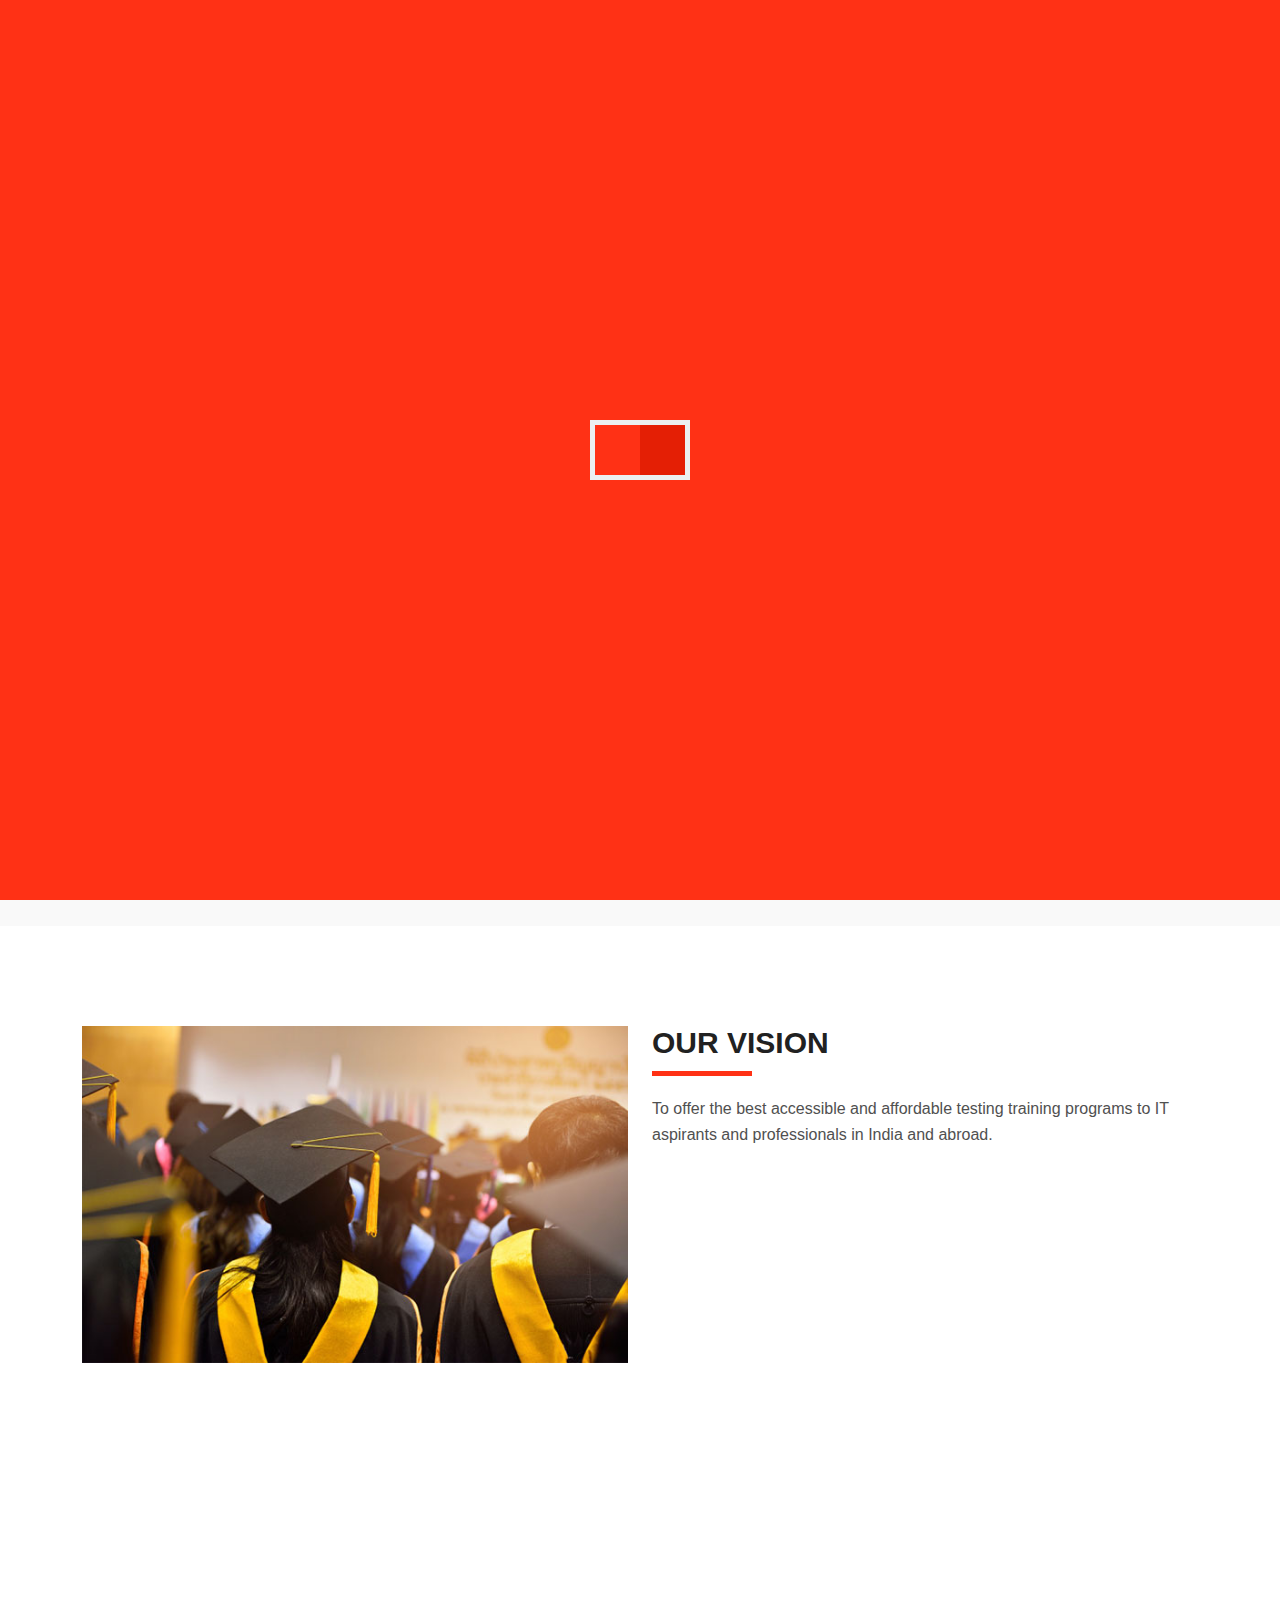
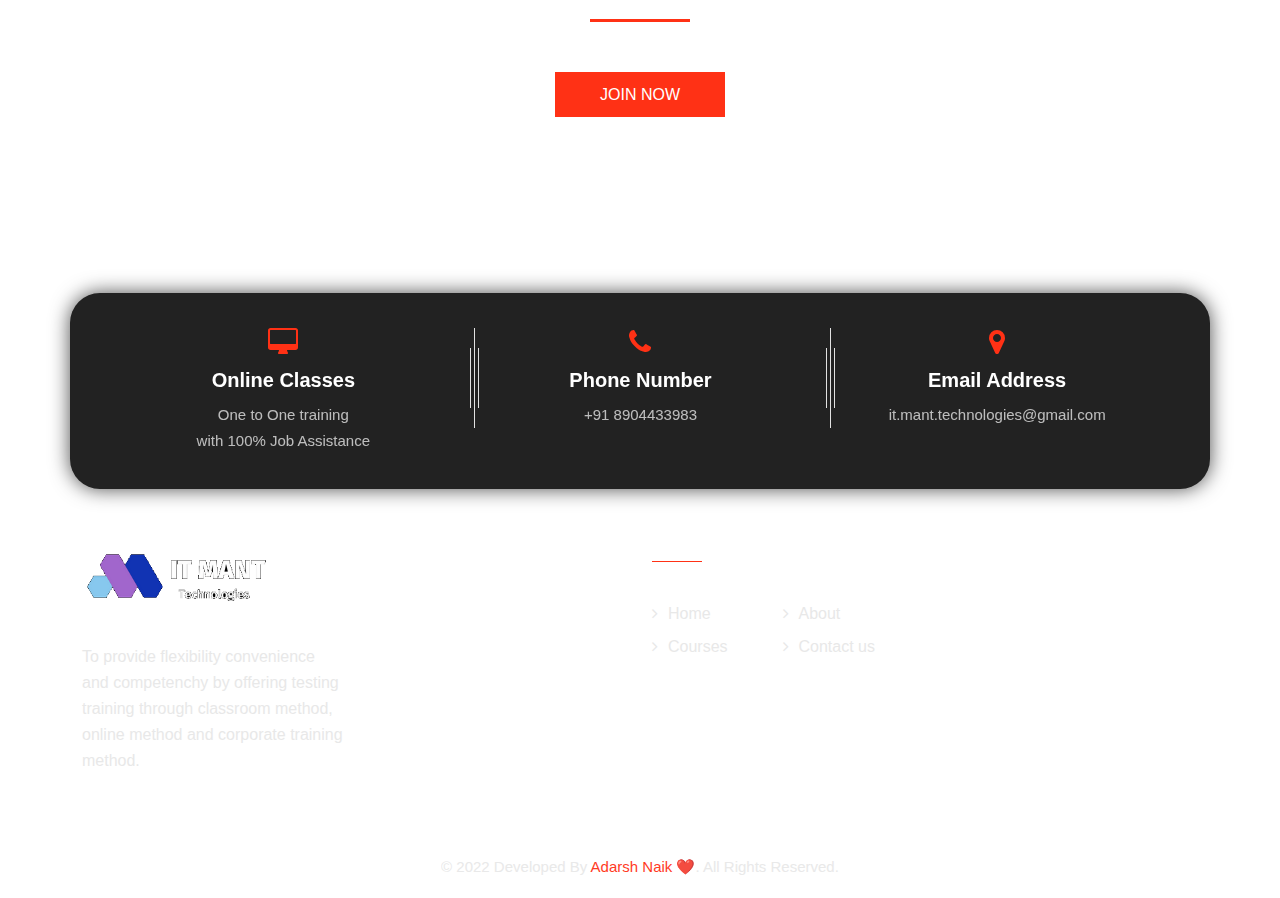
<file: about.html>
<!DOCTYPE html>
<html lang="zxx">
    <head>
        <!-- meta tag -->
        <meta charset="utf-8">
        <title>IT Mant Technologies</title>
        <meta name="description" content="">
        <!-- responsive tag -->
        <meta http-equiv="x-ua-compatible" content="ie=edge">
        <meta name="viewport" content="width=device-width, initial-scale=1">
        <!-- favicon -->
        <link rel="apple-touch-icon" href="apple-touch-icon.png">
        <link rel="shortcut icon" type="image/x-icon" href="images/favit.png">
        <!-- bootstrap v4 css -->
        <link rel="stylesheet" type="text/css" href="css/bootstrap.min.css">
        <!-- font-awesome css -->
        <link rel="stylesheet" type="text/css" href="css/font-awesome.min.css">
        <!-- animate css -->
        <link rel="stylesheet" type="text/css" href="css/animate.css">
        <!-- owl.carousel css -->
        <link rel="stylesheet" type="text/css" href="css/owl.carousel.css">
		<!-- slick css -->
        <link rel="stylesheet" type="text/css" href="css/slick.css">
        <!-- rsmenu CSS -->
        <link rel="stylesheet" type="text/css" href="css/rsmenu-main.css">
        <!-- rsmenu transitions CSS -->
        <link rel="stylesheet" type="text/css" href="css/rsmenu-transitions.css">
        <!-- magnific popup css -->
        <link rel="stylesheet" type="text/css" href="css/magnific-popup.css">
		<!-- flaticon css  -->
        <link rel="stylesheet" type="text/css" href="fonts/flaticon.css">
        <!-- style css -->
        <link rel="stylesheet" type="text/css" href="style.css">
        <!-- responsive css -->
        <link rel="stylesheet" type="text/css" href="css/responsive.css">
        <!--[if lt IE 9]>
            <script src="https://oss.maxcdn.com/html5shiv/3.7.2/html5shiv.min.js"></script>
            <script src="https://oss.maxcdn.com/respond/1.4.2/respond.min.js"></script>
        <![endif]-->
    </head>
    <body class="inner-page">
        <!--Preloader area start here-->
        <div class="book_preload">
            <div class="book">
                <div class="book__page"></div>
                <div class="book__page"></div>
                <div class="book__page"></div>
            </div>
        </div>
		<!--Preloader area end here-->
		
        <!--Full width header Start-->
		<div class="full-width-header">

			<!-- Toolbar Start -->
			<div class="rs-toolbar">
				<div class="container">
					<div class="row">
						<div class="col-md-6">
							<div class="rs-toolbar-left">
								<div class="welcome-message">
									<i class="fa fa-bank"></i><span>Welcome to IT Mant Technologies</span> 
								</div>
							</div>
						</div>
						<div class="col-md-6">
							<!-- <div class="rs-toolbar-right">
								<div class="toolbar-share-icon">
									<ul>
										<li><a href="#"><i class="fa fa-facebook"></i></a></li>
										<li><a href="#"><i class="fa fa-twitter"></i></a></li>
										<li><a href="#"><i class="fa fa-google-plus"></i></a></li>
										<li><a href="#"><i class="fa fa-linkedin"></i></a></li>
									</ul>
								</div>
								<a href="#" class="apply-btn">Apply Now</a>
							</div> -->
						</div>
					</div>
				</div>
			</div>
			<!-- Toolbar End -->
		
			<!--Header Start-->
			<header id="rs-header-2" class="rs-header-2">
				<!-- Menu Start -->
				<div class="menu-area menu-sticky">
					<div class="container">
						<div class="row rs-vertical-middle">
							<div class="col-lg-3 col-md-12">
								<div class="logo-area">
									<a href="index.html"><img src="images/logob3.png" alt="logo"></a>
								</div>
							</div>
							<div class="col-lg-9 col-md-12 relative">
								<div class="main-menu">
									<a class="rs-menu-toggle"><i class="fa fa-bars"></i>Menu</a>
									<nav class="rs-menu">
										<ul class="nav-menu">
											<!-- Home -->
											<li class="menu-item-has-children"> <a href="index.html" class="home">Home</a>
    											
											</li>
											<!-- End Home --> 
                                            
                                            <!--About Menu Start-->
                                            <li class="current-menu-item current_page_item menu-item-has-children"><a href="about.html">About Us</a>
                                                
                                            </li>
                                            <!--About Menu End--> 

                                            <!-- Drop Down -->
											
											<!--End Icons -->
                                            
											<!--Courses Menu Start-->
		                                    <li class="menu-item-has-children"> <a href="courses.html">Courses</a>
		                                      
		                                    </li>
		                                  
                                            
											<!--Contact Menu Start-->
											<li> <a href="contact.html">Contact Us</a></li>
								            <!--Contact Menu End-->
										</ul>
									</nav>
								</div>
								<!-- <div class="searce-box">
                                    <a class="rs-search" data-target=".search-modal" data-toggle="modal" href="#"><i class="fa fa-search"></i></a>
                                </div> -->
							</div>												
						</div>
					</div>
				</div>
				<!-- Menu End -->
			</header>
			<!--Header End-->

		</div>
        <!--Full width header End-->
		
		<!-- Breadcrumbs Start -->
		<div class="rs-breadcrumbs bg7 breadcrumbs-overlay">
		    <div class="breadcrumbs-inner">
		        <div class="container">
		            <div class="row">
		                <div class="col-md-12 text-center">
		                    <h1 class="page-title">About Us</h1>
		                    
		                        
	
		                </div>
		            </div>
		        </div>
		    </div>
		</div>
		<!-- Breadcrumbs End -->
		
		

        <!-- Mission Start -->
        <div class="rs-mission sec-color sec-spacer">
            <div class="container">
                <div class="row">
                    <div class="col-lg-6 col-md-12 mobile-mb-50">
		                <div class="abt-title">
		                    <h2>OUR MISSION</h2>
		                </div>
                    	<div class="about-desc">
                			<p>To provide flexibility convenience and competenchy by offering testing training through classroom method, online method and corporate training method.</p>

                			
                    	</div>
                    </div>
                    <div class="col-lg-6 col-md-12">
                    	<div class="row">
                    		<div class="col-md-6 mobile-mb-30">
                    			<a href="#">
									<img src="images/about/mission1.jpg" alt="Mission Image"/>
		                    	</a> 
                    		</div>
                    		<div class="col-md-6">
		                    	<a href="#">
									<img src="images/about/mission2.jpg" alt="Mission Image"/>
		                    	</a>                 			
                    		</div>
                    	</div>
                    </div>
                </div>
            </div>
        </div>
        <!-- Mission End -->

        <!-- Vision Start -->
        <div class="rs-vision sec-spacer">
            <div class="container">
                <div class="row">
                    <div class="col-lg-6 col-md-12 mobile-mb-50">
                        <div class="vision-img rs-animation-hover">
							<img src="images/about/vision.jpg" alt="img02"/>
							<!-- <a class="popup-youtube rs-animation-fade" href="https://www.youtube.com/watch?v=3f9CAMoj3Ec" title="Video Icon">
							</a> -->
							<div class="overly-border"></div>
						</div>
                    </div>
                    <div class="col-lg-6 col-md-12">
		                <div class="abt-title">
		                    <h2>OUR VISION</h2>
		                </div>
                    	<div class="vision-desc">
                			<p>To offer the best accessible and affordable testing training programs to IT aspirants and professionals in India and abroad.</p>

                			
                    	</div>
                    </div>
                </div>
            </div>
        </div>
        <!-- Vision End -->

        <!-- Calltoaction Start -->
        <div id="rs-calltoaction" class="rs-calltoaction sec-spacer bg4">
            <div class="container">
                <div class="rs-cta-inner text-center">
                    <div class="sec-title mb-50 text-center">
                        <h2 class="white-color">WEB DESIGN &amp; DEVLOPMENT COURSE</h2>      
                        <!-- <p class="white-color">Fusce sem dolor, interdum in efficitur at, faucibus nec lorem.</p> -->
                    </div>
				    <a class="cta-button" href="https://forms.gle/n5ebi4RvfbBKWMr2A" target="_blank">Join Now</a>
				</div>
            </div>
        </div>
        <!-- Calltoaction End -->

		    <br>
            <br>
            <br>
        
        <!-- Footer Start -->
        <footer id="rs-footer" class="bg3 rs-footer">
			<div class="container">
				<!-- Footer Address -->
				<div>
					<div class="row footer-contact-desc">
						<div class="col-md-4">
							<div class="contact-inner">
								<i class="fa fa-desktop"></i>
								<h4 class="contact-title">Online Classes</h4>
								<p class="contact-desc">
									One to One training <br>
									with 100% Job Assistance
								</p>
							</div>
						</div>
						<div class="col-md-4">
							<div class="contact-inner">
								<i class="fa fa-phone"></i>
								<h4 class="contact-title">Phone Number</h4>
								<p class="contact-desc">
									+91 8904433983<br>
									
								</p>
							</div>
						</div>
						<div class="col-md-4">
							<div class="contact-inner">
								<i class="fa fa-map-marker"></i>
								<h4 class="contact-title">Email Address</h4>
								<p class="contact-desc">
									it.mant.technologies@gmail.com<br>
									
								</p>
							</div>
						</div>
					</div>					
				</div>
			</div>
			
			<!-- Footer Top -->
            <div class="footer-top">
                <div class="container">
                    <div class="row">
                        <div class="col-lg-3 col-md-12">
                            <div class="about-widget">
                                <img src="images/logob2.png" alt="Footer Logo">
                                <p>To provide flexibility convenience and competenchy by offering testing 
									training through classroom method, online method and corporate training method.</p>
                                <!-- <p class="margin-remove">We create Unique and Easy To Use Flexible Html Themes.</p> -->
                            </div>
                        </div>
                        <div class="col-lg-3 col-md-12">

							<p><div class="whatsapp">
								<a href="https://api.whatsapp.com/send?phone=91 8904433983" target="_blank">    
								<h5><i class="fa fa-whatsapp fa-3x " aria-hidden="true"></i></h5></a>
												</div></p>
                            
                        </div>
                        <div class="col-lg-3 col-md-12">
                            <h5 class="footer-title">OUR SITEMAP</h5>
                            <ul class="sitemap-widget">
                                <li class="active"><a href="index.html"><i class="fa fa-angle-right" aria-hidden="true"></i>Home</a></li>
                                <li ><a href="about.html"><i class="fa fa-angle-right" aria-hidden="true"></i>About</a></li>
                                <li><a href="courses.html"><i class="fa fa-angle-right" aria-hidden="true"></i>Courses</a></li>
                    			<li><a href="contact.html"><i class="fa fa-angle-right" aria-hidden="true"></i>Contact us</a></li>                              
                 
                            </ul>
                        </div>
                       
                    <!-- <div class="footer-share">
                        <ul>
                            <li><a href="#"><i class="fa fa-facebook"></i></a></li>
                            <li><a href="#"><i class="fa fa-google-plus"></i></a></li>
                            <li><a href="#"><i class="fa fa-twitter"></i></a></li>
                            <li><a href="#"><i class="fa fa-pinterest-p"></i></a></li>
                            <li><a href="#"><i class="fa fa-vimeo"></i></a></li>    
                        </ul>
                    </div>                                 -->
                </div>
            </div>

            <!-- Footer Bottom -->
            <div class="footer-bottom">
                <div class="container">
                    <div class="copyright">
                        <p>© 2022 Developed By <a href="https://www.instagram.com/nqvadi/"> Adarsh Naik ❤️</a>. All Rights Reserved.</p>
                    </div>
                </div>
            </div>
        </footer>
        <!-- Footer End -->



        <!-- start scrollUp  -->
        <div id="scrollUp">
            <i class="fa fa-angle-up"></i>
        </div>
        
        <!-- Search Modal Start -->
        <div aria-hidden="true" class="modal fade search-modal" role="dialog" tabindex="-1">
        	<button type="button" class="close" data-dismiss="modal" aria-label="Close">
	          <span aria-hidden="true" class="fa fa-close"></span>
	        </button>
            <div class="modal-dialog modal-dialog-centered">
                <div class="modal-content">
                    <div class="search-block clearfix">
                        <form>
                            <div class="form-group">
                                <input class="form-control" placeholder="eg: Computer Technology" type="text">
                            </div>
                        </form>
                    </div>
                </div>
            </div>
        </div>
        <!-- Search Modal End -->
         

        <!-- modernizr js -->
        <script src="js/modernizr-2.8.3.min.js"></script>
        <!-- jquery latest version -->
        <script src="js/jquery.min.js"></script>
        <!-- bootstrap js -->
        <script src="js/bootstrap.min.js"></script>
        <!-- owl.carousel js -->
        <script src="js/owl.carousel.min.js"></script>
		<!-- slick.min js -->
        <script src="js/slick.min.js"></script>
        <!-- isotope.pkgd.min js -->
        <script src="js/isotope.pkgd.min.js"></script>
        <!-- imagesloaded.pkgd.min js -->
        <script src="js/imagesloaded.pkgd.min.js"></script>
        <!-- wow js -->
        <script src="js/wow.min.js"></script>
        <!-- counter top js -->
        <script src="js/waypoints.min.js"></script>
        <script src="js/jquery.counterup.min.js"></script>
        <!-- magnific popup -->
        <script src="js/jquery.magnific-popup.min.js"></script>
        <!-- rsmenu js -->
        <script src="js/rsmenu-main.js"></script>
        <!-- plugins js -->
        <script src="js/plugins.js"></script>
		 <!-- main js -->
        <script src="js/main.js"></script>
    </body>
</html>
</file>
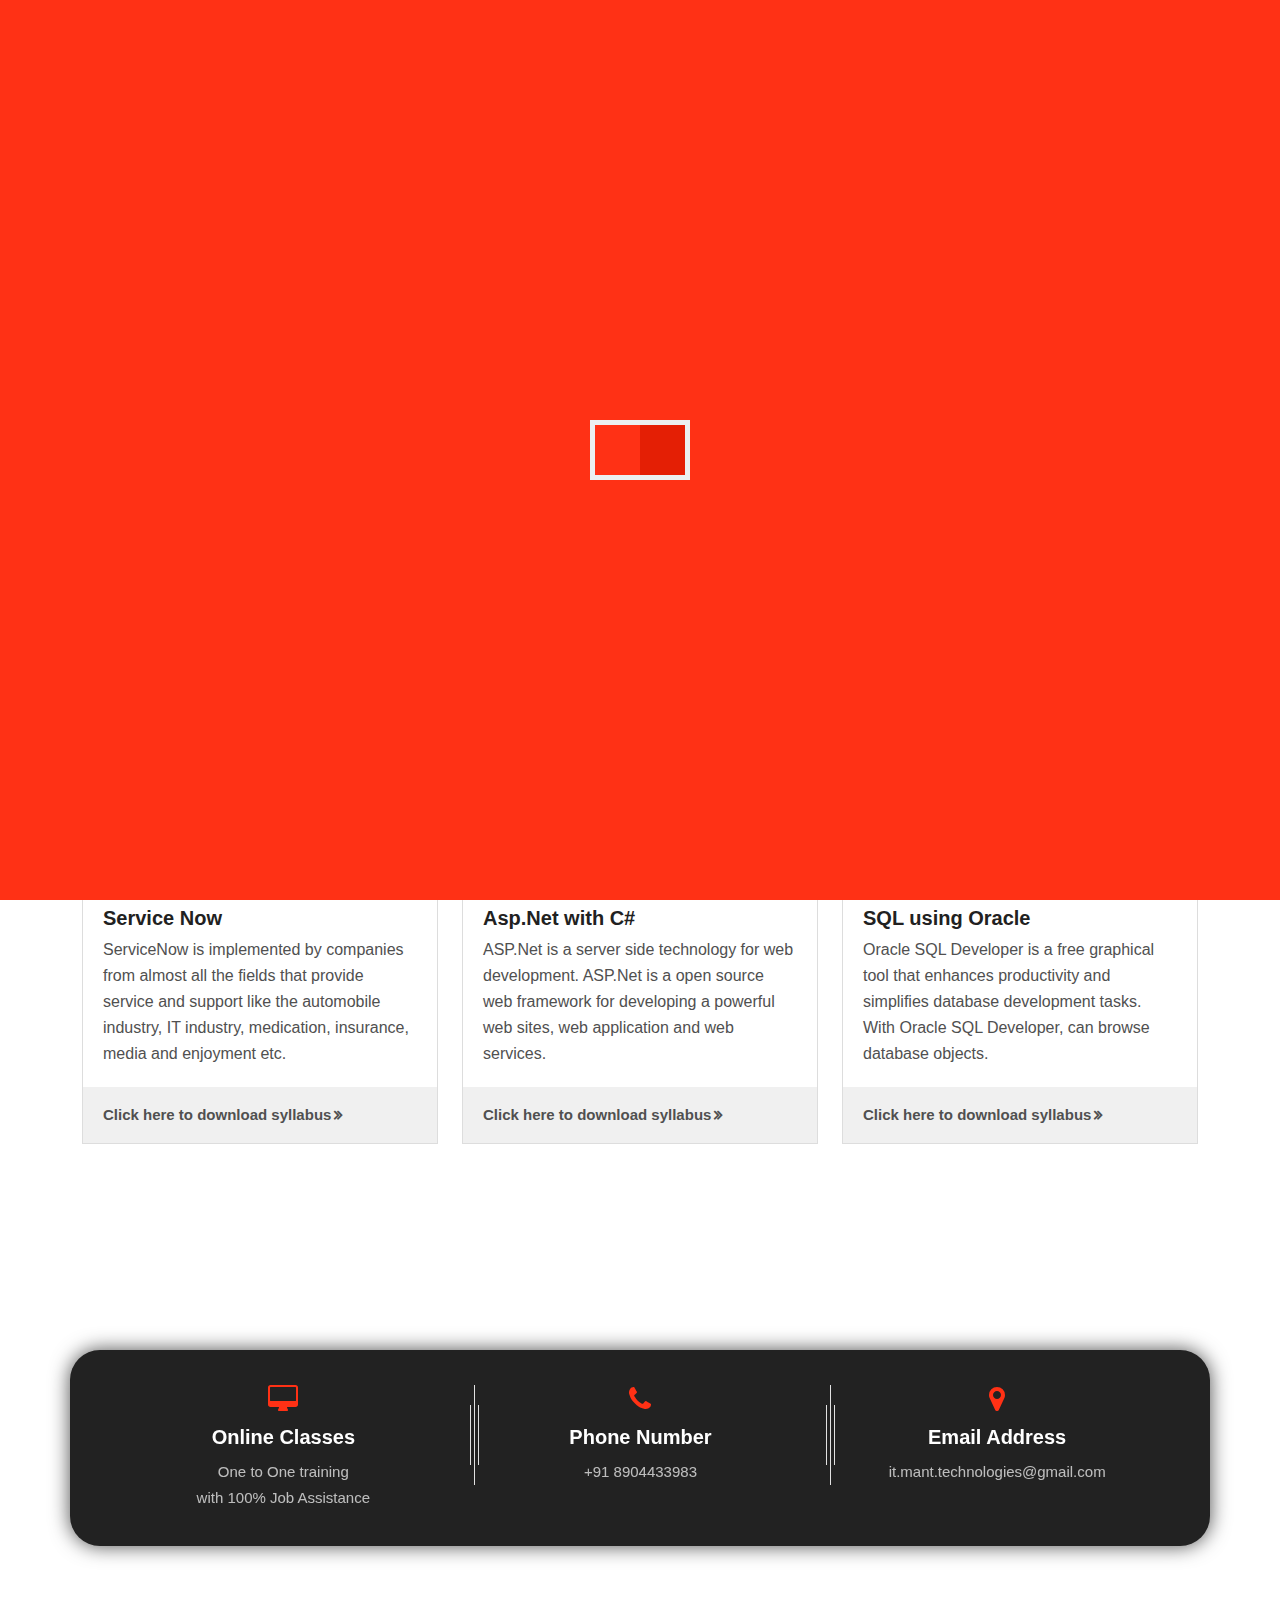
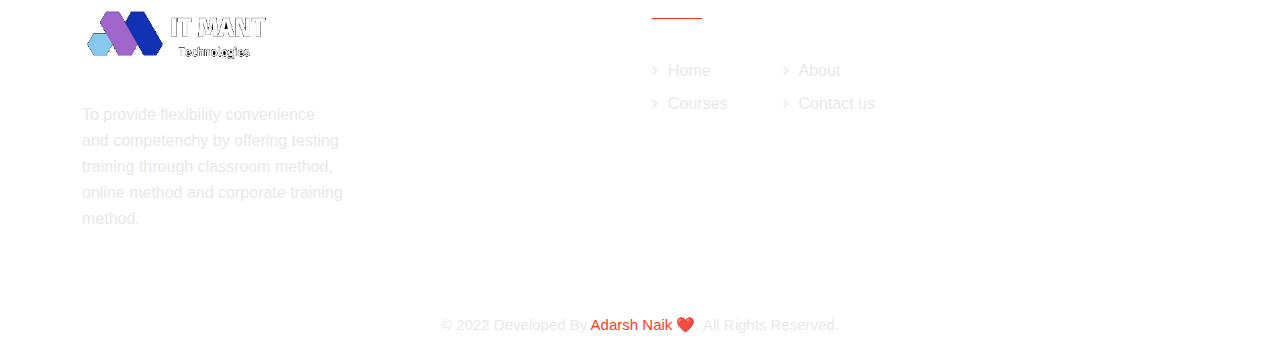
<file: courses.html>
<!DOCTYPE html>
<html lang="zxx">
    <head>
        <!-- meta tag -->
        <meta charset="utf-8">
        <title>i-Koders</title>
        <meta name="description" content="">
        <!-- responsive tag -->
        <meta http-equiv="x-ua-compatible" content="ie=edge">
        <meta name="viewport" content="width=device-width, initial-scale=1">
        <!-- favicon -->
        <link rel="apple-touch-icon" href="apple-touch-icon.png">
        <link rel="shortcut icon" type="image/x-icon" href="images/favikoder.png">
        <!-- bootstrap v4 css -->
        <link rel="stylesheet" type="text/css" href="css/bootstrap.min.css">
        <!-- font-awesome css -->
        <link rel="stylesheet" type="text/css" href="css/font-awesome.min.css">
        <!-- animate css -->
        <link rel="stylesheet" type="text/css" href="css/animate.css">
        <!-- owl.carousel css -->
        <link rel="stylesheet" type="text/css" href="css/owl.carousel.css">
		<!-- slick css -->
        <link rel="stylesheet" type="text/css" href="css/slick.css">
        <!-- rsmenu CSS -->
        <link rel="stylesheet" type="text/css" href="css/rsmenu-main.css">
        <!-- rsmenu transitions CSS -->
        <link rel="stylesheet" type="text/css" href="css/rsmenu-transitions.css">
        <!-- magnific popup css -->
        <link rel="stylesheet" type="text/css" href="css/magnific-popup.css">
		<!-- flaticon css  -->
        <link rel="stylesheet" type="text/css" href="fonts/flaticon.css">
        <!-- timeline css -->
        <link rel="stylesheet" type="text/css" href="css/timeline.css">
        <!-- style css -->
        <link rel="stylesheet" type="text/css" href="style.css">
        <!-- responsive css -->
        <link rel="stylesheet" type="text/css" href="css/responsive.css">
        <!--[if lt IE 9]>
            <script src="https://oss.maxcdn.com/html5shiv/3.7.2/html5shiv.min.js"></script>
            <script src="https://oss.maxcdn.com/respond/1.4.2/respond.min.js"></script>
        <![endif]-->
    </head>
    <body class="inner-page">
        <!--Preloader area start here-->
        <div class="book_preload">
            <div class="book">
                <div class="book__page"></div>
                <div class="book__page"></div>
                <div class="book__page"></div>
            </div>
        </div>
		<!--Preloader area end here-->
		
        <!--Full width header Start-->
		<div class="full-width-header">

			<!-- Toolbar Start -->
			<div class="rs-toolbar">
				<div class="container">
					<div class="row">
						<div class="col-md-6">
							<div class="rs-toolbar-left">
								<div class="welcome-message">
									<i class="fa fa-bank"></i><span>Welcome to i-Koders</span> 
								</div>
							</div>
						</div>
						<div class="col-md-6">
							
						</div>
					</div>
				</div>
			</div>
			<!-- Toolbar End -->
		
			<!--Header Start-->
			<header id="rs-header-2" class="rs-header-2">
				<!-- Menu Start -->
				<div class="menu-area menu-sticky">
					<div class="container">
						<div class="row rs-vertical-middle">
							<div class="col-lg-3 col-md-12">
								<div class="logo-area">
									<a href="index.html"><img src="images/imgbk.png" alt="logo"></a>
								</div>
							</div>
							<div class="col-lg-9 col-md-12 relative">
								<div class="main-menu">
									<a class="rs-menu-toggle"><i class="fa fa-bars"></i>Menu</a>
									<nav class="rs-menu">
										<ul class="nav-menu">
											<!-- Home -->
											<li class="menu-item-has-children"> <a href="index.html" class="home">Home</a>
												 
											</li>
											<!-- End Home --> 
                                            
                                            <!--About Menu Start-->
                                            <li class="menu-item-has-children"><a href="about.html">About Us</a>
                                                
                                            </li>
                                            <!--About Menu End--> 

                                            
											<!--Courses Menu Start-->
		                                    <li class="current-menu-item current_page_item menu-item-has-children"> <a href="courses.html">All Courses</a>
		                                      
		                                    </li>
		                                    <!--Courses Menu End-->
                                            
											
											<!--Contact Menu Start-->
											<li> <a href="contact.html">Contact</a></li>
								            <!--Contact Menu End-->
										</ul>
									</nav>
								</div>
								
							</div>													
						</div>
					</div>
				</div>
				<!-- Menu End -->
			</header>
			<!--Header End-->

		</div>
        <!--Full width header End-->
		
		<!-- Breadcrumbs Start -->
		<div class="rs-breadcrumbs bg7 breadcrumbs-overlay">
		    <div class="breadcrumbs-inner">
		        <div class="container">
		            <div class="row">
		                <div class="col-md-12 text-center">
		                    <h1 class="page-title">OUR COURSES</h1>
		                    
		                </div>
		            </div>
		        </div>
		    </div>
		</div>
		<!-- Breadcrumbs End -->

		<!-- Courses Start -->
        <div id="rs-courses-3" class="rs-courses-3 sec-spacer">
			<div class="container">
				<div class="abt-title">
				    <h2>OUR COURSES</h2>
				</div>
                <div class="gridFilter">
                    <button class="active" data-filter="*">ALL</button>
                    <button data-filter=".filter1">Technical Course</button>
                   <!-- <button data-filter=".filter2">Software Testing</button>-->
                    <!-- <button data-filter=".filter3">HUMANITIES</button>
                    <button data-filter=".filter4">DIPLOMA</button> -->
                </div>
				<div class="row grid">
					<div class="col-lg-4 col-md-6 grid-item filter1">
		                <div class="course-item">
		                    <div class="course-img">
		                        <img src="images/courses/servicenow.png" alt="service now" />
		                        
		                        <div class="course-toolbar">
		                    		<h4 class="course-category"><a href="#">Technical Course</a></h4>
		                        	<!-- <div class="course-date">
		                        		<i class="fa fa-calendar"></i> 28-06-2017
		                        	</div> -->
		                        	<div class="course-duration">
		                        		<i class="fa fa-clock-o"></i> 60 Days
		                        	</div>
		                        </div>
		                    </div>
		                    <div class="course-body">
		                    	<div class="course-desc">
		                    		<h4 class="course-title"><a href="courses.html">Service Now</a></h4>
		                    		<p>
		                    			ServiceNow is implemented by companies from almost all the fields that provide service and support like the automobile industry, IT industry, medication, insurance, media and enjoyment etc. 
		                    		</p>
		                    	</div>
		                    </div>
		                    <div class="course-footer">
		                    	
		                    	<div class="course-button">
		                    		<a href="https://drive.google.com/file/d/1tVwBZxn0wfkqbnMb6LPtrnu6KcVAZOpQ/view?usp=sharing" target="_blank">Click here to download syllabus</a>
		                    	</div>
		                    </div>
		                </div>						
					</div>
					<div class="col-lg-4 col-md-6 grid-item filter1">
		                <div class="course-item">
		                    <div class="course-img">
		                        <img src="images/courses/two.png" alt="" />
		                    
		                        <div class="course-toolbar">
		                    		<h4 class="course-category"><a href="#">Technical Course</a></h4>
		                        	
		                        	<div class="course-duration">
		                        		<i class="fa fa-clock-o"></i> 60 Days
		                        	</div>
		                        </div>
		                    </div>
		                    <div class="course-body">
		                    	<div class="course-desc">
		                    		<h3 class="course-title"><a href="courses-details.html">Asp.Net with C#</a></h3>
		                    		<p>
		                    			ASP.Net is a server side technology for web development.
										 ASP.Net is a open source web framework for developing a powerful web sites, web application and web services. 
		                    		</p>
		                    	</div>
		                    </div>
		                    <div class="course-footer">
		                    	
		                    	<div class="course-button">
		                    		<a href="https://drive.google.com/file/d/1wWQNqx_-zlsQaRn5okRJuOylSCY3lUvk/view?usp=sharing" target ="_blank" >Click here to download syllabus</a>
		                    	</div>
		                    </div>
		                </div>						
					</div>
					<div class="col-lg-4 col-md-6 grid-item filter1">
		                <div class="course-item">
		                    <div class="course-img">
		                        <img src="images/courses/four.png" alt="" />
		                        
		                        <div class="course-toolbar">
		                    		<h4 class="course-category"><a href="#">Technical Course</a></h4>
		                        	
		                        	<div class="course-duration">
		                        		<i class="fa fa-clock-o"></i> 60 Days

		                        	</div>
		                        </div>
		                    </div>
		                    <div class="course-body">
		                    	<div class="course-desc">
		                    		<h3 class="course-title"><a href="courses.html">SQL using Oracle</a></h3>
		                    		<p>
		                    			Oracle SQL Developer is a free graphical tool that enhances productivity and simplifies database development tasks. With Oracle SQL Developer,
										 can browse database objects.
									</p>
		                    	</div>
		                    </div>
		                    <div class="course-footer">
		                    	
		                    	<div class="course-button">
		                    		<a href="https://drive.google.com/file/d/1Rlyx3cocaG0uccOCuZa90jF1EZKvV2Cx/view?usp=sharing" target="_blank">Click here to download syllabus</a>
		                    	</div>
		                    </div>
		                </div>						
					</div>
					<!-- <div class="col-lg-4 col-md-6 grid-item filter2">
		                <div class="course-item">
		                    <div class="course-img">
		                        <img src="images/courses/three.png" alt="" />
		                        //some custom changes
		                        <div class="course-toolbar">
		                    		<h4 class="course-category"><a href="courses.html">Software Testing</a></h4>
		                        	
		                        	<div class="course-duration">
		                        		<i class="fa fa-clock-o"></i> 60 Days
		                        	</div>
		                        </div>
		                    </div>
		                    <div class="course-body">
		                    	<div class="course-desc">
		                    		<h4 class="course-title"><a href="courses.html">Software Testing</a></h4>
		                    		<p>
		                    			Software Testing is a method to check whether the actual software product matches 
										expected requirements and to ensure that software product is Defect free.
		                    		</p>
		                    	</div>
		                    </div>
		                    <div class="course-footer">
		                    	
		                    	<div class="course-button">
		                    		<a href="https://drive.google.com/file/d/1Rlyx3cocaG0uccOCuZa90jF1EZKvV2Cx/view?usp=sharing" target="_blank">Click here to download syllabus</a>
		                    	</div>
		                    </div>
		                </div>						
					</div> -->
									
					
			    </div>

			</div>
        </div>
        <!-- Courses End -->
				
        <!-- Partner Start -->
        <!-- <div id="rs-partner" class="rs-partner pt-70 pb-170 sec-color">
            <div class="container">
				<div class="rs-carousel owl-carousel" data-loop="true" data-items="5" data-margin="80" data-autoplay="true" data-autoplay-timeout="5000" data-smart-speed="2000" data-dots="false" data-nav="false" data-nav-speed="false" data-mobile-device="2" data-mobile-device-nav="false" data-mobile-device-dots="false" data-ipad-device="4" data-ipad-device-nav="false" data-ipad-device-dots="false" data-md-device="5" data-md-device-nav="false" data-md-device-dots="false">
                    <div class="partner-item">
                        <a href="#"><img src="images/partner/1.png" alt="Partner Image"></a>
                    </div>
                    <div class="partner-item">
                        <a href="#"><img src="images/partner/2.png" alt="Partner Image"></a>
                    </div>
                    <div class="partner-item">
                        <a href="#"><img src="images/partner/3.png" alt="Partner Image"></a>
                    </div>
                    <div class="partner-item">
                        <a href="#"><img src="images/partner/4.png" alt="Partner Image"></a>
                    </div>
                    <div class="partner-item">
                        <a href="#"><img src="images/partner/5.png" alt="Partner Image"></a>
                    </div>
                </div>
            </div>
        </div> -->
        <!-- Partner End -->
		<br>
		<br>
		<br>

       
         <!-- Footer Start -->
		 <footer id="rs-footer" class="bg3 rs-footer">
			<div class="container">
				<!-- Footer Address -->
				<div>
					<div class="row footer-contact-desc">
						<div class="col-md-4">
							<div class="contact-inner">
								<i class="fa fa-desktop"></i>
								<h4 class="contact-title">Online Classes</h4>
								<p class="contact-desc">
									One to One training <br>
									with 100% Job Assistance
								</p>
							</div>
						</div>
						<div class="col-md-4">
							<div class="contact-inner">
								<i class="fa fa-phone"></i>
								<h4 class="contact-title">Phone Number</h4>
								<p class="contact-desc">
									+91 8904433983<br>
									
								</p>
							</div>
						</div>
						<div class="col-md-4">
							<div class="contact-inner">
								<i class="fa fa-map-marker"></i>
								<h4 class="contact-title">Email Address</h4>
								<p class="contact-desc">
									it.mant.technologies@gmail.com<br>
									
								</p>
							</div>
						</div>
					</div>					
				</div>
			</div>
			
			<!-- Footer Top -->
            <div class="footer-top">
                <div class="container">
                    <div class="row">
                        <div class="col-lg-3 col-md-12">
                            <div class="about-widget">
                                <img src="images/logob2.png" alt="Footer Logo">
                                <p>To provide flexibility convenience and competenchy by offering testing 
									training through classroom method, online method and corporate training method.</p>
                                <!-- <p class="margin-remove">We create Unique and Easy To Use Flexible Html Themes.</p> -->
                            </div>
                        </div>
                        <div class="col-lg-3 col-md-12">

							<p><div class="whatsapp">
								<a href="https://api.whatsapp.com/send?phone=91 8904433983" target="_blank">    
								<h5><i class="fa fa-whatsapp fa-3x " aria-hidden="true"></i></h5></a>
												</div></p>
                            
                        </div>
                        <div class="col-lg-3 col-md-12">
                            <h5 class="footer-title">OUR SITEMAP</h5>
                            <ul class="sitemap-widget">
                                <li class="active"><a href="index.html"><i class="fa fa-angle-right" aria-hidden="true"></i>Home</a></li>
                                <li ><a href="about.html"><i class="fa fa-angle-right" aria-hidden="true"></i>About</a></li>
                                <li><a href="courses.html"><i class="fa fa-angle-right" aria-hidden="true"></i>Courses</a></li>
                    			<li><a href="contact.html"><i class="fa fa-angle-right" aria-hidden="true"></i>Contact us</a></li>                              
                 
                            </ul>
                        </div>
                       
                    <!-- <div class="footer-share">
                        <ul>
                            <li><a href="#"><i class="fa fa-facebook"></i></a></li>
                            <li><a href="#"><i class="fa fa-google-plus"></i></a></li>
                            <li><a href="#"><i class="fa fa-twitter"></i></a></li>
                            <li><a href="#"><i class="fa fa-pinterest-p"></i></a></li>
                            <li><a href="#"><i class="fa fa-vimeo"></i></a></li>    
                        </ul>
                    </div>                                 -->
                </div>
            </div>

            <!-- Footer Bottom -->
            <div class="footer-bottom">
                <div class="container">
                    <div class="copyright">
                        <p>© 2022 Developed By <a href="https://www.instagram.com/nqvadi/"> Adarsh Naik ❤️</a>. All Rights Reserved.</p>
                    </div>
                </div>
            </div>
        </footer>
        <!-- Footer End -->


        <!-- start scrollUp  -->
        <div id="scrollUp">
            <i class="fa fa-angle-up"></i>
        </div>
        
        <!-- Search Modal Start -->
        <div aria-hidden="true" class="modal fade search-modal" role="dialog" tabindex="-1">
        	<button type="button" class="close" data-dismiss="modal" aria-label="Close">
	          <span aria-hidden="true" class="fa fa-close"></span>
	        </button>
            <div class="modal-dialog modal-dialog-centered">
                <div class="modal-content">
                    <div class="search-block clearfix">
                        <form>
                            <div class="form-group">
                                <input class="form-control" placeholder="eg: Computer Technology" type="text">
                            </div>
                        </form>
                    </div>
                </div>
            </div>
        </div>
        <!-- Search Modal End -->

        <!-- modernizr js -->
        <script src="js/modernizr-2.8.3.min.js"></script>
        <!-- jquery latest version -->
        <script src="js/jquery.min.js"></script>
        <!-- bootstrap js -->
        <script src="js/bootstrap.min.js"></script>
        <!-- owl.carousel js -->
        <script src="js/owl.carousel.min.js"></script>
		<!-- slick.min js -->
        <script src="js/slick.min.js"></script>
        <!-- isotope.pkgd.min js -->
        <script src="js/isotope.pkgd.min.js"></script>
        <!-- imagesloaded.pkgd.min js -->
        <script src="js/imagesloaded.pkgd.min.js"></script>
        <!-- wow js -->
        <script src="js/wow.min.js"></script>
        <!-- counter top js -->
        <script src="js/waypoints.min.js"></script>
        <script src="js/jquery.counterup.min.js"></script>
        <!-- magnific popup -->
        <script src="js/jquery.magnific-popup.min.js"></script>
        <!-- rsmenu js -->
        <script src="js/rsmenu-main.js"></script>
        <!-- plugins js -->
        <script src="js/plugins.js"></script>
		 <!-- main js -->
        <script src="js/main.js"></script>
    </body>
</html>
</file>
<file: css/rsmenu-main.css>
/*
Author: Mad rs Themes
Author URI: http://madrsthemes.com
Description: rs Menu is a fully responsive, easy-to-use, highly customized and creative Mega Menu
Version: 1.0.0
*/
/*-----------------------------------------------------------------------------------*/
/*	GLOBAL CSS THAT ARE APPLIED FOR ALL SCREEN SIZES
/*-----------------------------------------------------------------------------------*/
.rs-menu {
   float: left;
   clear: both;
   width: 100%;
   font-size: 0;
   position: relative;
   /*background: #1c1c1c;
   -webkit-box-shadow: 0 2px 5px rgba(0, 0, 0, .2);
   -moz-box-shadow: 0 2px 5px rgba(0, 0, 0, .2);
   box-shadow: 0 2px 5px rgba(0, 0, 0, .2);*/
}

.rs-menu ul,
.rs-menu li,
.rs-menu p,
.rs-menu a,
.rs-menu div,
.rs-menu i {
   border: 0;
   margin: 0;
   padding: 0;
}

.rs-menu li {
   display: block;
   vertical-align: top;
   position: relative;
}

.rs-menu a {
   display: block;
   padding: 16px;
}

.rs-menu .row {
    float: left;
    width: 100%;
    position: relative;
}

/*-----------------------------------------------------------------------------------*/
/*	SUB-MENUS SETTINGS 
/*-----------------------------------------------------------------------------------*/
/* Hide sub-menus */
.rs-menu ul ul {
	position: absolute;
	top: 100%;
	width: 100%;
	display: none;
	background-color: #111111; 
}
.home5 .rs-menu ul ul {
	background-color: #00bcd4; 
}
.home5 .rs-menu ul ul li {
    border-bottom:1px solid #048d9e;
}
.home5 .rs-menu a{
    color: #fff;
}
.rs-menu ul ul.visible, .rs-menu ul .rs-mega-menu ul.visible ul.sub-menu {	
	display:block;
   z-index: 17;
}

/* Adjust position of mega-menu */
.rs-menu li:hover > ul.mega-menu > li > ul {
    position:relative;
}

/*-----------------------------------------------------------------------------------*/
/*	SUB-MENUS APPEARANCE 
/*-----------------------------------------------------------------------------------*/
/* Place border bottom */
.rs-menu ul ul li {
    border-bottom:1px solid #222;
}

.rs-menu ul ul li:last-child,
.rs-menu ul ul li.mega-menu-container{
    border-bottom: 0;
}

/* Remove border bottom on last li*/
.rs-menu ul ul li:last-child {
    border-bottom:none;
}

/* Puts shadow on sub-menus */
.rs-menu .sub-menu, .mega-menu {
	-webkit-box-shadow: 0px 4px 13px -3px #232323;
    -moz-box-shadow: 0px 4px 13px -3px #232323;
    -ms-box-shadow: 0px 4px 13px -3px #232323;
    -o-box-shadow: 0px 4px 13px -3px #232323;
    box-shadow: 0px 4px 13px -3px #232323;
}
.mega-rs h2{
	position: absolute;
	bottom: 30px;
	margin: 0 !important;
	padding: 5px 28px;
	left: 25px;
	background: rgba(0,0,0,.8);
	color: #fff;
}
.mega-rs ul li a{
	position: relative;
}
#inner .rs-menu li a {
    color: #000;
}
#inner .rs-menu li li a{
	color: #fff;
}


/*-----------------------------------------------------------------------------------*/
/*  APPEARANCE SETTINGS 
/*-----------------------------------------------------------------------------------*/
.rs-menu a {
    color:#bbb;
	
	/* Remove the blue Webkit background when element is tapped */
	-webkit-tap-highlight-color:rgba(0,0,0,0);
}

.multi ul ul{
	background: transparent !important;
}

.multi ul li a{
	font-weight: 400 !important;
	font-size: 13px !important;
}

.nav-menu > li > a { 
	font-size: 14px;
	text-transform: uppercase;
	font-weight: 500;
	height: 55px;
	line-height: 55px;
}

/*home 1*/

.rs-menu a {    
	padding: 0px 20px;
}
.inner-page .rs-menu ul.nav-menu > li > a,    
.home3 .rs-menu ul.nav-menu > li > a,    
.home1 .rs-menu ul.nav-menu > li > a {    
	padding: 0;
}
.inner-page .rs-menu ul.nav-menu > li,
.home3 .rs-menu ul.nav-menu > li,
.home1 .rs-menu ul.nav-menu > li{
    margin-right: 40px
}
.home1 .rs-menu ul.nav-menu > li:last-child{
    margin-right: 0;
}
.inner-page .rs-menu ul{
    margin-right: 13px;
}

/*home 4*/
.home4 .rs-menu a,
.home5 .rs-menu a {    
	padding: 35px 14px 35px;
}


/* Modifies position of icons on the menu */
.rs-menu li i {
	margin-right:10px;
	font-size:16px;
	/* Make the font smoother for Chrome */
	transform:translate3d(0, 0, 0);    
}

/* Put down arrows */
.nav-menu .rs-mega-menu > a span:after, .nav-menu > .menu-item-has-children > a span:after {
    content:"\f107";
    font-family:FontAwesome;
    float:right;
    margin:2px 0 0 5px;
}

.mega-menu h1, .mega-menu h2, .mega-menu h3 {
	margin-bottom:24px;
}

.nav-menu > li > a {
	/*-webkit-box-shadow: -1px 0 0 0 rgba(0,0,0,.1);
	-moz-box-shadow: -1px 0 0 0 rgba(0,0,0,.1);
	box-shadow: -1px 0 0 0 rgba(0,0,0,.1);*/
}

.nav-menu li .mega-menu li a {    
    padding:0;
	width:auto;
	display:inline-block;
}

/*-----------------------------------------------------------------------------------*/
/*  Typography
/*-----------------------------------------------------------------------------------*/
.rs-menu ul,
.home1 .rs-menu ul,
.home4 .rs-menu ul{
	text-align: left;
}
.rs-menu li {
    font-size:14px;
}

.rs-menu .sub-menu li a {
	padding: 10px 14px;
}

/*.home2 .rs-menu {
	background-color: #111111;
	text-align: left;
	z-index: 11;
	position: absolute;
}*/
.home2 .rs-menu ul {
	text-align: left;
}

.home2 .rs-menu > ul > li:first-child > a{
	padding-left: 40px;
}
.home2 .rs-menu > ul > li{
	padding-right: 40px;
}
.home2 .rs-menu > ul > li > a {
	padding: 0px;
}

/* Sub-menus - font size and text alignment*/
.rs-menu ul ul a {   
    font-size: 15px;	
    text-align: left;
}

.mega-menu p {
	margin:12px 0;
}

.mega-menu li p a {
	font-size:16px;
    font-family: "Open Sans",sans-serif;
}

/*-----------------------------------------------------------------------------------*/
/*  MEGA MENU
/*-----------------------------------------------------------------------------------*/
.nav-menu {
    position:relative;
}

.nav-menu .rs-mega-menu {
    position: relative;
}

.nav-menu .mega-menu {
    left:0;
    width:100%;
	position:absolute;   
}

.nav-menu .mega-menu .mega-menu-container {
	float:left;
	width:100%;
	position:relative;
    padding: 0 6px;
}

.nav-menu .mega-menu .sub-menu {
    display:block;
    position:relative;
	width:auto;
    padding:0;
    min-height:initial;
    box-shadow:none;   
}

.nav-menu .mega-menu .sub-menu a {
	padding:12px;
}

.nav-menu .mega-menu .sub-menu li, .nav-menu .mega-menu .sub-menu a {
    width:100%;
}

/*-----------------------------------------------------------------------------------*/
/*  MEGA MENU - IMAGES
/*-----------------------------------------------------------------------------------*/
.nav-menu .mega-menu li div.mega-menu-img a {
	float:left;
	width:100%;
	min-height:230px;
	padding:12px;
}

/*Hover Effect Images*/
.nav-menu .mega-menu li div.mega-menu-img a:hover img {
    -webkit-transform: scale(1.1);
    -moz-transform: scale(1.1);
    -o-transform: scale(1.1);
    -ms-transform: scale(1.1);
    transform: scale(1.1);
}

.multi .sub-menu li img{
    width: 50px;
    transition: all 0.5s ease 0s;
    border-radius: 100%;
}
.multi .sub-menu li:hover img{
	transform: rotate(100deg);
}
.multi .sub-menu li{
	margin-bottom: 15px;
}
.multi .sub-menu li{
	padding-bottom: 15px;
}
.multi .col-3 .sub-menu li a{
	display: inline;
}
.nav-menu .mega-menu-img h2 {
	font-size:16px;
	margin:12px 0 0 0;
	letter-spacing: 1px;
	text-transform: uppercase;
}

.nav-menu .mega-menu > li .mega-menu-img-meta {
    padding:0;
    width:auto;
    position:relative;
    height:auto;
    overflow:hidden;
    -webkit-backface-visibility:hidden;
}

/*-----------------------------------------------------------------------------------*/
/*  MEGA MENU - MAP
/*-----------------------------------------------------------------------------------*/
#map {
	height:500px;
}

/*-----------------------------------------------------------------------------------*/
/*  TRANSITIONS AND EFECTS
/*-----------------------------------------------------------------------------------*/
.nav-menu ul {
    -webkit-transition:all .3s ease-in-out;
    -moz-transition:all .3s ease-in-out;
    -ms-transition:all .3s ease-in-out;
    -o-transition:all .3s ease-in-out;
    transition:all .3s ease-in-out
}

.mega-menu-img-meta img {
    -webkit-transition:-webkit-transform .3s ease-in-out;
    -moz-transition:-moz-transform .3s ease-in-out;
    -o-transition:-o-transform .3s ease-in-out;
    -ms-transition:-ms-transform .3s ease-in-out;
    transition:transform .3s ease-in-out
}

/*-----------------------------------------------------------------------------------*/
/*  LINE
/*-----------------------------------------------------------------------------------*/
.rs-menu .line {
	padding-bottom:12px;
	border-bottom:1px solid rgba(0, 0, 0, .05);
	margin-top: 20px;
	text-align: left;
	color: #fff;
	padding-left: 15px;
}

/*-----------------------------------------------------------------------------------*/
/*  RESPONSIVE IMAGES
/*-----------------------------------------------------------------------------------*/
.rs-menu img {
	max-width:100%;	
    height:auto;
    -ms-interpolation-mode:bicubic
}

/*-----------------------------------------------------------------------------------*/
/*  MEDIA QUERIES
/*-----------------------------------------------------------------------------------*/
@media screen and (min-width: 500px) {
	.rs-menu h1 {
		font-size: 3.8rem;
		line-height: 1.2em;
	}

	.rs-menu h2 {
		font-size: 2rem;
		line-height: 1.2em;
	}

	.rs-menu h3 {
		font-size: 3.3rem;
	}

	.rs-menu h4 {
		font-size: 2.8rem;
	}
}

@media screen and (min-width: 992px) {
	.rs-menu {
		/*border:1px solid #000;*/    
		height: auto !important;
	}
	
	.rs-menu h1 {
		font-size: 3.2rem;
		line-height: 1.2em;
	}

	.rs-menu h2 {
		font-size: 2.5rem;
		line-height: 1.2em;
	}

	.rs-menu h3 {
		font-size: 2rem;
	}
	
	.rs-menu h4 {
		font-size: 1rem;
	}
	
	/* Grid */
   .rs-menu .row [class*="col-"] {
      display: block;
      width: 100%;
      min-height: 5px;
      -webkit-box-sizing: border-box;
      -moz-box-sizing: border-box;
      -ms-box-sizing: border-box;
      box-sizing: border-box;
      float: left;
      margin-left: 2.5%;
   }

   .rs-menu .row [class*="col-"]:first-child {
      margin-left: 0 !important;
   }

   .rs-menu .row .col-12 {
      width: 100%;
   }

   .rs-menu .row .col-11 {
      width: 91.45833333333334%;
   }

   .rs-menu .row .col-10 {
      width: 82.91666666666667%;
   }

   .rs-menu .row .col-9 {
      width: 74.375%;
   }

   .rs-menu .row .col-8 {
      width: 65.83333333333334%;
   }

   .rs-menu .row .col-7 {
      width: 57.29166666666667%;
   }

   .rs-menu .row .col-6 {
     width: 48.75%;
   }

   .rs-menu .row .col-5 {
     width: 40.208333333333336%;
   }

   .rs-menu .row .col-4 {
      width: 31.666666666666668%;
   }

   .rs-menu .row .col-3 {
      width: 23.125%;
   }

   .rs-menu .row .col-2 {
      width: 14.583333333333334%;
   }

   .rs-menu .row .col-1 {
      width: 6.041666666666667%;
   }
	/*-----------------------------------------------------------------------------------*/
	/*  RESPONSE MENU
	/*-----------------------------------------------------------------------------------*/
	.rs-menu li {
    	display:inline-block;
	}
	
	.nav-menu .rs-mega-menu {
    	position: static;
	}
	
	.rs-menu ul ul.visible {
		visibility: hidden;
    	opacity:0;
	}
	
	/* Remove arrows if not in mobile */
	.nav-menu .menu-item-has-children > span, .nav-menu .rs-mega-menu > span {
		display:none;
	}
	
	/* Remove Menu Toggle if not in mobile */	
	.rs-menu-toggle {
		display:none;
	}
	
	/* Remove Menu Close if not in mobile */
	.nav-menu div.sub-menu-close {
		display:none;
	}
	
	
	/* Show sub-menus in hover */
	.rs-menu li:active > ul, .rs-menu li:focus > ul, .rs-menu li:hover > ul, .rs-menu li:hover > ul.mega-menu > li > ul, .rs-menu li:hover ul.mega-menu .sub-menu {		
		display:block;
		z-index: 17;	
	}

	/* Adjust position the sub-menus in the left */
	.rs-menu ul ul li > ul {
		left:100%;
	}
	
	/* Adjust position the sub-menus on the top */
	.rs-menu ul ul ul {
		top: 0;
	}	
	
	.rs-menu ul ul {
		width:auto;
	}
	
	/* Sub-menus - width */
	.rs-menu ul ul a {
		width:285px;	/* <- Modify for width change */
	}
	
	.nav-menu .mega-menu li div.mega-menu-img a {	
		width:25%;
	}
    .nav-menu .mega-menu li div.mega-menu-innner .single-magemenu {
        width: 25%;
        float: left;
        padding: 0 12px;
    }
		
}

/*-----------------------------------------------------------------------------------*/
/*  ARROWS FIXES IN IE
/*-----------------------------------------------------------------------------------*/
@media screen and (min-width:0\0) {
	.rs-menu img {
    	width:100%;    	
	}
	
    .nav-menu .menu-item-has-children a, .nav-menu .rs-mega-menu a {
        padding-right:24px
    }
	
    .nav-menu .menu-item-has-children a:after, .nav-menu .rs-mega-menu a:after {
        position:static;
        float:right;
        margin:0 -16px 0 0
    }   
}

@media only screen and (max-width: 991px) {
   .rs-menu .row [class*="col-"] {
       float: left!important;
       width: 100%!important;
       margin-left: 0!important;
       margin-right: 0!important;
    }
   
	.nav-menu > li > a {
		border-bottom:1px solid #131313;
		color: #fff !important;
		text-align: left;
	}
	
	.nav-menu > li:last-child > a {
    	border-bottom:none;
	}
	
	.nav-menu span.rs-menu-parent i { 
		margin:0;
	}
	
	.nav-menu > .menu-item-has-children > span.rs-menu-parent, .nav-menu .rs-mega-menu > span.rs-menu-parent {		
		display: block;
		position: absolute;
		right: 0;
		top: 0;
		padding: 20px;	
		cursor:pointer;
		line-height: 15px;
		background: #181818;
		border-left: 1px solid #131313;		
		
		/* Remove the blue Webkit background when element is tapped */
		-webkit-tap-highlight-color:rgba(0,0,0,0);    
	}	
	
	.nav-menu > .menu-item-has-children > span.rs-menu-parent:hover, .nav-menu .rs-mega-menu > span.rs-menu-parent:hover {	
		color: #fff;
	}
	
	.nav-menu > .menu-item-has-children .sub-menu .menu-item-has-children span.rs-menu-parent {		
		display: block;
		position: absolute;
		right: 0;
		top: 0;
		padding: 20px;	
		cursor:pointer;
		line-height: 15px;
		border-left:1px solid rgba(0, 0, 0, .05);		
		
		/* Remove the blue Webkit background when element is tapped */
		-webkit-tap-highlight-color:rgba(0,0,0,0);    
	}

	/*Options Menu Closed*/
	.nav-menu div.sub-menu-close {
		float:left;
		width:100%;
		padding:16px;
		cursor:pointer;
		background:#f6f3ed;
		
		color:#000;
		font-size:14px;
		text-align:center;		
	}
	
	.nav-menu div.sub-menu-close i {		
		font-size:16px;
		margin-right: 5px;
	}
	
	.rs-menu .sub-menu {
		-webkit-box-shadow: 0 0 20px rgba(0,0,0,.15);
		-moz-box-shadow: 0 0 20px rgba(0,0,0,.15);
		-ms-box-shadow:  0 0 20px rgba(0,0,0,.15);
		-o-box-shadow:  0 0 20px rgba(0,0,0,.15);
		box-shadow:  0 0 20px rgba(0,0,0,.15);
	}
	
	.rs-menu-close {
    	height: 0;		
    	overflow: hidden!important;
	}
	
	/*Menu Toggle Appearance*/
	.rs-menu-toggle {      
		padding: 14.5px;
		display: block;
		background: #222;
		border-left: 1px solid #222;
		position: relative;
		cursor:pointer;		
		color: #eee;
		font-size: 15px;
		text-transform: uppercase;
		
		-webkit-tap-highlight-color:rgba(0,0,0,0);
	}
	
	.rs-menu-toggle i {
		margin-right:10px; 
	}


	
}

@media only screen and (max-width: 1080px) {	
	.nav-menu > li > a i {
		display:none;
	}
}


@media only screen and (min-width: 992px) {

	.home5 .rs-menu > ul > li > a,
	.instructor-home .rs-menu > ul > li > a{
		padding: 0;
		height: 80px;
		line-height: 80px;
		padding-right: 20px;
	}
	.instructor-home .searce-box a,
	.home5 .sticky4 .rs-menu > ul > li:first-child a{
		padding-left: 0;
	}
	.home5 #rs-header .middle-header-home5 .sticky4 .header-bottom-area .navbar ul li:first-child{
		margin-left: 0;
	}
	
}
</file>
<file: css/rsmenu-transitions.css>
/*
Theme Name: rs Menu
Description: rs Menu is a fully responsive, easy-to-use, highly customized and creative Mega Menu
Author: Rs Themes
*/

/************************************************
	Transitions
************************************************/
@media screen and (min-width: 992px) {
	.rs-menu ul ul {
		opacity: 0;
		display: block;
		visibility: hidden;	
		transform: translateY(10px);
	}

	.rs-menu li:active > ul, 
	.rs-menu li:focus > ul, 
	.rs-menu li:hover > ul, 
	.rs-menu li:hover > ul.mega-menu > li > ul, 
	.rs-menu li:hover ul.mega-menu .sub-menu {    
		 opacity: 1;
		 visibility:visible;		
		 transform: translateY(0px);
	}	
}
</file>
<file: fonts/flaticon.css>
/*
  	Flaticon icon font: Flaticon
  	Creation date: 02/02/2018 08:55
  	*/

@font-face {
  font-family: "Flaticon";
  src: url("Flaticon.eot");
  src: url("Flaticon-1.eot") format("embedded-opentype"),
       url("Flaticon.woff") format("woff"),
       url("Flaticon.ttf") format("truetype"),
       url("Flaticon.svg") format("svg");
  font-weight: normal;
  font-style: normal;
}

@media screen and (-webkit-min-device-pixel-ratio:0) {
  @font-face {
    font-family: "Flaticon";
    src: url("Flaticon.svg") format("svg");
  }
}

[class^="flaticon-"]:before, [class*=" flaticon-"]:before,
[class^="flaticon-"]:after, [class*=" flaticon-"]:after {   
  font-family: Flaticon;
  font-style: normal;
}

.flaticon-tool-2:before { content: "\f100"; }
.flaticon-ribbon:before { content: "\f101"; }
.flaticon-school-1:before { content: "\f102"; }
.flaticon-graduation:before { content: "\f103"; }
.flaticon-school:before { content: "\f104"; }
.flaticon-document:before { content: "\f105"; }
.flaticon-book-1:before { content: "\f106"; }
.flaticon-tool-1:before { content: "\f107"; }
.flaticon-tool:before { content: "\f108"; }
.flaticon-book:before { content: "\f109"; }
.flaticon-people:before { content: "\f10a"; }
.flaticon-diploma:before { content: "\f10b"; }
</file>
<file: style.css>
@import url('../../../../css');
@charset "utf-8";
/**
*
* -----------------------------------------------------------------------------
*
* Template : Edulearn | Responsive Education HTML5 Template 
* Author : rs-theme
* Author URI : http://www.rstheme.com/
*
* -----------------------------------------------------------------------------
*
**/
/* Table Of Content
---------------------------------------------------------
01. General CSS
02. Global Class
03. Header Section 
04. Sticky Menu
05. Slider Section
06. Breadcrumbs
07. Services
08. About Us
09. Popular Cources
10. Courses Details
11. Rs-counter
12. Upcoming Events
13. Experienced Staffs
14. Staffs Single
15. Calltoaction
16. Latest News
17. Our Publications
18. Testimonial
19. Newsletter
20. Rs-video
21. Why Choose Us
22. Pricing Table
23. Instagram
24. About Us Page
25. Rs Timeline
26. Elements
27. Blog Pages
28. Blog Details
29. Shop Page Start Here
30. Shop Single Page Start Here 
31. Check Out css Start Here
32. Shipping Area Start Here
32. Contact Page Section Start Here
33. Rs Gallery
34. ScrollUp
35. 404 Page Area Start Here 
36. Preloader css
37. Rs Footer

--------------------------------------------------------*/
/**
*
* -----------------------------------------------------------------------------
*
* Template : RS-Construction - Construction HTML5 Template 
* Author : rs-theme
* Author URI : http://www.rstheme.com/
*
* -----------------------------------------------------------------------------
*
**/
/*-----------------------
    Animation
-------------------------*/
[class*='rs-animation-'] {
  -webkit-animation-duration: 0.5s;
  animation-duration: 0.5s;
  -webkit-animation-timing-function: ease-out;
  animation-timing-function: ease-out;
  -webkit-animation-fill-mode: both;
  animation-fill-mode: both;
}
.rs-animation-fade {
  -webkit-animation-name: rs-fade;
  animation-name: rs-fade;
  -webkit-animation-duration: 0.8s;
  animation-duration: 0.8s;
  -webkit-animation-timing-function: linear !important;
  animation-timing-function: linear !important;
}
.rs-animation-slide-top {
  -webkit-animation-name: rs-fade-top;
  animation-name: rs-fade-top;
}
.rs-animation-slide-bottom {
  -webkit-animation-name: rs-fade-bottom;
  animation-name: rs-fade-bottom;
}
.rs-animation-slide-left {
  -webkit-animation-name: rs-fade-left;
  animation-name: rs-fade-left;
}
.rs-animation-slide-right {
  -webkit-animation-name: rs-fade-right;
  animation-name: rs-fade-right;
}
.rs-animation-scale-up {
  -webkit-animation-name: rs-animation-scale-up;
  animation-name: rs-animation-scale-up;
}
.rs-animation-scale-down {
  -webkit-animation-name: rs-animation-scale-down;
  animation-name: rs-animation-scale-down;
}
.rs-animation-shake {
  -webkit-animation-name: rs-shake;
  animation-name: rs-shake;
}
.rs-animation-rotate {
  -webkit-animation-name: rs-rotate;
  animation-name: rs-rotate;
}
.rs-animation-scale {
  -webkit-animation-name: rs-scale;
  animation-name: rs-scale;
}
.rs-animation-hover:not(:hover),
.rs-animation-hover:not(:hover) [class*='rs-animation-'] {
  -webkit-animation-name: none;
  animation-name: none;
}
.rs-animation-reverse {
  -webkit-animation-direction: reverse;
  animation-direction: reverse;
  -webkit-animation-timing-function: ease-in;
  animation-timing-function: ease-in;
}
.rs-image-effect-shine {
  position: relative;
  overflow: hidden;
}
.rs-image-effect-shine::before {
  position: absolute;
  top: 0;
  left: -75%;
  z-index: 2;
  display: block;
  content: '';
  width: 50%;
  height: 100%;
  background: -webkit-linear-gradient(left, rgba(255, 255, 255, 0) 0%, rgba(255, 255, 255, 0.3) 100%);
  background: linear-gradient(to right, rgba(255, 255, 255, 0) 0%, rgba(255, 255, 255, 0.3) 100%);
  -webkit-transform: skewX(-25deg);
  transform: skewX(-25deg);
}
.rs-image-effect-shine:hover::before {
  -webkit-animation: img-shine 1s;
  animation: img-shine 1s;
}
@-webkit-keyframes img-shine {
  100% {
    left: 125%;
  }
}
@keyframes img-shine {
  100% {
    left: 125%;
  }
}
/*-------------------------
    Fade
---------------------------*/
@-webkit-keyframes rs-fade {
  0% {
    opacity: 0;
  }
  100% {
    opacity: 1;
  }
}
@keyframes rs-fade {
  0% {
    opacity: 0;
  }
  100% {
    opacity: 1;
  }
}
/*---------------------------
    Fade Top
------------------------------*/
@-webkit-keyframes rs-fade-top {
  0% {
    opacity: 0;
    -webkit-transform: translateY(-60%);
  }
  100% {
    opacity: 1;
    -webkit-transform: translateY(0);
  }
}
@keyframes rs-fade-top {
  0% {
    opacity: 0;
    transform: translateY(-60%);
  }
  100% {
    opacity: 1;
    transform: translateY(0);
  }
}
/*---------------------------
    Fade Bottom
------------------------------*/
@-webkit-keyframes rs-fade-bottom {
  0% {
    opacity: 0;
    -webkit-transform: translateY(60%);
  }
  100% {
    opacity: 1;
    -webkit-transform: translateY(0);
  }
}
@keyframes rs-fade-bottom {
  0% {
    opacity: 0;
    transform: translateY(60%);
  }
  100% {
    opacity: 1;
    transform: translateY(0);
  }
}
/*---------------------------
    Fade Left
------------------------------*/
@-webkit-keyframes rs-fade-left {
  0% {
    opacity: 0;
    -webkit-transform: translateX(-60%);
  }
  100% {
    opacity: 1;
    -webkit-transform: translateX(0);
  }
}
@keyframes rs-fade-left {
  0% {
    opacity: 0;
    transform: translateX(-60%);
  }
  100% {
    opacity: 1;
    transform: translateX(0);
  }
}
/*---------------------------
    Fade Right
------------------------------*/
@-webkit-keyframes rs-fade-right {
  0% {
    opacity: 0;
    -webkit-transform: translateX(60%);
  }
  100% {
    opacity: 1;
    -webkit-transform: translateX(0);
  }
}
@keyframes rs-fade-right {
  0% {
    opacity: 0;
    transform: translateX(60%);
  }
  100% {
    opacity: 1;
    transform: translateX(0);
  }
}
/*------------------------------
   Scale Up
--------------------------------*/
@-webkit-keyframes rs-animation-scale-up {
  0% {
    opacity: 0;
    -webkit-transform: scale(0.2);
  }
  100% {
    opacity: 1;
    -webkit-transform: scale(1);
  }
}
@keyframes rs-animation-scale-up {
  0% {
    opacity: 0;
    transform: scale(0.2);
  }
  100% {
    opacity: 1;
    transform: scale(1);
  }
}
/*---------------------------
    Scale Down
------------------------------*/
@-webkit-keyframes rs-animation-scale-down {
  0% {
    opacity: 0;
    -webkit-transform: scale(1.6);
  }
  100% {
    opacity: 1;
    -webkit-transform: scale(1);
  }
}
@keyframes rs-animation-scale-down {
  0% {
    opacity: 0;
    transform: scale(1.6);
  }
  100% {
    opacity: 1;
    transform: scale(1);
  }
}
/*---------------------------
    Rotate
------------------------------*/
@-webkit-keyframes rs-rotate {
  0% {
    -webkit-transform: rotate(280deg);
  }
  100% {
    -webkit-transform: rotate(360deg);
  }
}
@keyframes rs-rotate {
  0% {
    transform: rotate(280deg);
  }
  100% {
    transform: rotate(360deg);
  }
}
/*---------------------------
    Shake
------------------------------*/
@-webkit-keyframes rs-shake {
  0%,
  100% {
    -webkit-transform: translateX(0);
  }
  10% {
    -webkit-transform: translateX(-9px);
  }
  20% {
    -webkit-transform: translateX(8px);
  }
  30% {
    -webkit-transform: translateX(-7px);
  }
  40% {
    -webkit-transform: translateX(6px);
  }
  50% {
    -webkit-transform: translateX(-5px);
  }
  60% {
    -webkit-transform: translateX(4px);
  }
  70% {
    -webkit-transform: translateX(-3px);
  }
  80% {
    -webkit-transform: translateX(2px);
  }
  90% {
    -webkit-transform: translateX(-1px);
  }
}
@keyframes rs-shake {
  0%,
  100% {
    transform: translateX(0);
  }
  10% {
    transform: translateX(-9px);
  }
  20% {
    transform: translateX(8px);
  }
  30% {
    transform: translateX(-7px);
  }
  40% {
    transform: translateX(6px);
  }
  50% {
    transform: translateX(-5px);
  }
  60% {
    transform: translateX(4px);
  }
  70% {
    transform: translateX(-3px);
  }
  80% {
    transform: translateX(2px);
  }
  90% {
    transform: translateX(-1px);
  }
}
/*-------------------
    Scale
---------------------*/
@-webkit-keyframes rs-scale {
  0% {
    -webkit-transform: scale(1.2);
  }
  100% {
    -webkit-transform: scale(1);
  }
}
@keyframes rs-scale {
  0% {
    transform: scale(1.2);
  }
  100% {
    transform: scale(1);
  }
}
/* -----------------------------------
    01. General CSS
-------------------------------------*/
html,
body {
  font-size: 16px;
  color: #505050;
  font-family: 'Roboto Condensed', sans-serif;
  vertical-align: baseline;
  line-height: 26px;
  font-weight: 400;
  overflow-x: hidden;
}
img {
  max-width: 100%;
  height: auto;
}
p {
  margin: 0 0 26px;
}
h1,
h2,
h3,
h4,
h5,
h6 {
  font-family: 'Roboto Condensed', sans-serif;
  color: #212121;
  margin: 0 0 26px;
  font-weight: 700;
}
h1 {
  font-size: 36px;
}
h2 {
  font-size: 30px;
}
h3 {
  font-size: 24px;
}
h4 {
  font-size: 20px;
}
h5 {
  font-size: 16px;
}
h6 {
  font-size: 14px;
}
a {
  color: #ff3115;
  transition: all 0.3s ease 0s;
  text-decoration: none !important;
  outline: none !important;
}
a:active,
a:hover {
  text-decoration: none;
  outline: 0 none;
  color: #e41f05;
}
ul {
  list-style: outside none none;
  margin: 0;
  padding: 0;
}
.clear {
  clear: both;
}
::-moz-selection {
  background: #ff3115;
  text-shadow: none;
  color: #ffffff;
}
::selection {
  background: #ff3115;
  text-shadow: none;
  color: #ffffff;
}
.sec-spacer {
  padding: 100px 0;
}
.sec-color {
  background-color: #f9f9f9;
}
.drak-color {
  background-color: #252525;
}
.gray-color {
  background-color: #f0f0f0;
}
.primary-color {
  color: #ff3115;
}
.primary-bg {
  background: #ff3115;
}
.sec-black {
  background: #212121;
}
.bg-fixed {
  background-attachment: fixed;
  background-repeat: no-repeat;
}
.text-right {
  text-align: right;
}
.text-left {
  text-align: left;
}
.text-center {
  text-align: center;
}
.relative {
  position: relative;
}
/*-- Readon Button Css --*/
.readon2 {
  font-size: 14px;
  border: 1px solid #ff3115;
  background: #ff3115;
  display: inline-block;
  padding: 0 35px;
  height: 45px;
  line-height: 45px;
  position: relative;
  color: #fff;
  -webkit-transition: .4s;
  transition: .4s;
  text-transform: uppercase;
  font-weight: 400;
  text-align: center;
  border-radius: 35px;
}
.readon2.transparent {
  border: 1px solid #ff3115;
  color: #ff3115;
  background: transparent;
}
.readon2.transparent:hover {
  background: #ff3115;
  color: #ffffff;
}
.readon2:hover {
  background: #e41f05;
  color: #ffffff;
}
/********************************/
/*       Slides backgrounds     */
/********************************/
.bg1 {
  background-image: url(images/bg/bg1.jpg);
  background-size: cover;
  background-attachment: fixed;
  background-position: center top;
}
.bg2 {
  background-image: url(images/bg/bg2.jpg);
  background-size: cover;
  background-attachment: fixed;
  background-position: center top;
}
.bg3 {
  background-image: url(images/bg/counter-bg.jpg);
  background-size: cover;
  background-attachment: fixed;
  background-position: center top;
}
.bg4 {
  background-image: url(images/bg/cta-bg.jpg);
  background-size: cover;
  background-attachment: fixed;
  background-position: center top;
}
.bg5 {
  background-image: url(images/bg/testimonial-bg.jpg);
  background-size: cover;
  background-attachment: fixed;
  background-position: center top;
}
.bg6 {
  background-image: url(images/slider/home1/slide2.jpg);
  background-size: cover;
  background-attachment: fixed;
  background-position: center top;
}
.bg7 {
  background-image: url(images/bg/bg3.jpg);
  background-size: cover;
  background-position: center;
  background-position: center top;
}
.bg8 {
  background-image: url(images/bg/bg8.jpg);
  background-attachment: fixed;
  background-position: center top;
}
.bg9 {
  background-image: url(images/bg/video-bg2.jpg);
  background-attachment: fixed;
  background-position: center top;
}
.bg10 {
  background-image: url(images/bg/counter-bg-style2.jpg);
  background-size: cover;
  background-attachment: fixed;
  background-position: center top;
}
.bg11 {
  background-image: url(images/bg/home7-style.jpg);
  background-position: center top;
  background-size: cover;
  padding-top: 200px;
  padding-bottom: 130px;
}
.bg12 {
  background-image: url(images/bg/countdown.jpg);
  background-position: center top;
  background-size: cover;
  padding-top: 100px;
  padding-bottom: 100px;
}
.bg13 {
  background-image: url(images/bg/home8-style.jpg);
  background-position: center;
  background-size: cover;
  padding-top: 200px;
  padding-bottom: 250px;
}
.bg14 {
  background-image: url(images/counter/2.jpg);
  background-size: cover;
  background-position: center top;
  padding-bottom: 500px !important;
}
.bg15 {
  background-image: url(images/bg/about-home8-bg.jpg);
  background-repeat: no-repeat;
  background-size: cover;
  background-position: center;
  padding-top: 100px;
  padding-bottom: 100px;
}
.uppercase {
  text-transform: uppercase;
}
/* ------------------------------------
    02. Global Class
---------------------------------------*/
.drak-color .owl-nav .owl-prev,
.drak-color .owl-nav .owl-next,
.drak-color .sec-title h3 {
  color: #ffffff;
}
.sec-title2 h2 {
  font-size: 30px;
  text-transform: uppercase;
  color: #212121;
  font-weight: 700;
  line-height: 40px;
  margin: 0;
}
.sec-title2 span {
  display: block;
  font-size: 18px;
  line-height: 34px;
  color: #ff3115;
  font-weight: 600;
}
.sec-title {
  position: relative;
  margin-bottom: 50px;
  padding-bottom: 20px;
}
.sec-title h2 {
  font-size: 30px;
  line-height: 24px;
  margin-bottom: 15px;
  text-transform: uppercase;
}
.sec-title:after {
  content: "";
  position: absolute;
  left: 0;
  bottom: 0;
  height: 3px;
  width: 100px;
  background: #ff3115;
}
.sec-title.text-center:after {
  left: 50%;
  -webkit-transform: translateX(-50%);
  transform: translateX(-50%);
}
.sec-title.text-right:after {
  left: auto;
  right: 0;
}
.sec-title.text-right .view-more {
  right: auto;
  left: 0;
}
.sec-title p {
  margin-bottom: 0;
  font-size: 16px;
}
.sec-title .view-more {
  position: absolute;
  right: 0;
}
.sec-title .view-more a {
  font-weight: 600;
  font-size: 15px;
}
.sec-title.white-text h2 {
  color: #ffffff;
}
.sec-title.white-text p {
  color: rgba(255, 255, 255, 0.6);
}
.home5 .sec-title h2 {
  color: #92278f;
}
.home5 .sec-title:after {
  background: #92278f;
}
.home5 .sec-title.white-text p {
  color: #ffffff;
}
.sec-title-2 {
  position: relative;
}
.sec-title-2 h2 {
  position: relative;
  font-size: 30px;
  line-height: 24px;
  margin-bottom: 25px;
  padding-bottom: 26px;
  text-transform: uppercase;
}
.sec-title-2 h2:after {
  content: "";
  position: absolute;
  left: 0;
  bottom: 0;
  height: 3px;
  width: 100px;
  background: #ff3115;
}
.sec-title-2 .view-more {
  position: absolute;
  right: 0;
  bottom: 0;
}
.sec-title-2 .view-more a {
  font-weight: 700;
  font-size: 14px;
}
.sec-title-2.text-center h2:after {
  left: 50%;
  -webkit-transform: translateX(-50%);
  transform: translateX(-50%);
}
.sec-title-2.text-right h2:after {
  left: auto;
  right: 0;
}
.sec-title-2.text-right .view-more {
  right: auto;
  left: 0;
}
.sec-title-2 p {
  margin-bottom: 0;
  font-size: 16px;
}
.primary-btn {
  display: inline-block;
  height: 40px;
  line-height: 35px;
  text-align: center;
  min-width: 136px;
  padding: 0 20px;
  border: 2px solid #ff3115;
  color: #212121;
  transition: all 0.3s ease 0s;
  font-weight: 600;
}
.primary-btn:hover {
  background: #ff3115;
  color: #ffffff;
}
.readon {
  position: relative;
  display: inline-block;
  padding: 12px 20px;
  line-height: normal;
  background: #ff3115;
  color: #fff;
  transition: all 0.3s ease 0s;
  border-radius: 2px;
}
.readon:hover,
.readon:focus {
  background: #e41f05;
  color: rgba(255, 255, 255, 0.8);
}
.readon.border {
  background: transparent;
  border: 1px solid #ff3115;
  color: #ff3115;
}
.readon.border:hover {
  color: #fff;
  background: #ff3115;
}
.readon.border.white {
  border-color: #fff;
  color: #fff;
}
.readon.border.white:hover {
  color: #ff3115;
  background: #fff;
}
/*overly border*/
.overly-border::before,
.overly-border::after {
  position: absolute;
  top: 20px;
  right: 20px;
  bottom: 20px;
  left: 20px;
  content: '';
  opacity: 0;
  -webkit-transition: opacity 0.35s, -webkit-transform 0.35s;
  transition: opacity 0.35s, transform 0.35s;
  z-index: 1;
}
.blue-bg {
  position: relative;
}
.blue-bg .blue-overlay {
  position: absolute;
  top: 0;
  left: 0;
  width: 100%;
  height: 100%;
  background: rgba(0, 188, 212, 0.9);
}
.about-img .overly-border::before,
.about-img .overly-border::after {
  top: 50px;
  right: 50px;
  bottom: 50px;
  left: 50px;
}
.overly-border::before {
  border-top: 5px solid #ff3115;
  border-bottom: 5px solid #ff3115;
  -webkit-transform: scale(0, 1);
  transform: scale(0, 1);
}
.rs-blog .blog-item.slick-current .team-content {
  opacity: 1;
  top: 0;
}
.overly-border::after {
  border-right: 5px solid #ff3115;
  border-left: 5px solid #ff3115;
  -webkit-transform: scale(1, 0);
  transform: scale(1, 0);
}
.single-member-area figure .overly-border:before,
.single-member-area figure .overly-border:after,
.rs-blog .blog-item.slick-current .overly-border:before,
.rs-blog .blog-item.slick-current .overly-border:after,
.single-member-area:hover .overly-border:before,
.single-member-area:hover .overly-border:after,
.team-content:hover .overly-border:before,
.team-content:hover .overly-border:after,
.blog-content:hover .overly-border:before,
.blog-content:hover .overly-border:after,
.project-content:hover .overly-border:before,
.project-content:hover .overly-border:after,
.about-img:hover .overly-border:before,
.about-img:hover .overly-border:after {
  opacity: 1;
  -webkit-transform: scale(1);
  transform: scale(1);
}
.right_menu_togle .search-wrap button {
  color: #ff3115;
}
.padding-0 {
  padding: 0 !important;
}
.pt-45 {
  padding-top: 45px !important;
}
.pt-70 {
  padding-top: 70px !important;
}
.pt-50 {
  padding-top: 50px !important;
}
.pt-80 {
  padding-top: 80px !important;
}
.pt-100 {
  padding-top: 100px !important;
}
.pb-40 {
  padding-bottom: 40px !important;
}
.pb-45 {
  padding-bottom: 45px !important;
}
.pb-70 {
  padding-bottom: 70px !important;
}
.pb-80 {
  padding-bottom: 80px !important;
}
.pb-170 {
  padding-bottom: 170px !important;
}
.mt-5 {
  margin-top: 5px !important;
}
.mt-15 {
  margin-top: 15px !important;
}
.sparator-15 {
  height: 15px;
  clear: both;
}
.ml-15 {
  margin-left: 15px !important;
}
.mt-30 {
  margin-top: 30px !important;
}
.mt-45 {
  margin-top: 45px !important;
}
.mt-50 {
  margin-top: 50px !important;
}
.mt-70 {
  margin-top: 70px !important;
}
.mt-80 {
  margin-top: 80px !important;
}
.mt-100 {
  margin-top: 100px !important;
}
.mb-0 {
  margin-bottom: 0px !important;
}
.mb-30 {
  margin-bottom: 30px !important;
}
.mb-45 {
  margin-bottom: 45px !important;
}
.mb-50 {
  margin-bottom: 50px !important;
}
.mb-70 {
  margin-bottom: 70px !important;
}
.mb-100 {
  margin-bottom: 100px !important;
}
.mr-25 {
  margin-right: 25px !important;
}
.mr-30 {
  margin-right: 30px !important;
}
.margin-remove {
  margin: 0 !important;
}
.display-table {
  display: table;
  height: 100%;
  width: 100%;
}
.display-table-cell {
  display: table-cell;
  vertical-align: middle;
}
.white-color {
  color: #fff !important;
}
.rs-vertical-middle .logo-area {
  line-height: 95px;
}
.rs-vertical-middle {
  display: -ms-flexbox;
  display: -webkit-flex;
  display: flex;
  -ms-flex-wrap: wrap;
  -webkit-flex-wrap: wrap;
  flex-wrap: wrap;
  -ms-flex-align: center;
  -webkit-align-items: center;
  align-items: center;
}
.rs-vertical-bottom {
  display: -ms-flexbox;
  display: -webkit-flex;
  display: flex;
  -ms-flex-wrap: wrap;
  -webkit-flex-wrap: wrap;
  flex-wrap: wrap;
  -ms-flex-align: flex-end;
  -webkit-align-items: flex-end;
  align-items: flex-end;
}
/* 
whatsapp icon css  */
.whatsapp {
  position: fixed;
  right: 0px;
  top: 52%;
}
.whatsapp h5 {
  color: white;
  background: #20b20f;
  padding: 12px;
  border-radius: 10px;
}





/* -. Owl Carousel -*/
.owl-nav > div {
  position: absolute;
  top: 50%;
  width: 42px;
  height: 42px;
  line-height: 42px;
  text-align: center;
  background-color: #444;
  color: #fff;
  transform: translateY(-50%);
  font-size: 22px;
  border-radius: 50%;
  opacity: 0;
  -webkit-transition: all 0.3s ease 0s;
  transition: all 0.3s ease 0s;
}
.owl-nav > div:hover {
  background-color: #ff3115;
}
.owl-nav .owl-prev {
  left: -60px;
}
.owl-nav .owl-next {
  right: -60px;
}
.rs-carousel:hover .owl-nav > div {
  opacity: 1;
}
.rs-navigation-2 {
  padding-bottom: 80px;
}
.rs-navigation-2 .owl-nav {
  position: absolute;
  bottom: 0;
  left: 50%;
  transform: translateX(-50%);
}
.rs-navigation-2 .owl-nav > div {
  position: initial;
  display: inline-block;
  transform: none;
  opacity: 1 !important;
}
.rs-navigation-2 .owl-nav .owl-next {
  margin-left: 12px;
}
.rs-navigation-2 .owl-stage-outer {
  padding-bottom: 0 !important;
}
/* ------------------------------------
    03. Header Section  
---------------------------------------*/
.rs-toolbar {
  padding: 4px 0 5px;
  background-color: #111111;
}
.rs-toolbar .rs-toolbar-left .welcome-message {
  font-size: 14px;
}
.rs-toolbar .rs-toolbar-left .welcome-message i {
  color: #ff3115;
  margin-right: 8px;
}
.rs-toolbar .rs-toolbar-left .welcome-message span {
  color: #ffffff;
}
.rs-toolbar .rs-toolbar-right {
  text-align: right;
}
.rs-toolbar .rs-toolbar-right .toolbar-share-icon {
  display: inline-block;
  margin-right: 30px;
}
.rs-toolbar .rs-toolbar-right .toolbar-share-icon ul li {
  display: inline-block;
}
.rs-toolbar .rs-toolbar-right .toolbar-share-icon ul li + li {
  margin-left: 8px;
}
.rs-toolbar .rs-toolbar-right .toolbar-share-icon ul li a {
  font-size: 14px;
  color: #888888;
}
.rs-toolbar .rs-toolbar-right .toolbar-share-icon ul li a:hover,
.rs-toolbar .rs-toolbar-right .toolbar-share-icon ul li a:active,
.rs-toolbar .rs-toolbar-right .toolbar-share-icon ul li a:focus {
  color: #ffffff;
}
.rs-toolbar .rs-toolbar-right .apply-btn {
  font-weight: 500;
  font-size: 14px;
}
/* ------------------------------------
    02. Header Start
---------------------------------------*/
.rs-header .rs-header-top {
  padding: 25px 0 20px;
}
.rs-header .rs-header-top .header-contact {
  float: right;
}
.rs-header .rs-header-top .header-contact .widget-text {
  position: relative;
  padding-left: 55px;
}
.rs-header .rs-header-top .header-contact .widget-text i {
  position: absolute;
  border-radius: 2px;
  text-align: center;
  left: 0;
  line-height: 40px;
  color: #ff3115;
  font-size: 35px;
  -webkit-transition: all .3s ease;
  transition: all .3s ease;
  font-weight: 700;
}
.rs-header .rs-header-top .header-contact .widget-text .info-text a {
  color: #505050;
  font-weight: 400;
  font-size: 16px;
}
.rs-header .rs-header-top .header-contact .widget-text .info-text a:hover {
  color: #ff3115;
}
.rs-header .rs-header-top .header-contact .widget-text .info-text span {
  display: block;
  font-weight: 700;
  color: #101010;
  line-height: 18px;
}
.rs-header .rs-menu-toggle {
  color: #fff !important;
}
.rs-header .rs-menu-toggle:hover {
  color: #ff3115 !important;
}
.rs-header .menu-area .rs-menu li.current_page_item > a,
.rs-header-2 .menu-area .rs-menu li.current_page_item > a,
.rs-header-3 .menu-area .rs-menu li.current_page_item > a,
.rs-header-4 .menu-area .rs-menu li.current_page_item > a,
.rs-header .menu-area .rs-menu li.current-menu-item > a,
.rs-header-2 .menu-area .rs-menu li.current-menu-item > a,
.rs-header-3 .menu-area .rs-menu li.current-menu-item > a,
.rs-header-4 .menu-area .rs-menu li.current-menu-item > a,
.rs-header .menu-area .rs-menu li.active > a,
.rs-header-2 .menu-area .rs-menu li.active > a,
.rs-header-3 .menu-area .rs-menu li.active > a,
.rs-header-4 .menu-area .rs-menu li.active > a,
.rs-header .menu-area .rs-menu li a:hover,
.rs-header-2 .menu-area .rs-menu li a:hover,
.rs-header-3 .menu-area .rs-menu li a:hover,
.rs-header-4 .menu-area .rs-menu li a:hover {
  color: #ff3115 !important;
}
.rs-header-2 {
  position: absolute;
  width: 100%;
  z-index: 999;
}
.rs-header-2 .menu-area {
  padding: 30px 0;
}
.rs-header-2 .menu-area .rs-menu .nav-menu {
  text-align: right;
}
.rs-header-2 .menu-area .rs-menu .nav-menu > li > a {
  color: #ffffff;
}
.rs-header-2 .menu-area .rs-menu .nav-menu > li > a:hover {
  color: #ff3115;
}
@-moz-document url-prefix() {
  .home2 .right-bar-icon .nav-expander {
    position: relative;
    top: -1px;
  }
}
/* ----- Menu -------*/
.nav-menu > li > a {
  font-weight: 500;
  font-size: 16px;
}
.home1 .logo-area {
  padding-top: 3px;
}
.home1 .rs-menu li i {
  margin-right: 0;
  color: #ff3115;
  transition: 0.3s;
  -webkit-transition: 0.3s;
  -ms-transition: 0.3s;
}
.home1 .rs-menu li i:hover {
  color: #e41f05;
}
.home1 .menu-area .rs-menu > ul > li > a {
  color: #bbbbbb;
}
.home1 .menu-area .rs-menu > ul > li > a:hover,
.home1 .menu-area .rs-menu li.current_page_item > a {
  color: #ff3115 !important;
}
.home1 .menu-area {
  background: #212121;
}
.home1 .searce-box {
  position: absolute;
  top: 0;
  right: 23%;
  top: 16px;
}
.home1 .searce-box a.rs-search i {
  color: #ff3115;
}
.home1 .searce-box a.rs-search i:hover {
  color: #ffffff;
}
.home1 .rs-header .rs-header-top .col-md-4:first-child .header-contact {
  float: left;
}
.inner-page .searce-box {
  position: absolute;
  top: 0;
  right: 16px;
  top: 15px;
}
.inner-page .searce-box a.rs-search i {
  color: #ff3115;
}
.home2 .rs-header-top {
  padding: 20px 0 50px;
}
.home2 .menu-area .container {
  position: relative;
}
.home2 .menu-area .main-menu {
  background: #111111;
  position: absolute;
  top: -30px;
  border-radius: 0;
  width: 100%;
  z-index: 999;
  left: 0;
  max-width: 1170px;
  margin: 0 auto;
}
.home2 .menu-area .rs-menu ul > li > a {
  color: #bbbbbb;
}
.home2 .menu-area .rs-menu ul > li > a:hover {
  color: #ff3115;
}
.home2 .menu-area .rs-menu ul > li ul.sub-menu a {
  color: #bbbbbb;
}
.home2 .menu-area.sticky .main-menu {
  position: static;
}
.home2 #rs-slider .container {
  margin-bottom: 100px;
}
.home2 .rs-search {
  position: absolute;
  right: 0;
  z-index: 99;
  top: 0;
  color: #fff;
  font-size: 18px;
  display: inline-block;
  height: 55px;
  width: 60px;
  line-height: 55px;
  padding: 0;
  text-align: center;
  background: #ff3115;
}
.home2 .rs-search:hover {
  background-color: #e41f05;
  color: rgba(255, 255, 255, 0.7);
}
.home2 .sticky .rs-search {
  right: 12px;
}
.home1 .right-bar-icon,
.home2 .right-bar-icon {
  position: absolute;
  right: 0;
}
.home1 .right-bar-icon a,
.home2 .right-bar-icon a {
  display: inline-block;
  height: 55px;
  width: 45px;
  line-height: 55px;
  text-align: center;
  color: #fff;
}
.home1 .right-bar-icon a:hover,
.home2 .right-bar-icon a:hover {
  color: #fff;
}
.home1 .right-bar-icon .rs-search,
.home2 .right-bar-icon .rs-search {
  position: static;
  color: #fff;
  background-color: #ff3115;
  margin-right: -4px;
}
.home1 .right-bar-icon .rs-search:hover,
.home2 .right-bar-icon .rs-search:hover {
  background: #e41f05;
}
.home1 .right-bar-icon .nav-expander,
.home2 .right-bar-icon .nav-expander {
  background: #e41f05;
}
.home1 .right-bar-icon .nav-expander:hover,
.home2 .right-bar-icon .nav-expander:hover {
  background: #ff3115;
}
.home1 .sticky .right-bar-icon,
.home2 .sticky .right-bar-icon {
  right: 12px;
}
.home1 .rs-courses .cource-item {
  border: none;
  background: #fff;
}
.university-home .search-modal .modal-content,
.inner-page .search-modal .modal-content,
.instructor-home .search-modal .modal-content,
.home1 .search-modal .modal-content,
.home2 .search-modal .modal-content,
.home5 .search-modal .modal-content,
.home3 .search-modal .modal-content {
  background: transparent;
  position: initial;
  border: 0;
}
.university-home .search-modal .search-block input,
.inner-page .search-modal .search-block input,
.instructor-home .search-modal .search-block input,
.home1 .search-modal .search-block input,
.home2 .search-modal .search-block input,
.home5 .search-modal .search-block input,
.home3 .search-modal .search-block input {
  height: 60px;
  line-height: 60px;
  padding: 0 15px;
  background: transparent;
  border-width: 0 0 1px 0;
  border-radius: 0;
  border-color: rgba(255, 255, 255, 0.4);
  box-shadow: none;
  color: #ffffff;
  font-weight: 600;
  font-size: 18px;
}
.university-home .search-modal .close,
.inner-page .search-modal .close,
.instructor-home .search-modal .close,
.home1 .search-modal .close,
.home2 .search-modal .close,
.home5 .search-modal .close,
.home3 .search-modal .close {
  color: #ffffff;
  margin-top: 20px;
  font-size: 14px;
  background-color: rgba(255, 255, 255, 0.4);
  height: 40px;
  width: 40px;
  text-align: center;
  line-height: 40px;
  border-radius: 50%;
  opacity: 1;
  outline: none;
  transition: all 0.3s ease 0s;
}
.university-home .search-modal .close:hover,
.inner-page .search-modal .close:hover,
.instructor-home .search-modal .close:hover,
.home1 .search-modal .close:hover,
.home2 .search-modal .close:hover,
.home5 .search-modal .close:hover,
.home3 .search-modal .close:hover {
  background-color: #ff3115;
}
.university-home .modal-backdrop,
.inner-page .modal-backdrop,
.instructor-home .modal-backdrop,
.home1 .modal-backdrop,
.home2 .modal-backdrop,
.home5 .modal-backdrop,
.home3 .modal-backdrop {
  opacity: 0.95;
}
.home3 .rs-header {
  position: absolute;
  width: 100%;
  z-index: 999;
}
#rs-header.rs-transfarent-header-style {
  position: absolute;
  width: 100%;
  z-index: 999;
}
#rs-header.rs-transfarent-header-style .logo-area {
  padding-top: 0;
}
#rs-header.rs-transfarent-header-style .menu-sticky.sticky {
  background: #212121;
  padding-top: 10px;
  padding-bottom: 10px;
}
#rs-header.rs-transfarent-header-style .menu-area {
  background: transparent;
}
#rs-header.rs-transfarent-header-style .menu-area .rs-menu .nav-menu > li > a {
  color: #ffffff;
}
#rs-header.rs-transfarent-header-style .rs-right-btn-inner {
  position: relative;
}
#rs-header.rs-transfarent-header-style .rs-right-btn-inner .searce-box {
  position: absolute;
  top: 0;
  right: 90%;
  top: 7px;
}
#rs-header.rs-transfarent-header-style .rs-right-btn-inner .searce-box .rs-search i {
  color: #ff3115;
}
#rs-header.rs-transfarent-header-style .rs-right-btn-inner .apply-box {
  margin-left: 35px;
}
#rs-header.rs-transfarent-header-style .rs-right-btn-inner .apply-box a {
  padding: 0 28px;
  border-radius: 35px;
  line-height: 40px;
  height: auto;
  color: #ffffff;
  background: #ff3115;
  display: inline-block;
  text-align: center;
  font-size: 14px;
  text-transform: uppercase;
  font-weight: 500;
}
#rs-header.rs-transfarent-header-style .rs-right-btn-inner .apply-box a:hover {
  color: #ffffff;
  background: #e41f05;
}
.home3 .rs-header .menu-area {
  background-color: rgba(37, 37, 37, 0.8);
}
.home3 .rs-header .menu-area .rs-menu .nav-menu > li > a {
  color: #ffffff;
  line-height: 105px;
  height: 105px;
}
.home3 .rs-header .menu-area .rs-menu .nav-menu > li > a:hover {
  color: #ff3115;
}
.home3 .rs-header .menu-area .toggle-btn {
  position: absolute;
  right: 16px;
  top: 44px;
  background-color: transparent;
  cursor: pointer;
}
.home3 .rs-header .menu-area .toggle-btn .border-icon {
  display: block;
  height: 2px;
  margin-bottom: 5px;
  width: 25px;
  position: relative;
  -webkit-transition: all 0.4s ease-in-out 0s;
  transition: all 0.4s ease-in-out 0s;
  background: #ffffff;
  z-index: 11;
}
.home3 .rs-header .menu-area .toggle-btn .border-icon:last-child {
  margin-bottom: 0;
}
.home3 .rs-header .menu-area .toggle-btn.active {
  top: 40px;
}
.home3 .rs-header .menu-area .toggle-btn.active .border-icon {
  background: #ff3115;
}
.home3 .rs-header .menu-area .toggle-btn.active .border-icon:nth-child(1) {
  top: 9px;
  -webkit-transform: rotate(45deg);
  transform: rotate(45deg);
}
.home3 .rs-header .menu-area .toggle-btn.active .border-icon:nth-child(2) {
  opacity: 0;
  visibility: hidden;
}
.home3 .rs-header .menu-area .toggle-btn.active .border-icon:nth-child(3) {
  top: -5px;
  -webkit-transform: rotate(-45deg);
  transform: rotate(-45deg);
}
.home3 .rs-header .menu-sticky.sticky {
  background-color: #212121;
}
.home3 .rs-header .menu-sticky.sticky .rs-menu .nav-menu > li > a {
  line-height: 80px;
  height: 80px;
}
.home3 .rs-header .menu-sticky.sticky .rs-menu .nav-menu > li > a:hover {
  color: #ff3115;
}
.home3 .rs-header .menu-sticky.sticky .searce-box {
  top: 26px;
}
.home3 .rs-header .menu-sticky.sticky .toggle-btn {
  top: 32px;
}
.home3 .rs-header .searce-box {
  position: absolute;
  top: 0;
  right: 8%;
  top: 38px;
}
.home3 .rs-header .searce-box a.rs-search i {
  color: #ff3115;
}
.home3 .rs-header .rs-menu ul {
  text-align: right;
  margin-right: 70px;
}
.home3 .rs-header .searce-box,
.home3 .rs-header .rs-menu > ul {
  opacity: 0;
  visibility: hidden;
  -webkit-transition: all 0.4s ease-in-out 0s;
  -ms-transition: all 0.4s ease-in-out 0s;
  transition: all 0.4s ease-in-out 0s;
}
.home3.hidden-menu .rs-header .searce-box,
.home3.hidden-menu .rs-header .rs-menu > ul {
  opacity: 1;
  visibility: visible;
}
.home3 .rs-toolbar .rs-toolbar-left .welcome-message,
.home5 .rs-toolbar .rs-toolbar-left .welcome-message,
.instructor-home .rs-toolbar .rs-toolbar-left .welcome-message {
  float: left;
  margin-right: 25px;
}
.home3 .rs-toolbar .rs-toolbar-left .welcome-message:last-child,
.home5 .rs-toolbar .rs-toolbar-left .welcome-message:last-child,
.instructor-home .rs-toolbar .rs-toolbar-left .welcome-message:last-child {
  margin-right: 0;
}
.home3 .rs-toolbar .rs-toolbar-left .welcome-message a,
.home5 .rs-toolbar .rs-toolbar-left .welcome-message a,
.instructor-home .rs-toolbar .rs-toolbar-left .welcome-message a {
  color: #ffffff;
}
.home3 .rs-toolbar .rs-toolbar-left .welcome-message a:hover,
.home5 .rs-toolbar .rs-toolbar-left .welcome-message a:hover,
.instructor-home .rs-toolbar .rs-toolbar-left .welcome-message a:hover {
  color: #ff3115;
}
.home5 .rs-toolbar {
  background: #00bcd4;
}
.home5 .rs-toolbar .toolbar-share-icon {
  margin-right: 15px;
}
.home5 .rs-toolbar .toolbar-share-icon ul li a {
  color: #fff;
  font-size: 14px;
}
.home5 .rs-toolbar .toolbar-share-icon ul li a:hover {
  color: #92278f;
}
.home5 .rs-toolbar .rs-search {
  color: #fff;
  font-size: 14px;
}
.home5 .rs-toolbar .rs-search:hover {
  color: #92278f;
}
.home5 .rs-header .logo-area {
  padding-top: 23px;
}
.home5 .rs-header .main-menu .rs-menu ul {
  text-align: right;
  margin-right: 112px;
}
.home5 .rs-header .main-menu .rs-menu > ul > li > a {
  color: #00bcd4;
}
.home5 .rs-header .main-menu .rs-menu ul li a:hover,
.home5 .rs-header .main-menu .rs-menu ul li.active a,
.home5 .rs-header .main-menu .rs-menu ul li.current-menu-item > a {
  color: #92278f !important;
}
.home5 .rs-header .main-menu .nav-expander {
  font-size: 20px;
  -webkit-transition: all 0.4s ease;
  -ms-transition: all 0.4s ease;
  transition: all 0.4s ease;
  display: block;
  color: #92278f;
  position: absolute;
  right: 15px;
  top: 26px;
}
.home5 .rs-header .main-menu .nav-expander:hover {
  transform: scale(1.1);
  color: #ff3115;
}
.home5 .rs-header .sticky {
  background: #fff;
}
.home5 .rs-header .apply-box {
  position: absolute;
  right: 0;
  min-width: 130px;
  text-align: center;
  line-height: 46px;
  background: #92278f;
  margin-top: 17px;
  border-radius: 30px;
}
.home5 .rs-header .apply-box a {
  color: #fff;
  display: block;
  text-transform: uppercase;
}
.home5 .rs-header .apply-box a:hover {
  color: #00bcd4;
}
.instructor-home .rs-header .logo-area {
  padding-top: 23px;
}
.instructor-home .rs-header .main-menu .rs-menu ul {
  text-align: right;
  margin-right: 110px;
}
.instructor-home .rs-header .main-menu .rs-menu > ul > li > a {
  color: #505050;
}
.instructor-home .rs-header .main-menu .rs-menu ul li a:hover,
.instructor-home .rs-header .main-menu .rs-menu ul li.active a,
.instructor-home .rs-header .main-menu .rs-menu ul li.current-menu-item > a {
  color: #ff3115 !important;
}
.instructor-home .rs-header .main-menu .nav-expander {
  font-size: 20px;
  -webkit-transition: all 0.4s ease;
  -ms-transition: all 0.4s ease;
  transition: all 0.4s ease;
  display: block;
  color: #92278f;
  position: absolute;
  right: 15px;
  top: 26px;
}
.instructor-home .rs-header .main-menu .nav-expander:hover {
  transform: scale(1.1);
  color: #ff3115;
}
.instructor-home .rs-header .sticky {
  background: #fff;
}
.instructor-home .rs-header .apply-box {
  position: absolute;
  right: 0;
  min-width: 130px;
  text-align: center;
  line-height: 46px;
  background: #ff3115;
  margin-top: 17px;
  border-radius: 30px;
  transition: 0.4s;
}
.instructor-home .rs-header .apply-box:hover {
  background: #e41f05;
}
.instructor-home .rs-header .apply-box a {
  color: #fff;
  display: block;
  text-transform: uppercase;
}
.instructor-home .searce-box {
  padding-top: 28px;
}
.instructor-home .searce-box i {
  color: #ff3115;
}
.university-home .menu-area {
  padding: 16px 0;
}
.university-home .menu-area .rs-menu ul {
  text-align: right;
}
.university-home .rs-header .menu-area .rs-menu .nav-menu > li > a {
  color: #ffffff;
}
.university-home .rs-header .menu-area .rs-menu .searce-box {
  padding-top: 15px;
}
.university-home .rs-header .menu-area .rs-menu .searce-box a {
  position: relative;
}
.university-home .rs-header .menu-area .rs-menu .searce-box a:after {
  content: "";
  position: absolute;
  left: 0;
  top: 50%;
  transform: translateY(-50%);
  height: 14px;
  width: 1px;
  background: #ffffff;
}
.home5 .overly-border::before,
.university-home .overly-border::before {
  border-top: 5px solid #92278f;
  border-bottom: 5px solid #92278f;
}
.home5 .overly-border::after,
.university-home .overly-border::after {
  border-right: 5px solid #92278f;
  border-left: 5px solid #92278f;
}
.home5 .rs-footer .footer-share ul li a,
.university-home .rs-footer .footer-share ul li a,
.home5 .rs-footer .footer-share ul li a:hover,
.university-home .rs-footer .footer-share ul li a:hover,
.home5 .rs-footer .footer-title:after,
.university-home .rs-footer .footer-title:after,
.home5 .rs-footer .footer-top .news-form button,
.university-home .rs-footer .footer-top .news-form button,
.home5 .rs-footer .footer-top .recent-post-widget .post-item .post-date,
.university-home .rs-footer .footer-top .recent-post-widget .post-item .post-date,
.home5 .rs-footer .footer-contact-desc,
.university-home .rs-footer .footer-contact-desc,
.home5 .rs-latest-news .news-normal-block .news-btn a,
.university-home .rs-latest-news .news-normal-block .news-btn a,
.home5 .owl-nav > div:hover,
.university-home .owl-nav > div:hover,
.home5 .rs-team .team-item .team-img .normal-text,
.university-home .rs-team .team-item .team-img .normal-text,
.home5 .rs-team .team-item .team-title:after,
.university-home .rs-team .team-item .team-title:after,
.home5 #scrollUp i,
.university-home #scrollUp i {
  background: #92278f;
}
.home5 .rs-footer .footer-bottom,
.university-home .rs-footer .footer-bottom,
.home5 .rs-footer .footer-top .recent-post-widget .post-item + .post-item,
.university-home .rs-footer .footer-top .recent-post-widget .post-item + .post-item,
.home5 .rs-footer .footer-top .news-form input,
.university-home .rs-footer .footer-top .news-form input {
  border-color: #92278f;
}
.home5 .searce-box i,
.university-home .searce-box i,
.home5 #rs-slider .slide-content .slider-desc,
.university-home #rs-slider .slide-content .slider-desc,
.home5 .copyright a,
.university-home .copyright a,
.home5 .rs-footer .footer-top .sitemap-widget li a:hover,
.university-home .rs-footer .footer-top .sitemap-widget li a:hover,
.home5 .rs-footer .footer-title,
.university-home .rs-footer .footer-title,
.home5 .rs-latest-news .news-list-block .news-list-item .news-title a,
.university-home .rs-latest-news .news-list-block .news-list-item .news-title a,
.home5 .rs-latest-news .news-normal-block .news-title a,
.university-home .rs-latest-news .news-normal-block .news-title a,
.home5 .rs-events .event-item .event-btn a,
.university-home .rs-events .event-item .event-btn a,
.home5 .rs-events .event-item .event-title a,
.university-home .rs-events .event-item .event-title a {
  color: #92278f;
}
.home5 .copyright a:hover,
.university-home .copyright a:hover,
.home5 .rs-footer .footer-top .recent-post-widget .post-item .post-title a:hover,
.university-home .rs-footer .footer-top .recent-post-widget .post-item .post-title a:hover {
  color: #5d0b5b;
}
.home5 .rs-footer .footer-top .news-form button:hover,
.university-home .rs-footer .footer-top .news-form button:hover {
  background: #5d0b5b;
}
.home5 .rs-footer .footer-share ul li a:hover,
.university-home .rs-footer .footer-share ul li a:hover {
  color: #00bcd4;
}
.home5 .rs-footer .footer-contact-desc .contact-inner i,
.university-home .rs-footer .footer-contact-desc .contact-inner i {
  color: #e84b3a;
}
.home5 .rs-footer,
.university-home .rs-footer {
  color: #505050;
}
.home5 .rs-footer .footer-top .sitemap-widget li a,
.university-home .rs-footer .footer-top .sitemap-widget li a,
.home5 .rs-footer .footer-top .recent-post-widget .post-item .post-title a,
.university-home .rs-footer .footer-top .recent-post-widget .post-item .post-title a {
  color: #505050;
}
.home5 .slider-overlay-2 .slide-content:after,
.university-home .slider-overlay-2 .slide-content:after {
  display: none;
}
.home5 .rs-footer .footer-top .news-form input,
.university-home .rs-footer .footer-top .news-form input {
  color: #000;
}
.home5 .rs-footer .footer-contact-desc,
.university-home .rs-footer .footer-contact-desc {
  border-radius: 30px;
  box-shadow: 0 0 20px rgba(0, 0, 0, 0.7);
}
.home5 .rs-footer .footer-bottom,
.university-home .rs-footer .footer-bottom {
  background: #269aa9;
}
.home5 .rs-toolbar .rs-toolbar-left .welcome-message i,
.university-home .rs-toolbar .rs-toolbar-left .welcome-message i {
  color: #fff;
}
.university-home .searce-box i {
  color: #ff3115;
}
.university-home #scrollUp i,
.university-home .owl-nav > div:hover {
  background: #ff3115;
}
/* ------------------------------------
    04. Sticky Menu
---------------------------------------*/
.menu-sticky.sticky {
  background: #111111;
  position: fixed !important;
  top: 0px;
  z-index: 999;
  margin: 0 auto !important;
  padding: 0;
  left: 0;
  right: 0;
  -webkit-box-shadow: 0 0 5px 0 rgba(0, 0, 0, 0.2);
  box-shadow: 0 0 5px 0 rgba(0, 0, 0, 0.2);
  -webkit-animation-duration: .5s;
  animation-duration: .5s;
  -webkit-animation-name: sticky-animation;
  animation-name: sticky-animation;
  -webkit-animation-timing-function: ease-out;
  animation-timing-function: ease-out;
  -webkit-animation-fill-mode: both;
  animation-fill-mode: both;
}
.menu-sticky.sticky .main-menu {
  position: static ;
}
.rs-header-2 .menu-sticky1.sticky1 .nav-menu > li > a {
  height: 80px;
  line-height: 80px;
}
#nav-close {
  transition: all 0.3s ease 0s;
}
#nav-close:hover {
  background-color: #ff3115;
  border-color: #ff3115;
  color: #fff;
}
@-webkit-keyframes sticky-animation {
  0% {
    opacity: 0;
    -webkit-transform: translateY(-100%);
  }
  100% {
    opacity: 1;
    -webkit-transform: translateY(0);
  }
}
@keyframes sticky-animation {
  0% {
    opacity: 0;
    transform: translateY(-100%);
  }
  100% {
    opacity: 1;
    transform: translateY(0);
  }
}
/* ------------------------------------
    05. Slider
---------------------------------------*/
#rs-slider {
  position: relative;
}
#rs-slider .slide-content {
  position: absolute;
  left: 0;
  top: 0;
  color: #fff;
  width: 100%;
  height: 100%;
  z-index: 8;
}
#rs-slider .slide-content .slider-title {
  font-size: 60px;
  color: #fff;
  margin-bottom: 15px;
  -webkit-animation-duration: 1.4s;
  animation-duration: 1.4s;
  text-transform: uppercase;
}
#rs-slider .slide-content .slider-desc {
  font-weight: 500;
  margin-bottom: 30px;
  font-size: 20px;
}
#rs-slider .slide-content .sl-readmore-btn {
  border: 2px solid #101010;
  background: #101010;
  display: inline-block;
  padding: 12px 25px;
  font-size: 16px;
  text-transform: uppercase;
  color: #ffffff;
  font-weight: 500;
  text-align: center;
  transition: all 0.3s ease 0s;
}
#rs-slider .slide-content .sl-readmore-btn:hover {
  background-color: #e41f05;
  border-color: #e41f05;
  color: rgba(255, 255, 255, 0.8);
}
#rs-slider .slide-content .sl-get-started-btn {
  background-color: #ff3115;
  border: 2px solid #ff3115;
  display: inline-block;
  padding: 12px 25px;
  font-size: 16px;
  text-transform: uppercase;
  color: #ffffff;
  font-weight: 500;
  text-align: center;
  transition: all 0.3s ease 0s;
}
#rs-slider .slide-content .sl-get-started-btn:hover {
  background-color: #e41f05;
  border-color: #e41f05;
  color: rgba(255, 255, 255, 0.8);
}
#rs-slider .owl-nav {
  display: none;
}
#rs-slider .owl-dots {
  position: absolute;
  right: 50px;
  top: 50%;
  transform: translateY(-50%);
}
#rs-slider .owl-dots .owl-dot {
  height: 15px;
  width: 5px;
  background-color: #ffffff;
}
#rs-slider .owl-dots .owl-dot + .owl-dot {
  margin-top: 8px;
}
#rs-slider .owl-dots .owl-dot.active {
  background-color: #ff3115;
}
.slider-overlay-1 .slide-content:after {
  position: absolute;
  content: '';
  left: 0;
  top: 0;
  height: 100%;
  width: 100%;
  background: rgba(0, 0, 0, 0.4);
  z-index: -1;
}
.slider-overlay-2 .slide-content:after {
  position: absolute;
  content: '';
  left: 0;
  top: 0;
  height: 100%;
  width: 100%;
  background: rgba(255, 109, 0, 0.3);
  z-index: -1;
  background: -moz-linear-gradient(top, rgba(0, 0, 0, 0.55) 0%, rgba(0, 0, 0, 0.5) 50%, rgba(255, 109, 0, 0.3) 100%);
  background: linear-gradient(top, rgba(0, 0, 0, 0.55) 0%, rgba(0, 0, 0, 0.5) 50%, rgba(255, 109, 0, 0.3) 100%);
  background: -webkit-linear-gradient(top, rgba(0, 0, 0, 0.55) 0%, rgba(0, 0, 0, 0.5) 50%, rgba(255, 109, 0, 0.3) 100%);
  background-image: -o-linear-gradient(top, rgba(0, 0, 0, 0.55) 0%, rgba(0, 0, 0, 0.5) 50%, rgba(255, 109, 0, 0.3) 100%);
  background-image: -ms-linear-gradient(top, rgba(0, 0, 0, 0.55) 0%, rgba(0, 0, 0, 0.5) 50%, rgba(0, 0, 0, 0.3) 100%);
  background: -webkit-gradient(linear, right top, right bottom, color-stop(0%, rgba(0, 0, 0, 0.55)), color-stop(50%, rgba(0, 0, 0, 0.5)), color-stop(100%, rgba(0, 0, 0, 0.3)));
  opacity: 0.95;
}
.home5 span.red-color {
  color: #e84b3a;
}
.home5 span.orange-color {
  color: #fc7f0c;
}
.home5 #rs-slider {
  position: relative;
}
.home5 #rs-slider .slide-content .slider-title {
  color: #92278f;
}
.home5 #rs-slider .slide-content .slider-title,
.home5 #rs-slider .slide-content .slider-desc,
.home5 #rs-slider .slide-content .sl-get-started-btn {
  position: relative;
  z-index: 11;
}
.home5 #rs-slider .slide-content .sl-get-started-btn {
  border: none;
  background: #92278f;
  border-radius: 30px;
  font-weight: 700;
  padding-top: 16px;
  padding-bottom: 16px;
  font-size: 18px;
}
.home5 #rs-slider .slide-content .sl-get-started-btn:hover {
  background: #550b53;
}
.home5 #rs-slider .owl-dots {
  display: none !important;
}
.rs-banner-section {
  position: relative;
  overflow: hidden;
}
.rs-banner-section img.banner-image {
  width: 100%;
}
.rs-banner-section .banner-inner {
  position: absolute;
  width: 100%;
  top: 50%;
  left: 0;
  transform: translateY(-50%);
}
.rs-banner-section .banner-inner .sl-sub-title {
  margin-bottom: 2px;
  font-size: 56px;
  font-family: 'Roboto Condensed', sans-serif;
  line-height: 70px;
  color: #fff;
  font-weight: 600;
  font-style: italic;
}
.rs-banner-section .banner-inner .banner-title {
  font-size: 75px;
  line-height: 75px;
  margin: 0 0 25px;
  font-weight: 700;
  color: #fff;
}
.rs-banner-section .banner-inner .banner-title span {
  display: block;
  color: #ff3115;
}
.rs-banner-section .banner-inner .content {
  color: #ffffff;
  font-size: 20px;
  line-height: 26px;
  font-weight: 400;
  margin-bottom: 40px;
}
.rs-banner-section .banner-inner .readon {
  text-transform: uppercase;
  letter-spacing: 3px;
  font-size: 16px;
  padding: 15px 25px;
}
.rs-banner-section .banner-text {
  max-width: 700px;
}
.rs-banner-section2 {
  position: relative;
  overflow: hidden;
}
.rs-banner-section2 img.banner-image {
  width: 100%;
}
.rs-banner-section2 .banner-inner {
  position: absolute;
  width: 100%;
  top: 50%;
  left: 0;
  transform: translateY(-50%);
}
.rs-banner-section2 .banner-inner .sl-sub-title,
.rs-banner-section2 .banner-inner .banner-title,
.rs-banner-section2 .banner-inner .banner-title2 {
  color: #fff;
}
.rs-banner-section2 .banner-inner .sl-sub-title {
  font-size: 30px;
  font-family: 'Roboto Condensed', sans-serif;
  line-height: 50px;
  font-weight: 400;
}
.rs-banner-section2 .banner-inner .banner-title {
  margin: 0 0 6px;
  font-weight: 600;
  text-transform: uppercase;
  font-size: 90px;
  line-height: 1.1;
  letter-spacing: 5px;
}
.rs-banner-section2 .banner-inner .banner-title span {
  display: block;
  line-height: 1;
}
.rs-banner-section2 .banner-inner .content {
  color: #ffffff;
  font-size: 20px;
  line-height: 26px;
  font-weight: 400;
  margin-bottom: 40px;
}
.rs-banner-section2 .banner-inner .readon {
  text-transform: uppercase;
  font-size: 17px;
  padding: 15px 45px;
  background: transparent;
  border: 2px solid #fff;
  border-radius: 30px;
  font-weight: 600;
}
.rs-banner-section2 .banner-inner .readon:hover {
  background: #ffffff;
  color: #ff3115;
}
.rs-banner-section2 .animate .circle1 {
  position: absolute;
  right: 40%;
  bottom: 50px;
  height: 150px;
  animation: swing-anim 2s alternate-reverse infinite;
  -webkit-animation: swing-anim 2s alternate-reverse infinite;
}
.rs-banner-section2 .animate .circle2 {
  position: absolute;
  right: 25%;
  top: 300px;
  text-align: right;
  width: 150px;
  animation: swing-anim2 2s alternate-reverse infinite;
  -webkit-animation: swing-anim2 2s alternate-reverse infinite;
}
.rs-banner-section3 {
  background: url(images/bg/home8-banner-bg.jpg);
  background-position: center top;
  background-repeat: no-repeat;
  padding-top: 180px;
  padding-bottom: 100px;
  background-size: cover;
}
.rs-banner-section3 .countdown-part .sub-title {
  display: block;
  font-size: 18px;
  line-height: 34px;
  color: #ff3115;
  font-weight: 600;
}
.rs-banner-section3 .countdown-part .title {
  font-size: 60px;
  line-height: 70px;
  font-weight: 600;
  color: #ffffff;
  text-transform: uppercase;
}
.rs-banner-section3 .countdown-part .counter-wrap {
  max-width: 550px;
}
.rs-banner-section3 .countdown-part .counter-wrap .timecounter-inner .time_circles {
  position: relative;
  width: 100%;
  height: 100%;
  left: 0;
}
.rs-banner-section3 .countdown-part .counter-wrap .timecounter-inner .time_circles canvas {
  opacity: 1;
}
.rs-banner-section3 .countdown-part .counter-wrap .timecounter-inner .time_circles div {
  position: absolute;
  text-align: left;
  padding-right: 0;
}
.rs-banner-section3 .countdown-part .counter-wrap .timecounter-inner .time_circles div span {
  padding: 0;
  display: block;
  width: 100%;
  text-align: center;
  font-weight: 700;
  font-size: 40px !important;
  margin: 0 0 9px 0;
  color: #ff3115;
}
.rs-banner-section3 .countdown-part .counter-wrap .timecounter-inner .time_circles div h4 {
  color: #ffffff;
  margin: 0;
  padding: 0;
  text-align: center;
  font-weight: 400;
  text-transform: capitalize;
  line-height: 17px;
  font-size: 12px !important;
}
.rs-banner-section3 .register-form {
  background: rgba(255, 255, 255, 0.6);
}
.rs-banner-section3 .register-form .form-title {
  position: relative;
  padding: 30px 65px 36px;
  margin-bottom: 50px;
}
.rs-banner-section3 .register-form .form-title .title {
  font-weight: 400;
  color: #fff;
  position: relative;
  z-index: 10;
  line-height: 1.4;
  font-size: 22px;
}
.rs-banner-section3 .register-form .form-title:after {
  position: absolute;
  height: 100%;
  width: 100%;
  clip-path: polygon(-115.5% 0, 113% 0, 76% 100%);
  left: 0;
  background-color: #ff3115;
  top: 0;
  content: "";
}
.rs-banner-section3 .register-form .form-group {
  padding: 0 50px 5px;
}
.rs-banner-section3 .register-form .form-group .from-control {
  width: 100%;
  margin-bottom: 20px;
  border-radius: 3px;
  height: 50px;
  line-height: 50px;
  padding-top: 0;
  padding-bottom: 0;
  font-size: 15px;
  padding: 10px 14px;
  border: 1px solid rgba(54, 54, 54, 0.1);
  outline: 0;
}
.rs-banner-section3 .register-form .form-group input[type=submit] {
  width: 100%;
  margin-bottom: 50px;
  border-radius: 3px;
  height: 50px;
  line-height: 50px;
  -webkit-appearance: button;
  cursor: pointer;
  background: #ff3115;
  border: 0;
  color: #fff;
  font-size: 15px;
  text-transform: uppercase;
  outline: 0;
  transition: 0.4s;
  font-weight: 600;
}
.rs-banner-section3 .register-form .form-group input[type=submit]:hover {
  color: #ffffff;
  background: #e41f05;
}
.rs-banner-section3 .register-form .form-group .select-option {
  position: relative;
}
.rs-banner-section3 .register-form .form-group .select-option select {
  -webkit-appearance: none;
  -moz-appearance: none;
  appearance: none;
  cursor: pointer;
  color: #b1b1b1;
  opacity: 1;
  z-index: 11;
  position: relative;
}
.rs-banner-section3 .register-form .form-group .select-option:after {
  content: '\f107';
  font-family: FontAwesome;
  color: #b1b1b1;
  right: 15px;
  position: absolute;
  top: 11px;
  z-index: 12;
  font-size: 22px;
  pointer-events: none;
}
/* ------------------------------------
    06. Breadcrumbs
---------------------------------------*/
.rs-breadcrumbs {
  padding: 100px 0 35px;
}
.rs-breadcrumbs .page-title {
  margin: 80px 0 100px;
  font-size: 36px;
  color: #ffffff;
  text-transform: uppercase;
  letter-spacing: 1px;
}
.rs-breadcrumbs ul {
  padding: 0;
}
.rs-breadcrumbs ul li {
  color: #ff3115;
  display: inline-block;
  font-weight: 400;
}
.rs-breadcrumbs ul li a {
  position: relative;
  padding-right: 30px;
  -webkit-transition: 0.3s;
  transition: 0.3s;
  color: #ffffff;
}
.rs-breadcrumbs ul li a:before,
.rs-breadcrumbs ul li a:after {
  background-color: rgba(255, 255, 255, 0.8);
  content: "";
  height: 15px;
  width: 2px;
  position: absolute;
  right: 7px;
  top: 2px;
  transform: rotate(26deg);
}
.rs-breadcrumbs ul li a:before {
  right: 13px;
}
.rs-breadcrumbs ul li a:hover {
  color: #ff3115;
}
.breadcrumbs-overlay {
  position: relative;
  z-index: 1;
}
.breadcrumbs-overlay:after {
  content: '';
  position: absolute;
  background-color: rgba(17, 17, 17, 0.8);
  left: 0;
  top: 0;
  width: 100%;
  height: 100%;
  z-index: -1;
}
/* ------------------------------------
    07. Services
---------------------------------------*/
.rs-services-style7 .Services-wrap .Services-item {
  position: relative;
  overflow: hidden;
}
.rs-services-style7 .Services-wrap .Services-item:before {
  position: absolute;
  content: "";
  background: rgba(0, 0, 0, 0.4);
  width: 100%;
  height: 100%;
  left: 0;
  top: 0;
  z-index: 1;
  opacity: 0;
  visibility: hidden;
  transition: all .3s ease 0s;
  border-radius: 8px;
}
.rs-services-style7 .Services-wrap .Services-item .Services-icon img {
  border-radius: 8px;
}
.rs-services-style7 .Services-wrap .Services-item .Services-desc {
  position: absolute;
  bottom: 25px;
  left: 0;
  text-align: center;
  width: 100%;
  transition: all .5s ease 0s;
  z-index: 10;
}
.rs-services-style7 .Services-wrap .Services-item .Services-desc i {
  webkit-animation-name: rs-animation-scale-up;
  animation-name: rs-animation-scale-up;
  display: none;
}
.rs-services-style7 .Services-wrap .Services-item .Services-desc i:before {
  color: #ff3115;
  font-size: 40px;
}
.rs-services-style7 .Services-wrap .Services-item .Services-desc .services-title {
  font-size: 22px;
  line-height: 30px;
  font-weight: 500;
  margin: 0;
}
.rs-services-style7 .Services-wrap .Services-item .Services-desc .services-title a {
  color: #ffffff;
}
.rs-services-style7 .Services-wrap .Services-item:hover:before {
  opacity: 1;
  visibility: visible;
}
.rs-services-style7 .Services-wrap .Services-item:hover .Services-desc {
  bottom: 50%;
  transform: translateY(50%);
}
.rs-services-style7 .Services-wrap .Services-item:hover .Services-desc i {
  display: block;
}
.rs-services-style7 .content-part .sub-text {
  display: block;
  font-size: 18px;
  line-height: 34px;
  color: #ff3115;
  font-weight: 600;
}
.rs-services-style7 .content-part .title {
  font-size: 30px;
  line-height: 40px;
  color: #212121;
  font-weight: 700;
  margin: 0;
}
.rs-services-style7 .content-part p {
  font-size: 16px;
  line-height: 27px;
  color: #505050;
  margin: 0;
}
/* ------------------------------------
    07. Services
---------------------------------------*/
.rs-services-style1 .services-item {
  background-color: #212121;
  padding: 25px 17px 17px;
  box-shadow: 0 4px 2px -2px #000000;
  z-index: 111;
  position: relative;
  top: -30px;
  transition: all 0.3s ease 0s;
}
.rs-services-style1 .services-item:hover {
  background-color: #ff3115;
}
.rs-services-style1 .services-item:hover .services-icon {
  background-color: #ff3115;
}
.rs-services-style1 .services-item:hover .services-icon,
.rs-services-style1 .services-item:hover .services-desc p {
  color: #fff;
}
.rs-services-style1 .services-desc {
  text-align: center;
  margin-top: 6px;
}
.rs-services-style1 .services-desc p {
  color: #cccccc;
  margin-bottom: 0;
}
.rs-services-style1 .services-desc .services-title {
  position: relative;
  color: #ffffff;
  font-size: 20px;
  margin-bottom: 7px;
  z-index: 10;
}
.rs-services-style1 .services-icon {
  height: 130px;
  width: 130px;
  background-color: #212121;
  line-height: 88px;
  text-align: center;
  position: absolute;
  top: -50px;
  z-index: -1;
  font-size: 40px;
  border-radius: 50%;
  left: 0;
  right: 0;
  margin: 0 auto;
  color: #ff3115;
  transition: all 0.3s ease 0s;
}
.rs-services-style1 .services-icon i {
  display: inline-block;
}
.home5 .rs-services-style1 .services-item {
  margin-top: 0;
  padding-bottom: 20px;
  border-radius: 0 0 10px 10px;
}
.home5 .rs-services-style1 .services-item.blue-color {
  box-shadow: 0px 4px 13px #046875;
}
.home5 .rs-services-style1 .services-item.blue-color,
.home5 .rs-services-style1 .services-item.blue-color .services-icon {
  background: #00bcd4;
}
.home5 .rs-services-style1 .services-item.orange-color {
  box-shadow: 0px 4px 13px #9c510b;
}
.home5 .rs-services-style1 .services-item.orange-color,
.home5 .rs-services-style1 .services-item.orange-color .services-icon {
  background: #fc7f0c;
}
.home5 .rs-services-style1 .services-item.purple-color {
  box-shadow: 0px 4px 13px #50154f;
}
.home5 .rs-services-style1 .services-item.purple-color,
.home5 .rs-services-style1 .services-item.purple-color .services-icon {
  background: #92278f;
}
.home5 .rs-services-style1 .services-item.red-color {
  box-shadow: 0px 4px 13px #75231a;
}
.home5 .rs-services-style1 .services-item.red-color,
.home5 .rs-services-style1 .services-item.red-color .services-icon {
  background: #e84b3a;
}
.home5 .rs-services-style1 .services-item .services-icon {
  color: #fff;
  top: -50px;
  line-height: 90px;
  font-size: 40px;
}
.home5 .rs-services-style1 .services-item .services-desc {
  position: relative;
  z-index: 111;
  margin-top: 6px;
}
.home5 .rs-services-style1 .services-item .services-desc .services-title {
  margin-bottom: 6px;
  position: relative;
}
.home5 .rs-services-style1 .services-item .services-desc p {
  color: #eee;
}
/* ------------------------------------
    34. About Us Style8
---------------------------------------*/
.rs-about-style8 ul {
  list-style: none;
  margin: 0;
  flex-wrap: wrap;
  display: flex;
  padding-top: 0;
}
.rs-about-style8 ul li {
  flex-basis: 34%;
  position: relative;
  padding-left: 24px;
  padding-bottom: 7px;
}
.rs-about-style8 ul li:before {
  position: absolute;
  top: 0;
  left: 0;
  z-index: 0;
  content: "\f05d";
  font-family: FontAwesome;
  color: #ff3115;
  transition: all .5s ease;
}
.rs-about-style8 .author-section .course-author {
  display: flex;
  align-items: center;
}
.rs-about-style8 .author-section .align-img {
  margin-right: 20px;
}
.rs-about-style8 .author-section .align-img img {
  width: 80px;
  height: 80px;
  border-radius: 50%;
  margin: 0;
}
.rs-about-style8 .author-section .author-content h4 {
  font-size: 20px;
  font-weight: 700;
  line-height: 30px;
  color: #212121;
}
.rs-about-style8 .author-section .author-content p {
  margin-bottom: 0;
}
/* ------------------------------------
    08. About Us Style
---------------------------------------*/
.rs-about-style7 .content-part .play-btn {
  position: relative;
}
.rs-about-style7 .content-part .play-btn .pulse-btn {
  position: absolute;
  background: #e41f05;
  width: 80px;
  height: 80px;
  line-height: 80px;
  border-radius: 50%;
  margin: 0 auto;
  display: block;
  text-align: center;
  left: 50%;
  transform: translateX(-50%);
  bottom: 40px;
  font-size: 30px;
  color: #ffffff;
  z-index: 1;
}
.rs-about-style7 .content-part .play-btn .pulse-btn:before {
  content: "";
  position: absolute;
  z-index: -1;
  left: 50%;
  top: 50%;
  transform: translateX(-50%) translateY(-50%);
  display: block;
  width: 80px;
  height: 80px;
  background: transparent;
  border: 2px solid #e41f05;
  border-radius: 50%;
  transition: all 200ms;
  animation: pulse-border 1500ms ease-out infinite;
}
.rs-about-style7 .content-part .play-btn .pulse-btn:after {
  content: "";
  position: absolute;
  z-index: -2;
  left: 50%;
  top: 50%;
  transform: translateX(-50%) translateY(-50%);
  display: block;
  width: 80px;
  height: 80px;
  background: transparent;
  border-radius: 50%;
  transition: all 200ms;
  border: 2px solid #e41f05;
}
.rs-about-style7 .content-part .sub-title {
  display: block;
  font-size: 18px;
  color: #ff3115;
  font-weight: 600;
}
.rs-about-style7 .content-part .title {
  font-size: 30px;
  font-weight: 700;
  line-height: 40px;
  color: #ffffff;
  margin: 0;
}
.rs-about-style7 .content-part p {
  font-size: 15px;
  font-weight: 400;
  line-height: 27px;
  color: #ffffff;
  margin: 0;
}
.rs-about-style8 .content-part .play-btn {
  position: relative;
}
.rs-about-style8 .content-part .play-btn .pulse-btn {
  position: absolute;
  background: #e41f05;
  width: 80px;
  height: 80px;
  line-height: 80px;
  border-radius: 50%;
  margin: 0 auto;
  display: block;
  text-align: center;
  left: 50%;
  transform: translateX(-50%);
  font-size: 30px;
  color: #ffffff;
  z-index: 1;
}
.rs-about-style8 .content-part .play-btn .pulse-btn:before {
  content: "";
  position: absolute;
  z-index: -1;
  left: 50%;
  top: 50%;
  transform: translateX(-50%) translateY(-50%);
  display: block;
  width: 80px;
  height: 80px;
  background: transparent;
  border: 2px solid #e41f05;
  border-radius: 50%;
  transition: all 200ms;
  animation: pulse-border 1500ms ease-out infinite;
}
.rs-about-style8 .content-part .play-btn .pulse-btn:after {
  content: "";
  position: absolute;
  z-index: -2;
  left: 50%;
  top: 50%;
  transform: translateX(-50%) translateY(-50%);
  display: block;
  width: 80px;
  height: 80px;
  background: transparent;
  border-radius: 50%;
  transition: all 200ms;
  border: 2px solid #e41f05;
}
.rs-about-style8 .content-part .title {
  font-size: 30px;
  font-weight: 700;
  line-height: 40px;
  color: #ffffff;
  margin: 0;
}
/* ------------------------------------
    08. About Us
---------------------------------------*/
.rs-about .about-img {
  position: relative;
}
.rs-about .about-img:after {
  content: "";
  position: absolute;
  left: 0;
  bottom: 0;
  height: 100%;
  width: 100%;
  background-color: rgba(33, 33, 33, 0.5);
  opacity: 0;
  -webkit-transition: all 0.3s ease 0s;
  transition: all 0.3s ease 0s;
}
.rs-about .about-img:hover:after {
  opacity: 1;
}
.rs-about .about-img .popup-youtube {
  position: absolute;
  top: 50%;
  left: 50%;
  z-index: 10;
  -webkit-transform: translateX(-50%) translateY(-50%);
  transform: translateX(-50%) translateY(-50%);
}
.rs-about .about-img .popup-youtube:after {
  position: absolute;
  font-family: FontAwesome;
  content: "\f04b";
  font-size: 36px;
  left: 50%;
  -webkit-transform: translateX(-50%) translateY(-50%);
  transform: translateX(-50%) translateY(-50%);
  transition: all 0.3s ease 0s;
  display: inline-block;
  height: 80px;
  line-height: 80px;
  width: 80px;
  text-align: center;
  background: #ff3115;
  border-radius: 50%;
  padding-left: 8px;
  color: #fff;
}
.rs-about .about-desc {
  margin-bottom: 30px;
}
.rs-about .about-desc h2 {
  font-size: 30px;
  line-height: normal;
  margin-bottom: 20px;
  text-transform: uppercase;
  position: relative;
}
.rs-about .about-desc p {
  font-size: 15px;
  line-height: 26px;
  margin-bottom: 0;
}
.vision-desc p:last-child,
.about-desc p:last-child {
  margin-bottom: 0;
}
.home5 .sec-title {
  margin-bottom: 20px;
}
.home5 .sec-title h3:after {
  left: 0;
  -webkit-transform: translateX(0);
  transform: translateX(0);
}
.home5 .acdn-title {
  color: #92278f;
}
.home5 #accordion .card .card-header .acdn-title:not(.collapsed) {
  background: #92278f;
}
.rs-about-2 .sec-title h3 {
  font-size: 30px;
}
.rs-about-2 .about-signature h4 {
  margin-bottom: 0;
  font-size: 20px;
}
.rs-about-2 .about-signature span {
  font-size: 14px;
}
#rs-about {
  margin-top: -30px;
}
/* ------------------------------------
    30. Course Categories
---------------------------------------*/
.rs-courses-style7 .item {
  text-align: center;
  margin-bottom: 50px;
  border-radius: 8px;
  position: relative;
}
.rs-courses-style7 .item .cource-img img {
  border-radius: 8px;
}
.rs-courses-style7 .item .content-part {
  position: absolute;
  bottom: 30px;
  left: 0;
  text-align: center;
  width: 100%;
  transition: all .5s ease 0s;
  z-index: 10;
}
.rs-courses-style7 .item .content-part .btn-part {
  transition: all 0.3s ease 0s;
  opacity: 0;
}
.rs-courses-style7 .item .content-part .btn-part i:before {
  display: inline-block;
  width: 60px;
  height: 60px;
  line-height: 60px;
  text-align: center;
  background-color: #ff3115;
  color: #ffffff;
  border-radius: 50%;
  font-size: 30px;
}
.rs-courses-style7 .item .content-part .cource-title {
  font-size: 23px;
  margin-bottom: 0;
  margin-top: 12px;
  font-weight: 600;
}
.rs-courses-style7 .item .content-part .cource-title a {
  color: #ffffff;
  transition: all 0.3s ease 0s;
}
.rs-courses-style7 .item .content-part .courses-sub {
  font-size: 13px;
  font-weight: 400;
  color: #fff;
  transition: all 0.3s ease 0s;
}
.rs-courses-style7 .item:after {
  position: absolute;
  top: 0;
  left: 0;
  width: 100%;
  height: 100%;
  content: "";
  background: #fff;
  opacity: 0;
  visibility: hidden;
  border-radius: 8px;
  transition: all 0.3s ease 0s;
}
.rs-courses-style7 .item:hover .content-part .btn-part {
  opacity: 1 !important;
}
.rs-courses-style7 .item:hover .content-part .cource-title a {
  color: #212121;
}
.rs-courses-style7 .item:hover .content-part .courses-sub {
  color: #505050;
}
.rs-courses-style7 .item:hover:after {
  opacity: 0.8;
  visibility: visible;
}
/* ------------------------------------
    09. rs courses style
---------------------------------------*/
.rs-courses .cource-item {
  border: 1px solid #dddddd;
}
.rs-courses .cource-item .cource-img {
  position: relative;
  margin-bottom: 22px;
}
.rs-courses .cource-item .cource-img img {
  width: 100%;
  transition: all 0.3s ease 0s;
}
.rs-courses .cource-item .cource-img .course-value {
  position: absolute;
  bottom: -25px;
  right: 25px;
  height: 50px;
  width: 50px;
  line-height: 50px;
  text-align: center;
  background-color: #ff3115;
  color: #ffffff;
  font-size: 14px;
  font-weight: 600;
  border-radius: 50%;
  z-index: 1;
}
.rs-courses .cource-item .course-body {
  text-align: center;
  padding: 0 20px;
}
.rs-courses .cource-item .course-body .course-category {
  display: inline-block;
}
.rs-courses .cource-item .course-body .course-title {
  font-size: 20px;
  margin-bottom: 7px;
}
.rs-courses .cource-item .course-body .course-title a {
  color: #212121;
}
.rs-courses .cource-item .course-body .course-title a:hover {
  color: rgba(33, 33, 33, 0.6);
}
.rs-courses .cource-item .course-body .review-wrap .rating {
  display: inline-block;
  color: #ff3115;
  margin-right: 10px;
  padding-right: 10px;
  border-right: 1px solid #ddd;
  line-height: 10px;
}
.rs-courses .cource-item .course-body .review-wrap .review {
  line-height: 10px;
  display: inline-block;
}
.rs-courses .cource-item .course-body .course-desc {
  margin-top: 10px;
}
.rs-courses .cource-item .course-body .course-desc p {
  margin: 0 0 22px;
}
.rs-courses .cource-item .course-footer {
  padding: 15px 20px;
  background-color: #f0f0f0;
  text-align: center;
}
.rs-courses .cource-item .course-footer div {
  display: inline-block;
  text-align: center;
  position: relative;
  line-height: 19px;
}
.rs-courses .cource-item .course-footer div span {
  display: block;
  font-size: 14px;
  color: #212121;
  font-weight: 500;
}
.rs-courses .cource-item .course-footer div span.label {
  font-weight: 700;
}
.rs-courses .cource-item .course-footer div div {
  padding-left: 8px;
  margin-left: 8px;
  border-left: 1px solid #ccc;
}
.rs-courses .cource-item.blue-color .course-footer {
  background: #00bcd4;
}
.rs-courses .cource-item.orange-color .course-footer {
  background: #fc7f0c;
}
.rs-courses .cource-item.purple-color .course-footer {
  background: #92278f;
}
.rs-courses .cource-item.red-color .course-footer {
  background: #e84b3a;
  box-shadow: 0 12px 20px #f4f5ff;
}
.rs-courses.rs-courses-style6 .cource-item {
  margin-bottom: 30px;
  box-shadow: 0 0 4px rgba(0, 0, 0, 0.06) !important;
  background: #ffffff !important;
  min-height: 375px;
  border-radius: 8px;
}
.rs-courses.rs-courses-style6 .cource-item .cource-img img {
  border-radius: 8px;
}
.rs-courses.rs-courses-style6 .cource-item .cource-img .course-value {
  bottom: 0;
  right: 0;
  top: 20px;
  height: 30px;
  width: 85px;
  line-height: 30px;
  text-align: center;
  background-color: #ff3115;
  color: #fff;
  font-size: 13px;
  font-weight: 500;
  border-radius: 5px 0 0 5px;
}
.rs-courses.rs-courses-style6 .cource-item .cource-img .img-part img {
  width: 50px;
  height: 50px;
  border-radius: 50%;
  border: 2px solid #ff3115;
  position: absolute;
  bottom: -20px;
  left: 50%;
  transform: translateX(-50%);
  z-index: 1;
}
.rs-courses.rs-courses-style6 .cource-item .course-body {
  background: #ffffff !important;
}
.rs-courses.rs-courses-style6 .cource-item .course-body span {
  font-size: 14px;
  line-height: 26px;
  font-weight: 600;
}
.rs-courses.rs-courses-style6 .cource-item .course-body span a {
  color: #505050;
}
.rs-courses.rs-courses-style6 .cource-item .course-body span a:hover {
  color: #ff3115;
}
.rs-courses.rs-courses-style6 .cource-item .course-body .title {
  font-size: 20px;
  line-height: 30px;
  font-weight: 600;
  margin: 0;
}
.rs-courses.rs-courses-style6 .cource-item .course-body .title a {
  color: #212121;
}
.rs-courses.rs-courses-style6 .cource-item .course-body .title a:hover {
  color: #ff3115;
}
.rs-courses.rs-courses-style6 .cource-item .course-footer {
  background: none;
}
.rs-courses.rs-courses-style6 .cource-item .course-footer .courses-seats {
  margin-right: 30px;
}
.rs-courses.rs-courses-style6 .cource-item .course-footer .courses-seats i:before {
  color: #505050;
  font-size: 18px;
  padding-right: 5px;
}
.rs-courses.rs-courses-style6 .cource-item .course-footer .review-wrap .rating li {
  color: #ff3115;
  font-size: 18px;
}
.rs-courses.rs-courses-style7-new2 .cource-item {
  margin-bottom: none;
  box-shadow: 0 0 4px rgba(0, 0, 0, 0.06) !important;
  background: #ffffff !important;
  min-height: 345px;
  border-radius: 0 0 8px 4px !important;
}
.rs-courses.rs-courses-style7-new2 .cource-item .cource-img .course-value {
  bottom: 0;
  right: 0;
  height: 30px;
  width: 85px;
  line-height: 30px;
  text-align: center;
  background-color: #ff3115;
  color: #fff;
  font-size: 13px;
  font-weight: 500;
  border-radius: 5px 0 0 5px;
}
.rs-courses.rs-courses-style7-new2 .cource-item .cource-img .img-part img {
  width: 50px;
  height: 50px;
  border-radius: 50%;
  border: 2px solid #ff3115;
  position: absolute;
  bottom: -20px;
  left: 45px;
  transform: translateX(-50%);
  z-index: 1;
}
.rs-courses.rs-courses-style7-new2 .cource-item .course-body {
  background: #ffffff !important;
  text-align: left;
}
.rs-courses.rs-courses-style7-new2 .cource-item .course-body span {
  font-size: 14px;
  line-height: 26px;
  font-weight: 600;
}
.rs-courses.rs-courses-style7-new2 .cource-item .course-body span a {
  color: #505050;
}
.rs-courses.rs-courses-style7-new2 .cource-item .course-body span a:hover {
  color: #ff3115;
}
.rs-courses.rs-courses-style7-new2 .cource-item .course-body .title {
  font-size: 20px;
  line-height: 30px;
  font-weight: 600;
  margin: 0;
}
.rs-courses.rs-courses-style7-new2 .cource-item .course-body .title a {
  color: #212121;
}
.rs-courses.rs-courses-style7-new2 .cource-item .course-body .title a:hover {
  color: #ff3115;
}
.rs-courses.rs-courses-style7-new2 .cource-item .course-footer {
  background: none;
  text-align: left;
  padding-bottom: 20px;
}
.rs-courses.rs-courses-style7-new2 .cource-item .course-footer .courses-seats {
  margin-right: 30px;
}
.rs-courses.rs-courses-style7-new2 .cource-item .course-footer .courses-seats i:before {
  color: #505050;
  font-size: 18px;
  padding-right: 5px;
}
.rs-courses.rs-courses-style7-new2 .cource-item .course-footer .review-wrap .rating li {
  color: #ff3115;
  font-size: 18px;
}
.rs-courses.rs-courses-style7-new2 .cource-item .course-footer .desc {
  font-size: 15px;
  color: #505050;
  line-height: 27px;
  margin: 0;
}
.event-item .events-details {
  margin-top: -20px;
  padding: 15px;
}
.event-item .events-details.white-bg {
  background: #fff;
}
.event-item .event-img,
.cource-item .event-img,
.event-item .cource-img,
.cource-item .cource-img {
  position: relative;
}
.event-item .event-img:after,
.cource-item .event-img:after,
.event-item .cource-img:after,
.cource-item .cource-img:after {
  position: absolute;
  content: "";
  width: 100%;
  height: 100%;
  top: 0;
  left: 0;
  background: rgba(0, 0, 0, 0.6);
  -webkit-transform: scaleY(0);
  -ms-transform: scaleY(0);
  transform: scaleY(0);
  -webkit-transition: 0.4s;
  -ms-transition: 0.4s;
  transition: 0.4s;
}
.event-item .event-img .image-link,
.cource-item .event-img .image-link,
.event-item .cource-img .image-link,
.cource-item .cource-img .image-link {
  position: absolute;
  top: 50%;
  left: 50%;
  transform: translate(-50%, -50%) !important;
  -webkit-transform: translate(-50%, -50%) !important;
  -ms-transform: translate(-50%, -50%) !important;
  color: #ff3115;
  z-index: 11;
}
.event-item .event-img .image-link:hover,
.cource-item .event-img .image-link:hover,
.event-item .cource-img .image-link:hover,
.cource-item .cource-img .image-link:hover {
  color: #fff;
}
.event-item .event-img .image-link i,
.cource-item .event-img .image-link i,
.event-item .cource-img .image-link i,
.cource-item .cource-img .image-link i {
  font-size: 22px;
  font-weight: 400;
  -webkit-transform: scale(0);
  -ms-transform: scale(0);
  transform: scale(0);
  transition: all 0.3s ease 0s;
}
.event-item:hover .event-img:after,
.cource-item:hover .event-img:after,
.event-item:hover .cource-img:after,
.cource-item:hover .cource-img:after {
  -webkit-transform: scaleY(1);
  -ms-transform: scaleY(1);
  transform: scaleY(1);
}
.event-item:hover .event-img .image-link i,
.cource-item:hover .event-img .image-link i,
.event-item:hover .cource-img .image-link i,
.cource-item:hover .cource-img .image-link i {
  -webkit-transform: scale(1);
  -ms-transform: scale(1);
  transform: scale(1);
}
.home5 .rs-courses .cource-item {
  border-color: #eee;
  background: #eee;
  border-radius: 0 0 30px 30px;
}
.home5 .rs-courses .cource-item .cource-img {
  margin-bottom: 0;
}
.home5 .rs-courses .cource-item .course-body {
  padding-top: 30px;
  background: #eee;
}
.home5 .rs-courses .cource-item .course-body .course-title a {
  color: #92278f;
}
.home5 .rs-courses .cource-item .course-footer {
  border-radius: 30px;
}
.home5 .rs-courses .cource-item .course-footer > div span {
  color: #fff;
}
.rs-courses-2 {
  padding-bottom: 70px;
}
.rs-courses-2 .cource-item {
  margin-bottom: 30px;
  border: 1px solid #dddddd;
}
.rs-courses-2 .cource-item .cource-img {
  position: relative;
  overflow: hidden;
}
.rs-courses-2 .cource-item .cource-img img {
  -webkit-transition: all .3s ease;
  transition: all .3s ease;
  width: 100%;
}
.rs-courses-2 .cource-item .cource-img .course-value {
  position: absolute;
  bottom: -25px;
  right: 25px;
  height: 50px;
  width: 50px;
  line-height: 50px;
  text-align: center;
  background-color: #ff3115;
  color: #ffffff;
  font-size: 13px;
  font-weight: 500;
  border-radius: 50%;
}
.rs-courses-2 .cource-item .course-body {
  padding: 20px 25px 25px;
  transition: all 0.5s ease 0s;
}
.rs-courses-2 .cource-item .course-body .course-category {
  display: inline-block;
}
.rs-courses-2 .cource-item .course-body .course-title {
  font-size: 20px;
  margin-bottom: 7px;
}
.rs-courses-2 .cource-item .course-body .course-title a {
  color: #212121;
  transition: all 0.35s ease 0s;
}
.rs-courses-2 .cource-item .course-body .course-title a:hover {
  color: rgba(33, 33, 33, 0.6);
}
.rs-courses-2 .cource-item .course-body .course-desc {
  margin-top: 12px;
}
.rs-courses-2 .cource-item .course-body .course-desc p {
  margin-bottom: 0;
  transition: all 0.35s ease 0s;
}
.rs-courses-2 .cource-item .cource-btn {
  background-color: #ff3115;
  border: 2px solid #ff3115;
  display: inline-block;
  margin-top: 20px;
  padding: 2px 10px;
  font-size: 11px;
  text-transform: uppercase;
  color: #ffffff;
  font-weight: 700;
  transition: all 0.3s ease 0s;
}
.rs-courses-2 .cource-item .cource-btn:hover {
  background-color: #e41f05;
  border-color: #e41f05;
}
.rs-courses-2 .cource-item:hover .course-body {
  background-color: #212121;
}
.rs-courses-2 .cource-item:hover .course-body .course-title a {
  color: #fff;
}
.rs-courses-2 .cource-item:hover .course-body p {
  color: rgba(255, 255, 255, 0.7);
}
.rs-courses-2 .cource-item:hover .cource-btn {
  background-color: #fff;
  border-color: #fff;
  color: #ff3115;
}
.rs-courses-2 .cource-item:hover .cource-btn:hover {
  background-color: #e41f05;
  border-color: #e41f05;
  color: #fff;
}
.rs-courses-2 .cource-item:hover .cource-img img {
  -webkit-transform: scale(1.1);
  transform: scale(1.1);
  opacity: 0.8;
}
.rs-courses-2 .view-more {
  bottom: auto;
}
.rs-courses-2 .container {
  overflow: hidden;
}
.rs-courses-2 .row.grid {
  min-height: 500px !important;
}
.rs-courses-3 .row.grid {
  min-height: 500px;
  overflow: hidden;
}
.rs-courses-3 .course-item {
  margin-bottom: 30px;
  border: 1px solid #dddddd;
  transition: all 0.35s ease 0s;
}
.rs-courses-3 .course-item .course-img {
  position: relative;
  margin: -1px -1px 0 -1px;
}
.rs-courses-3 .course-item .course-img:before {
  background: rgba(0, 0, 0, 0.5);
  background: -webkit-linear-gradient(top, rgba(0, 0, 0, 0), rgba(0, 0, 0, 0.6));
  background: -o-linear-gradient(top, rgba(0, 0, 0, 0), rgba(0, 0, 0, 0.6));
  background: -moz-linear-gradient(top, rgba(0, 0, 0, 0), rgba(0, 0, 0, 0.6));
  background: linear-gradient(to bottom, rgba(0, 0, 0, 0), rgba(0, 0, 0, 0.6));
  position: absolute;
  content: "";
  top: 0;
  left: 0;
  width: 100%;
  height: 100%;
  -webkit-transition: all 1s ease;
  transition: all 1s ease;
}
.rs-courses-3 .course-item .course-img img {
  width: 100%;
}
.rs-courses-3 .course-item .course-img .course-value {
  position: absolute;
  bottom: -30px;
  right: 22px;
  height: 60px;
  width: 60px;
  line-height: 60px;
  text-align: center;
  background-color: #ff3115;
  color: #ffffff;
  font-size: 14px;
  font-weight: 600;
  border-radius: 50%;
}
.rs-courses-3 .course-item .course-toolbar {
  position: absolute;
  width: 100%;
  bottom: 15px;
  padding: 0 20px;
}
.rs-courses-3 .course-item .course-toolbar .course-category {
  margin-bottom: 3px;
}
.rs-courses-3 .course-item .course-toolbar .course-category a {
  font-size: 24px;
  color: #ffffff;
}
.rs-courses-3 .course-item .course-toolbar .course-category a:hover {
  color: #ff3115;
}
.rs-courses-3 .course-item .course-toolbar .course-date,
.rs-courses-3 .course-item .course-toolbar .course-duration {
  display: inline-block;
  font-size: 14px;
  text-transform: uppercase;
  color: #ffffff;
  font-weight: 600;
}
.rs-courses-3 .course-item .course-toolbar .course-date i,
.rs-courses-3 .course-item .course-toolbar .course-duration i {
  margin-right: 3px;
}
.rs-courses-3 .course-item .course-toolbar .course-duration {
  margin-left: 12px;
}
.rs-courses-3 .course-item .course-body .course-title {
  font-size: 20px;
  margin-bottom: 7px;
}
.rs-courses-3 .course-item .course-body .course-title a {
  color: #212121;
}
.rs-courses-3 .course-item .course-body .course-title a:hover {
  color: rgba(33, 33, 33, 0.6);
}
.rs-courses-3 .course-item .course-body .course-desc {
  padding: 20px;
}
.rs-courses-3 .course-item .course-body .course-desc p {
  margin-bottom: 0;
  transition: all 0.35s ease 0s;
}
.rs-courses-3 .course-item:hover {
  box-shadow: 0 6px 40px rgba(0, 0, 0, 0.1);
}
.rs-courses-3 .course-item:hover .course-img:before {
  background: rgba(0, 0, 0, 0.5);
  background: -webkit-linear-gradient(top, rgba(0, 0, 0, 0), rgba(0, 0, 0, 0.8));
  background: -o-linear-gradient(top, rgba(0, 0, 0, 0), rgba(0, 0, 0, 0.8));
  background: -moz-linear-gradient(top, rgba(0, 0, 0, 0), rgba(0, 0, 0, 0.8));
  background: linear-gradient(to bottom, rgba(0, 0, 0, 0), rgba(0, 0, 0, 0.8));
}
.rs-courses-3 .course-footer {
  padding: 15px 20px;
  background-color: #f0f0f0;
  display: -webkit-box;
  display: -ms-flexbox;
  display: flex;
  -ms-flex-wrap: wrap;
  flex-wrap: wrap;
  -webkit-justify-content: space-between;
  justify-content: space-between;
  font-weight: 600;
  font-size: 15px;
}
.rs-courses-3 .course-footer .course-button a {
  color: #505050;
  display: inline-block;
  position: relative;
  padding-right: 12px;
}
.rs-courses-3 .course-footer .course-button a:hover {
  color: #ff3115;
}
.rs-courses-3 .course-footer .course-button a:after {
  font-family: fontAwesome;
  content: "\f101";
  position: absolute;
  right: 0;
}
.rs-courses-3 .view-more {
  bottom: auto;
}
.rs-courses-list .course-item {
  margin-bottom: 40px;
}
.rs-courses-list .course-item .course-img {
  position: relative;
}
.rs-courses-list .course-item .course-img:before {
  content: '';
  position: absolute;
  left: 0;
  top: 0;
  width: 100%;
  height: 100%;
  background-color: rgba(33, 33, 33, 0.8);
  transition: all 0.3s ease 0s;
  opacity: 0;
}
.rs-courses-list .course-item .course-img .image-link {
  position: absolute;
  top: 50%;
  left: 50%;
  width: 50px;
  line-height: 50px;
  height: 50px;
  border-radius: 50%;
  text-align: center;
  background-color: #ff3115;
  color: #ffffff;
  font-size: 18px;
  transform: translateX(-50%) translateY(-50%) scale(0.7);
  transition: all 0.3s ease 0s;
  opacity: 0;
}
.rs-courses-list .course-item .course-img .image-link:hover {
  background-color: #e41f05;
}
.rs-courses-list .course-item .course-img:hover:before {
  opacity: 1;
}
.rs-courses-list .course-item .course-img:hover .image-link {
  opacity: 1;
  transform: translateX(-50%) translateY(-50%) scale(1);
}
.rs-courses-list .course-category {
  margin-bottom: 0;
  font-size: 15px;
  font-weight: 600;
}
.rs-courses-list .course-category a {
  color: #505050;
}
.rs-courses-list .course-title {
  font-size: 24px;
  margin-bottom: 7px;
}
.rs-courses-list .course-title a {
  color: #212121;
}
.rs-courses-list .course-title a:hover {
  color: #ff3115;
}
.rs-courses-list .course-date,
.rs-courses-list .course-value {
  display: inline-block;
  font-size: 14px;
  color: #777777;
  font-weight: 600;
}
.rs-courses-list .course-value {
  margin-left: 12px;
}
.rs-courses-list .course-value span {
  color: #ff3115;
}
.rs-courses-list .course-body {
  margin-top: 12px;
}
.rs-courses-list .course-button a {
  display: inline-block;
  height: 42px;
  line-height: 42px;
  text-align: center;
  min-width: 170px;
  padding: 0 20px;
  background-color: #ff3115;
  color: #fff;
  transition: all 0.3s ease 0s;
  font-weight: 500;
}
.rs-courses-list .course-button a:hover {
  background-color: #e41f05;
}
.gridFilter {
  margin-bottom: 35px;
}
.gridFilter button {
  background: transparent;
  border: 0;
  font-size: 15px;
  font-weight: 700;
  outline: none;
  color: #505050;
  cursor: pointer;
}
.gridFilter button.active {
  color: #ff3115;
}
.gridFilter button + button {
  margin-left: 20px;
}
.rs-courses-categories .container {
  overflow: hidden;
}
.rs-courses-categories .container .col-lg-3 {
  margin-bottom: 30px;
}
.rs-courses-categories .courses-item {
  text-align: center;
  background-color: #f0f0f0;
  padding: 30px 30px 22px;
}
.rs-courses-categories .courses-item .courses-title {
  font-size: 20px;
  margin-bottom: 5px;
  margin-top: 18px;
}
.rs-courses-categories .courses-item .courses-title a {
  color: #212121;
}
.rs-courses-categories .courses-item .courses-title a:hover {
  color: #ff3115;
}
.rs-courses-categories .courses-item .courses-amount {
  font-size: 13px;
  font-weight: 600;
  color: #505050;
}
.rs-courses-categories .courses-item i {
  display: inline-block;
  width: 80px;
  height: 80px;
  line-height: 80px;
  text-align: center;
  background-color: #ff3115;
  color: #ffffff;
  border-radius: 50%;
  font-size: 36px;
  transition: 0.5s;
  -webkit-transition: 0.5s;
  -ms-transition: 0.5s;
}
.rs-courses-categories .courses-item:hover {
  background-color: #d0d0d0;
}
.rs-courses-categories .courses-item:hover i {
  background-color: #212121;
  color: #ff3115;
  transform: rotate(360deg);
}
.rs-learning-objectives .container {
  overflow: hidden;
}
.rs-learning-objectives .container .col-lg-3 {
  margin-bottom: 30px;
}
.rs-learning-objectives .courses-item {
  text-align: center;
  background: #f2f2f2;
  border: 1px solid #ddd;
  padding: 65px 15px 15px;
  margin-bottom: 30px;
  transition: 0.4s;
}
.rs-learning-objectives .courses-item .courses-title {
  font-size: 20px;
  margin-bottom: 5px;
  margin-top: 18px;
}
.rs-learning-objectives .courses-item .courses-title a {
  color: #212121;
}
.rs-learning-objectives .courses-item .courses-title a:hover {
  color: #ff3115;
}
.rs-learning-objectives .courses-item i {
  color: #ff3115;
  font-size: 60px;
}
.rs-learning-objectives .courses-item:hover {
  border-color: #ff3115;
}
.sidebar-area .title {
  font-size: 20px;
  color: #212121;
  font-weight: 700;
  text-transform: uppercase;
  display: block;
  margin-bottom: 25px;
}
.sidebar-area .search-box {
  margin-bottom: 45px;
}
.sidebar-area .search-box .form-control {
  border-radius: 0;
  box-shadow: none;
  color: #101010;
  padding: 5px 15px;
  height: 45px;
}
.sidebar-area .search-box .box-search {
  position: relative;
}
.sidebar-area .search-box .btn {
  position: absolute;
  right: 3px;
  background: transparent;
  border: none;
  box-shadow: none;
  top: 50%;
  outline: none;
  transform: translateY(-50%);
}
.sidebar-area .cate-box {
  margin-bottom: 45px;
}
.sidebar-area .cate-box ul {
  padding: 0;
  margin: 0;
}
.sidebar-area .cate-box ul li {
  list-style: none;
  border-bottom: 1px solid #ddd;
  padding: 10px 0;
  cursor: pointer;
}
.sidebar-area .cate-box ul li a {
  color: #505050;
  padding: 0 0 0 5px;
}
.sidebar-area .cate-box ul li a span {
  float: right;
}
.sidebar-area .cate-box ul li:first-child {
  padding-top: 0;
}
.sidebar-area .cate-box ul li:hover i,
.sidebar-area .cate-box ul li:hover a {
  color: #ff3115;
}
.sidebar-area .latest-courses {
  margin-bottom: 45px;
}
.sidebar-area .latest-courses .post-item {
  display: -ms-flexbox;
  display: -webkit-flex;
  display: flex;
  overflow: hidden;
}
.sidebar-area .latest-courses .post-item .post-img {
  width: 33.33%;
  transition: all 0.3s ease 0s;
  float: left;
}
.sidebar-area .latest-courses .post-item .post-desc {
  width: 66.66%;
  padding-left: 20px;
  float: left;
}
.sidebar-area .latest-courses .post-item .post-desc h4 {
  margin-bottom: 5px;
}
.sidebar-area .latest-courses .post-item .post-desc h4 a {
  font-size: 16px;
  color: #212121;
}
.sidebar-area .latest-courses .post-item .post-desc h4 a:hover {
  color: #ff3115;
}
.sidebar-area .latest-courses .post-item .post-desc .duration {
  font-weight: 600;
  color: #777777;
}
.sidebar-area .latest-courses .post-item .post-desc .price {
  margin-left: 8px;
  font-weight: 600;
  color: #777777;
}
.sidebar-area .latest-courses .post-item .post-desc .price span {
  color: #ff3115;
}
.sidebar-area .latest-courses .post-item + .post-item {
  padding-top: 20px;
  margin-top: 20px;
  border-top: 1px solid #ddd;
}
.sidebar-area .latest-courses .post-item:hover .post-img {
  opacity: 0.7;
}
.sidebar-area .tags-cloud {
  margin-bottom: 39px;
}
.sidebar-area .tags-cloud ul {
  padding: 0;
  margin: 0;
}
.sidebar-area .tags-cloud ul li {
  float: left;
  list-style: none;
}
.sidebar-area .tags-cloud ul li a {
  border: 1px solid #d7d7d7;
  padding: 5px 13px;
  margin: 0 6px 6px 0;
  display: block;
  color: #505050;
  font-weight: 600;
  font-size: 13px;
  text-transform: uppercase;
  letter-spacing: 2px;
  line-height: 28px;
}
.sidebar-area .tags-cloud ul li a:hover {
  background-color: #ff3115;
  border-color: #ff3115;
  color: #ffffff;
}
.sidebar-area .newsletter {
  background: #f0f0f0;
  text-align: center;
  padding: 30px 40px;
}
.sidebar-area .newsletter h4 {
  font-size: 20px;
  color: #212121;
  font-weight: 700;
  text-transform: uppercase;
  display: block;
  margin: 0;
}
.sidebar-area .newsletter p {
  font-size: 15px;
  color: #505050;
  margin: 7px 0 20px;
}
.sidebar-area .newsletter .box-newsletter {
  position: relative;
}
.sidebar-area .newsletter .box-newsletter .form-control {
  border-radius: 0;
  box-shadow: none;
  color: #212121;
  padding: 5px 20px;
  height: 50px;
  border-color: #ff3115;
}
.sidebar-area .newsletter .box-newsletter .btn {
  position: absolute;
  right: 3px;
  background: #ff3115;
  border: none;
  top: 50%;
  transform: translateY(-50%);
  -webkit-transform: translateY(-50%);
  color: #ffffff;
  display: block;
  padding: 11px 17px;
  border-radius: 0;
  text-align: center;
}
.sidebar-area .newsletter .box-newsletter .btn:hover {
  background: #e41f05;
}
.sidebar-area .course-features-info {
  margin-bottom: 20px;
  background: #212121;
  padding: 15px;
  color: #fff;
}
.sidebar-area .course-features-info .desc-title {
  color: #ff3115;
  margin: 10px 0 8px;
}
.sidebar-area .course-features-info ul li {
  display: block;
  overflow: hidden;
  padding: 10px 0;
}
.sidebar-area .course-features-info ul li + li {
  border-top: 1px solid #414141;
}
.sidebar-area .course-features-info ul li i {
  color: #ff3115;
}
.sidebar-area .course-features-info ul li .label {
  padding-left: 10px;
}
.sidebar-area .course-features-info ul li .value {
  float: right;
  padding-right: 5px;
}
.space-bt30 {
  margin-bottom: 30px;
}
.space-bt30 .event-item {
  margin-bottom: 0 !important;
}
.rs-search-courses {
  padding: 70px 0;
  position: relative;
  margin-top: -100px;
  z-index: 10;
}
.rs-search-courses:after {
  content: '';
  position: absolute;
  height: 100%;
  width: 90%;
  left: 0;
  right: 0;
  margin: 0 auto;
  top: 0;
  background-color: #212121;
  z-index: -1;
  display: block;
}
.rs-search-courses select,
.rs-search-courses button,
.rs-search-courses input {
  width: 100%;
  height: 60px;
  padding: 0 15px;
  color: #777;
  border: none;
}
.rs-search-courses ::-webkit-input-placeholder {
  /* Chrome/Opera/Safari */

  color: #000;
  opacity: 1 !important;
}
.rs-search-courses ::-moz-placeholder {
  /* Firefox 19+ */

  color: #777;
  opacity: 1 !important;
}
.rs-search-courses :-ms-input-placeholder {
  /* IE 10+ */

  color: #777;
  opacity: 1 !important;
}
.rs-search-courses :-moz-placeholder {
  /* Firefox 18- */

  color: #777;
  opacity: 1 !important;
}
.rs-search-courses select {
  -webkit-appearance: none;
  -moz-appearance: none;
  appearance: none;
  outline: none;
}
.rs-search-courses .categories,
.rs-search-courses .level {
  position: relative;
}
.rs-search-courses .categories:before,
.rs-search-courses .level:before {
  position: absolute;
  font-family: FontAwesome;
  content: "\f0d7";
  right: 15px;
  top: 50%;
  -webkit-transform: translateY(-50%);
  transform: translateY(-50%);
}
.rs-search-courses .search-btn button {
  background-color: #ff3115;
  border-color: #ff3115;
  color: #fff;
  font-weight: 600;
  cursor: pointer;
}
.rs-search-courses .search-btn button:hover,
.rs-search-courses .search-btn button:focus {
  background-color: #e41f05;
}
/* ------------------------------------
    10. Courses Details
---------------------------------------*/
.rs-courses-details .detail-img {
  position: relative;
  margin-bottom: 40px;
}
.rs-courses-details .detail-img img {
  transition: all 0.3s ease 0s;
}
.rs-courses-details .detail-img:hover img {
  opacity: 0.9;
}
.rs-courses-details .detail-img .course-seats {
  position: absolute;
  bottom: 25px;
  right: 25px;
  font-size: 15px;
  width: 78px;
  height: 78px;
  line-height: 21px;
  border-radius: 50%;
  text-align: center;
  background-color: #ff3115;
  color: #fff;
  font-weight: 600;
  padding-top: 18px;
}
.rs-courses-details .detail-img .course-seats span {
  display: block;
}
.rs-courses-details .detail-img .course-seats.price {
  right: auto;
  left: 25px;
  padding-top: 0;
  line-height: 78px;
}
.rs-courses-details .course-title {
  font-size: 24px;
  margin-bottom: 30px;
}
.rs-courses-details .course-instructor {
  padding: 20px 25px 16px;
  background-color: #f9f9f9;
  position: relative;
}
.rs-courses-details .course-instructor p {
  margin-bottom: 0;
}
.rs-courses-details .course-instructor .instructor-title {
  font-family: 'Roboto Condensed', sans-serif;
  font-size: 16px;
  margin-bottom: 20px;
}
.rs-courses-details .instructor-inner {
  display: -webkit-flex;
  display: flex;
}
.rs-courses-details .instructor-inner .instructor-img img {
  height: 100px;
  width: 100px;
  transition: all 0.3s ease 0s;
}
.rs-courses-details .instructor-inner .instructor-img:hover img {
  opacity: 0.8;
}
.rs-courses-details .instructor-inner .instructor-body {
  padding-left: 18px;
}
.rs-courses-details .instructor-inner .instructor-body .name {
  font-size: 16px;
  font-family: 'Roboto Condensed', sans-serif;
  margin-bottom: 0;
}
.rs-courses-details .instructor-inner .instructor-body .designation {
  font-size: 14px;
  font-weight: 600;
}
.rs-courses-details .instructor-inner .instructor-body .social-icon {
  margin-top: 15px;
}
.rs-courses-details .instructor-inner .instructor-body .social-icon a i {
  font-size: 17px;
  margin-right: 6px;
}
.rs-courses-details .short-desc {
  margin-top: 15px;
}
.rs-courses-details .info-list {
  font-weight: 600;
  font-size: 15px;
}
.rs-courses-details .info-list ul li {
  color: #777777;
  margin-bottom: 6px;
}
.rs-courses-details .info-list ul li span {
  color: #212121;
}
.rs-courses-details .apply-btn {
  position: absolute;
  right: 16px;
  bottom: 10px;
}
.rs-courses-details .apply-btn a {
  display: inline-block;
  height: 42px;
  line-height: 42px;
  text-align: center;
  min-width: 147px;
  padding: 0 20px;
  background-color: #ff3115;
  color: #fff;
  transition: all 0.3s ease 0s;
  font-weight: 600;
}
.rs-courses-details .apply-btn a:hover {
  background-color: #e41f05;
}
.rs-courses-details .course-desc {
  margin-top: 30px;
}
.rs-courses-details .course-desc .desc-title {
  font-size: 19px;
  margin-bottom: 12px;
}
.rs-courses-details .course-desc .desc-text p {
  margin-bottom: 18px;
}
.rs-courses-details .course-desc .share-area {
  padding: 15px;
  border: 1px solid #ccc;
}
.rs-courses-details .course-desc .share-area h3 {
  margin-bottom: 0;
  font-family: 'Roboto Condensed', sans-serif;
  font-size: 15px;
}
.rs-courses-details .course-desc .share-area .share-inner {
  text-align: right;
}
.rs-courses-details .course-desc .share-area .share-inner a {
  display: inline-block;
  min-width: 88px;
  height: 30px;
  line-height: 30px;
  text-align: center;
  border: 1px solid #ccc;
  border-radius: 3px;
  font-size: 13px;
  color: #505050;
  padding: 0 12px;
  font-weight: 600;
}
.rs-courses-details .course-desc .share-area .share-inner a + a {
  margin-left: 8px;
}
.rs-courses-details .course-desc .share-area .share-inner a:hover {
  border-color: #ff3115;
  color: #ff3115;
}
.rs-courses-details .course-desc .course-syllabus {
  padding: 15px 0 35px;
}
.rs-courses-details .course-desc .course-syllabus h3.desc-title {
  padding-bottom: 10px;
}
.rs-courses-details .course-desc .course-syllabus ul.syllabus {
  padding-left: 15px;
}
.rs-courses-details .course-desc .course-syllabus ul.syllabus li {
  display: block;
  padding-top: 6px;
}
.rs-courses-details .course-desc .course-syllabus ul.syllabus li strong {
  padding-right: 5px;
  display: block;
}
.rs-courses-details .course-desc .course-syllabus ul.syllabus li span {
  padding-left: 20px;
  position: relative;
}
.rs-courses-details .course-desc .course-syllabus ul.syllabus li span:before {
  content: "\f054";
  font-family: "FontAwesome";
  font-size: 10px;
  left: 0;
  position: absolute;
  color: #505050;
  top: 0;
}
.rs-courses-details .rs-testimonial .testimonial-item {
  text-align: center;
}
.rs-courses-details .rs-testimonial .testimonial-item .testi-desc:after,
.rs-courses-details .rs-testimonial .testimonial-item .testi-desc:before {
  display: none;
}
.rs-courses-details .rs-testimonial .testimonial-item .cl-client-rating i {
  color: #ffaa30;
}
.rs-courses-details ul.course-meta-style li {
  float: left;
  padding-right: 30px;
  position: relative;
}
.rs-courses-details ul.course-meta-style li:before {
  content: "";
  position: absolute;
  top: 0;
  right: 15px;
  width: 1px;
  height: 40px;
  background: #e1e1e1;
}
.rs-courses-details ul.course-meta-style li:last-child {
  padding-right: 0;
}
.rs-courses-details ul.course-meta-style li:last-child:before {
  display: none;
}
.rs-courses-details ul.course-meta-style li.author {
  overflow: hidden;
}
.rs-courses-details ul.course-meta-style li.author .author-name,
.rs-courses-details ul.course-meta-style li.author .image {
  float: left;
}
.rs-courses-details ul.course-meta-style li.author .author-name {
  padding-left: 15px;
}
.rs-courses-details ul.course-meta-style li a {
  color: #212121;
  font-weight: 600;
}
.rs-courses-details ul.course-meta-style li i {
  color: #ffaa30;
}
.rs-courses-details .btn-area {
  text-align: right;
}
.rs-courses-details .btn-area a {
  background: #ff3115;
  color: #fff;
  display: inline-block;
  text-transform: uppercase;
  padding: 10px 20px;
}
.rs-courses-details .btn-area a:hover {
  background: #e41f05;
}
.rs-courses-details .course-des-tabs {
  margin-top: 15px;
}
.rs-courses-details .course-des-tabs .tab-btm .tabs-cyan {
  margin: 0;
  border: 0;
}
.rs-courses-details .course-des-tabs .tab-btm .tabs-cyan .nav-item {
  width: 25%;
}
.rs-courses-details .course-des-tabs .tab-btm .tabs-cyan .nav-item a {
  border: 1px solid #eee;
  background: #f9f9f9;
  border-right: 0;
  color: #212121;
  font-weight: 600;
}
.rs-courses-details .course-des-tabs .tab-btm .tabs-cyan .nav-item a.active {
  position: relative;
  background: #fff;
  border-bottom: none;
  color: #ff3115;
}
.rs-courses-details .course-des-tabs .tab-btm .tabs-cyan .nav-item a.active:before {
  content: '';
  position: absolute;
  left: 0;
  right: 3px;
  top: 0;
  height: 2px;
  z-index: 10;
  width: 100%;
  background: #ff3115;
}
.rs-courses-details .course-des-tabs .tab-btm .tabs-cyan .nav-item:last-child a {
  border-right: 1px solid #eee;
}
.rs-courses-details .course-des-tabs .tab-content {
  border-radius: 0;
  border: 1px solid #eee;
  border-top: 0;
  padding: 60px 30px;
}
.rs-courses-details .course-des-tabs .tab-content .tab-pane h4.desc-title {
  padding-bottom: 15px;
  position: relative;
}
.rs-courses-details .course-des-tabs .tab-content .tab-pane h4.desc-title:before {
  content: "";
  position: absolute;
  left: 0;
  bottom: 0;
  height: 3px;
  width: 50px;
  background: #ff3115;
}
.rs-courses-details .course-des-tabs .tab-content .tab-pane ul.requirements-list li {
  position: relative;
  padding-left: 20px;
}
.rs-courses-details .course-des-tabs .tab-content .tab-pane ul.requirements-list li:before {
  border: none;
  color: #ff3115;
  content: "\f101";
  font-family: fontawesome;
  font-size: 14px !important;
  font-size: 9px;
  margin-right: 10px;
  padding: 0;
  left: 0;
  position: absolute;
  top: 1px;
}
.rs-courses-details .course-des-tabs .tab-content .instructor-list {
  overflow: hidden;
}
.rs-courses-details .course-des-tabs .tab-content .instructor-list .image {
  float: left;
  padding-right: 20px;
}
.rs-courses-details .course-des-tabs .tab-content .instructor-list .author-name {
  overflow: hidden;
}
.rs-courses-details .course-des-tabs .tab-content .instructor-list .author-name h4 {
  margin: 0 0 5px;
}
.rs-courses-details .course-des-tabs .tab-content .instructor-list .author-name span {
  margin: 0 0 10px;
  display: block;
}
.rs-courses-details .course-des-tabs .tab-content .instructor-list .author-name i {
  color: #ffaa30;
}
.rs-courses-details .course-des-tabs .tab-content .instructor-list p.dsc {
  display: block;
  clear: both;
  padding-top: 15px;
  margin-bottom: 0;
}
.rs-courses-details .course-des-tabs .tab-content .instructor-list .social-icon li {
  display: inline-block;
}
.rs-courses-details .course-des-tabs .tab-content .instructor-list .social-icon li a {
  display: block;
  background: #ff3115;
  padding: 3px 0;
  width: 40px;
  text-align: center;
}
.rs-courses-details .course-des-tabs .tab-content .instructor-list .social-icon li a i {
  color: #fff;
}
.rs-courses-details .course-des-tabs .tab-content .instructor-list .social-icon li a:hover {
  background: #ff3115;
}
/* ------------------------------------
    11. Rs-counter
---------------------------------------*/
.rs-counter-style7 .rs-counter-list {
  display: flex;
  text-align: left;
}
.rs-counter-style7 .rs-counter-list .icon-part {
  margin-top: 30px;
  margin-right: 25px;
}
.rs-counter-style7 .rs-counter-list .icon-part i:before {
  font-size: 60px;
  color: #ff3115;
}
.rs-counter-style7 .rs-counter-list .text-part .counter-number {
  font-size: 60px;
  color: #ffffff;
  margin-bottom: 6px;
}
.rs-counter-style7 .rs-counter-list .text-part .counter-desc {
  color: #ffffff;
  font-weight: 500;
  margin-bottom: 0;
  font-size: 20px;
  text-transform: uppercase;
}
.rs-counter-style8 .rs-counter-list {
  display: flex;
  text-align: left;
}
.rs-counter-style8 .rs-counter-list .icon-part {
  margin-top: 30px;
  margin-right: 20px;
}
.rs-counter-style8 .rs-counter-list .icon-part i:before {
  font-size: 60px;
  color: #ff3115;
}
.rs-counter-style8 .rs-counter-list .text-part .counter-number {
  font-size: 45px;
  color: #212121;
  margin: 0;
  padding-bottom: 10px;
}
.rs-counter-style8 .rs-counter-list .text-part .counter-desc {
  font-size: 20px;
  color: #505050;
}
/* ------------------------------------
    11. OUR BEST
---------------------------------------*/
.rs-our-best .rs-calltoaction .sub-title {
  display: block;
  font-weight: 600;
  font-size: 18px;
  text-transform: uppercase;
  margin-bottom: 10px;
  color: #ff3115;
}
.rs-our-best .rs-calltoaction .title {
  font-size: 30px;
  font-weight: 700;
  line-height: 40px;
  color: #212121;
  margin: 0;
}
.rs-our-best .rs-calltoaction .desc {
  font-size: 15px;
  line-height: 27px;
  color: #505050;
  margin: 0;
}
/* ------------------------------------
    11. Rs-counter
---------------------------------------*/
.rs-counter .rs-counter-list {
  border: 1px solid rgba(255, 255, 255, 0.2);
  margin-bottom: 30px;
  text-align: center;
  padding: 23px;
  transition: .3s all ease;
}
.rs-counter .rs-counter-list .counter-number {
  font-size: 60px;
  color: #ffffff;
  margin-bottom: 6px;
}
.rs-counter .rs-counter-list .counter-desc {
  color: #ffffff;
  font-weight: 500;
  margin-bottom: 0;
  font-size: 20px;
  text-transform: uppercase;
}
.rs-counter .rs-counter-list:hover {
  border-color: #ff3115;
}
.rs-counter .counter-title {
  color: #fff;
  font-size: 30px;
  line-height: 28px;
  margin-bottom: 25px;
}
.rs-counter .counter-text p {
  margin-bottom: 35px;
  color: rgba(255, 255, 255, 0.6);
}
.rs-counter .counter-img {
  box-shadow: 0 10px 30px rgba(255, 255, 255, 0.1);
}
.rs-counter .counter-img img {
  border-radius: 8px;
}
.rs-counter-style2 .rs-counter-list {
  border: none;
  padding: 0;
}
.rs-counter-style2 .count-icon i {
  font-size: 60px;
  color: #ff3115;
}
.home5 .rs-counter .rs-counter-list {
  border-radius: 30px;
  border: none;
  background: #92278f;
}
.home5 .rs-counter .rs-counter-list .counter-number {
  color: #fff;
}
.home5 .rs-counter .rs-counter-list:hover {
  border-color: #92278f;
}
.home5 .rs-counter .rs-counter-list.blue-color {
  background: #269aa9;
}
.home5 .rs-counter .rs-counter-list.orange-color {
  background: #fc7f0c;
}
.home5 .rs-counter .rs-counter-list.red-color {
  background: #e84b3a;
}
/* ------------------------------------
    12. Upcoming Events
---------------------------------------*/
.rs-events .event-item .event-img {
  margin-bottom: 20px;
}
.rs-events .event-item .event-date {
  font-size: 14px;
  font-weight: 500;
}
.rs-events .event-item .event-date i {
  font-size: 13px;
  display: inline-block;
  margin-right: 5px;
  color: #ff3115;
}
.rs-events .event-item .event-date span {
  color: #505050;
}
.rs-events .event-item .event-title {
  font-size: 20px;
  margin-bottom: 8px;
  margin-top: 4px;
}
.rs-events .event-item .event-title a {
  color: #212121;
}
.rs-events .event-item .event-title a:hover {
  color: #ff3115;
}
.rs-events .event-item .event-meta {
  font-size: 14px;
}
.rs-events .event-item .event-meta > div {
  display: inline-block;
}
.rs-events .event-item .event-meta > div i {
  font-size: 14px;
  display: inline-block;
  margin-right: 3px;
  color: #ff3115;
}
.rs-events .event-item .event-meta .event-time {
  margin-right: 10px;
}
.rs-events .event-item .event-btn {
  margin-top: 18px;
}
.rs-events .event-item .event-btn a {
  font-weight: 500;
}
.rs-events-2 .event-item {
  margin-bottom: 30px;
  background: #f9f9f9;
  border: none;
}
.rs-events-2 .event-item .row {
  margin: 0;
}
.rs-events-2 .event-item [class*="col-"] {
  padding: 0;
}
.rs-events-2 .event-item .event-content {
  padding: 15px 20px 20px 0;
}
.rs-events-2 .event-item .event-img {
  margin: -1px 0 -1px -1px;
  margin-right: 20px;
  transition: all 0.3s ease 0s;
}
.rs-events-2 .event-item .event-img:hover {
  opacity: 0.8;
}
.rs-events-2 .event-item .event-location {
  font-size: 13px;
}
.rs-events-2 .event-item .event-location i {
  font-size: 14px;
  display: inline-block;
  margin-right: 5px;
  color: #ff3115;
}
.rs-events-2 .event-item .event-location span {
  color: #505050;
}
.rs-events-2 .event-item .event-title {
  font-size: 18px;
  margin-bottom: 4px;
  margin-top: 1px;
  line-height: 25px;
  font-weight: 600;
  text-transform: capitalize;
}
.rs-events-2 .event-item .event-title a {
  color: #212121;
}
.rs-events-2 .event-item .event-meta {
  font-size: 13px;
}
.rs-events-2 .event-item .event-meta > div {
  display: inline-block;
}
.rs-events-2 .event-item .event-meta > div i {
  font-size: 15px;
  display: inline-block;
  margin-right: 3px;
  color: #ff3115;
}
.rs-events-2 .event-item .event-meta .event-time {
  margin-left: 10px;
}
.rs-events-2 .event-item .event-desc {
  margin-top: 7px;
}
.rs-events-2 .event-item .event-desc p {
  margin-bottom: 15px;
}
.rs-events-2 .event-item .event-btn a {
  display: inline-block;
  height: 40px;
  line-height: 40px;
  text-align: center;
  min-width: 130px;
  padding: 0 15px;
  background: #ff3115;
  color: #fff;
  transition: all 0.3s ease 0s;
  font-weight: 600;
}
.rs-events-2 .event-item .event-btn a:hover {
  background-color: #e41f05;
  color: #fff;
}
.home5 .event-item .event-date {
  max-width: 170px;
  margin: 0 auto;
  height: 30px;
  background: #92278f;
  margin-top: -32px;
  position: relative;
  top: -13px;
  border-radius: 15px 15px 0 0;
  padding-top: 2px;
  text-align: center;
}
.home5 .event-item .event-date i,
.home5 .event-item .event-date span {
  color: #fff;
}
.home5 .red-color .event-date {
  background: #e84b3a;
}
.home5 .orange-color .event-date {
  background: #fc7f0c;
}
.home5 .blue-color .event-date {
  background: #00bcd4;
}
.rs-event-details #googleMap {
  height: 270px;
  margin-bottom: 30px;
}
.rs-event-details .event-title {
  font-size: 24px;
  margin-bottom: 6px;
}
.rs-event-details .event-title a {
  color: #212121;
}
.rs-event-details .event-title a:hover {
  color: #ff3115;
}
.rs-event-details .event-meta {
  margin-top: 10px;
  margin-bottom: 30px;
}
.rs-event-details .event-meta > div {
  display: inline-block;
  color: #666;
}
.rs-event-details .event-meta > div + div {
  margin-left: 14px;
}
.rs-event-details .event-meta > div i {
  margin-right: 3px;
  color: #ff3115;
}
.rs-event-details .event-img {
  margin-bottom: 25px;
}
.rs-event-details .share-area .share-inner {
  text-align: right;
}
.rs-event-details .share-area .share-inner span {
  display: inline-block;
  margin-right: 5px;
  color: #101010;
  font-weight: 600;
}
.rs-event-details .share-area .share-inner a i {
  border: 1px solid #ddd;
  width: 30px;
  height: 30px;
  line-height: 30px;
  text-align: center;
  color: #212121;
  transition: all 0.3s ease 0s;
}
.rs-event-details .share-area .share-inner a i:hover {
  border-color: #ff3115;
  color: #ff3115;
}
.rs-event-details .share-area .book-btn a {
  display: inline-block;
  height: 40px;
  line-height: 36px;
  text-align: center;
  min-width: 147px;
  padding: 0 20px;
  border: 2px solid #ff3115;
  color: #212121;
  transition: all 0.3s ease 0s;
  font-weight: 600;
}
.rs-event-details .share-area .book-btn a:hover {
  background-color: #ff3115;
  color: #ffffff;
}
/* ------------------------------------
    14. Countdown
---------------------------------------*/
.rs-latest-news-style7 .title {
  font-size: 30px;
  font-weight: 700;
  line-height: 40px;
  color: #212121;
  margin: 0;
}
.rs-latest-news-style7 .rs-latest-list {
  padding: 50px;
  background: #fff;
  -webkit-box-shadow: 0 10px 40px rgba(0, 0, 0, 0.1);
  box-shadow: 0 10px 40px rgba(0, 0, 0, 0.1);
  border-radius: 10px;
}
.rs-latest-news-style7 .rs-latest-list .latest-wrap .news-list-block .news-list-item {
  display: flex;
  align-items: center;
}
.rs-latest-news-style7 .rs-latest-list .latest-wrap .news-list-block .news-list-item .news-img {
  flex: 0 0 50%;
  max-width: 50%;
  padding-right: 30px;
}
.rs-latest-news-style7 .rs-latest-list .latest-wrap .news-list-block .news-list-item .news-img img {
  border-radius: 6px;
}
.rs-latest-news-style7 .rs-latest-list .latest-wrap .news-list-block .news-list-item .news-content .news-date span {
  font-size: 15px;
  color: #505050;
  font-weight: 500;
  line-height: 26px;
  display: block;
  padding-bottom: 8px;
}
.rs-latest-news-style7 .rs-latest-list .latest-wrap .news-list-block .news-list-item .news-content .news-title {
  font-size: 20px;
  margin-bottom: 0px;
  font-weight: 600;
  padding-bottom: 18px;
}
.rs-latest-news-style7 .rs-latest-list .latest-wrap .news-list-block .news-list-item .news-content .news-title a {
  color: #212121;
}
.rs-latest-news-style7 .rs-latest-list .latest-wrap .news-list-block .news-list-item .news-content .news-title a:hover {
  color: #ff3115;
}
.rs-latest-news-style7 .rs-latest-list .event-item-new {
  display: flex;
}
.rs-latest-news-style7 .rs-latest-list .event-item-new .event-date {
  margin-right: 30px;
  min-width: 125px;
  border-radius: 10px;
  height: 110px;
  background: #f2f2f2;
  text-align: center;
  display: table;
}
.rs-latest-news-style7 .rs-latest-list .event-item-new .event-date .vertical-align {
  display: table-cell;
  vertical-align: middle;
}
.rs-latest-news-style7 .rs-latest-list .event-item-new .event-date .vertical-align .day {
  font-size: 50px;
  font-weight: 600;
  color: #ff3115;
  margin: 0 0 6px;
  line-height: 40px;
  display: block;
}
.rs-latest-news-style7 .rs-latest-list .event-item-new .event-date .vertical-align .month {
  font-size: 20px;
  color: #505050;
  font-weight: 500;
  text-transform: uppercase;
  display: block;
}
.rs-latest-news-style7 .rs-latest-list .event-item-new .event-des .title {
  font-weight: 600;
  font-size: 20px;
  margin: 0 0 15px;
}
.rs-latest-news-style7 .rs-latest-list .event-item-new .event-des .title a {
  color: #212121;
}
.rs-latest-news-style7 .rs-latest-list .event-item-new .event-des .title a:hover {
  color: #ff3115;
}
.rs-latest-news-style7 .rs-latest-list .event-item-new .event-des p {
  font-size: 15px;
  color: #505050;
  line-height: 27px;
  margin: 0;
}
/* ------------------------------------
    14. PUBLICATION
---------------------------------------*/
.rs-our-publication .owl-stage-outer {
  padding-bottom: 30px;
}
.rs-our-publication .inner-shadow {
  padding: 0 2px;
}
.rs-our-publication .inner-shadow .product-item {
  box-shadow: 0 0 3px #ccc;
  text-align: center;
  transition: all .3s ease 0s;
  background-color: #fff;
  padding-bottom: 40px;
}
.rs-our-publication .inner-shadow .product-item .img-box {
  overflow: hidden;
  margin-bottom: 32px;
}
.rs-our-publication .inner-shadow .product-item .img-box img {
  transform: scale(1);
  transition: all 0.3s ease 0s;
}
.rs-our-publication .inner-shadow .product-item .content-part .product-title {
  font-size: 20px;
  margin-bottom: 3px;
}
.rs-our-publication .inner-shadow .product-item .content-part .product-title a {
  color: #212121;
}
.rs-our-publication .inner-shadow .product-item .content-part .product-title a:hover {
  color: #ff3115;
}
.rs-our-publication .inner-shadow .product-item .content-part .product-price {
  margin-bottom: 20px;
  font-size: 16px;
  color: #444;
  display: block;
}
.rs-our-publication .inner-shadow .product-item .content-part .product-btn a {
  background: #ff3115;
  color: #ffffff;
  padding: 10px 25px;
  border-radius: 30px;
  text-transform: uppercase;
}
.rs-our-publication .inner-shadow .product-item .content-part .product-btn a:hover {
  color: #ffffff;
  background: #e41f05;
}
.rs-our-publication .inner-shadow:hover .product-item {
  box-shadow: 0 10px 40px rgba(0, 0, 0, 0.1);
}
.rs-our-publication .inner-shadow:hover .product-item .img-box img {
  transform: scale(1.1);
}
/* ------------------------------------
    14. Countdown
---------------------------------------*/
.rs-countdown-part .countdown-part .sub-title {
  display: block;
  font-size: 18px;
  line-height: 34px;
  color: #ff3115;
  font-weight: 600;
}
.rs-countdown-part .countdown-part .title {
  font-size: 60px;
  line-height: 70px;
  font-weight: 600;
  color: #ffffff;
}
.rs-countdown-part .countdown-part .description {
  font-size: 15px;
  line-height: 27px;
  font-weight: 400;
  color: #ffffff;
}
.rs-countdown-part .countdown-part .counter-wrap {
  max-width: 550px;
}
.rs-countdown-part .countdown-part .counter-wrap .timecounter-inner .time_circles {
  position: relative;
  width: 100%;
  height: 100%;
  left: 0;
}
.rs-countdown-part .countdown-part .counter-wrap .timecounter-inner .time_circles canvas {
  opacity: 1;
}
.rs-countdown-part .countdown-part .counter-wrap .timecounter-inner .time_circles div {
  position: absolute;
  text-align: left;
  padding-right: 0;
}
.rs-countdown-part .countdown-part .counter-wrap .timecounter-inner .time_circles div span {
  padding: 0;
  display: block;
  width: 100%;
  text-align: center;
  font-weight: 700;
  font-size: 40px !important;
  margin: 0 0 9px 0;
  color: #ff3115;
}
.rs-countdown-part .countdown-part .counter-wrap .timecounter-inner .time_circles div h4 {
  color: #ffffff;
  margin: 0;
  padding: 0;
  text-align: center;
  font-weight: 400;
  text-transform: capitalize;
  line-height: 17px;
  font-size: 12px !important;
}
.rs-countdown-part .register-form {
  background: #fff;
}
.rs-countdown-part .register-form .form-title {
  position: relative;
  padding: 30px 65px 36px;
  margin-bottom: 50px;
}
.rs-countdown-part .register-form .form-title .title {
  font-weight: 400;
  color: #fff;
  position: relative;
  z-index: 10;
  line-height: 1.4;
  font-size: 22px;
}
.rs-countdown-part .register-form .form-title:after {
  position: absolute;
  height: 100%;
  width: 100%;
  clip-path: polygon(-115.5% 0, 113% 0, 76% 100%);
  left: 0;
  background-color: #ff3115;
  top: 0;
  content: "";
}
.rs-countdown-part .register-form .form-group {
  padding: 0 50px 5px;
}
.rs-countdown-part .register-form .form-group .from-control {
  width: 100%;
  margin-bottom: 20px;
  border-radius: 3px;
  height: 50px;
  line-height: 50px;
  padding-top: 0;
  padding-bottom: 0;
  font-size: 15px;
  padding: 10px 14px;
  border: 1px solid rgba(54, 54, 54, 0.1);
  outline: 0;
}
.rs-countdown-part .register-form .form-group input[type=submit] {
  width: 100%;
  margin-bottom: 50px;
  border-radius: 3px;
  height: 50px;
  line-height: 50px;
  -webkit-appearance: button;
  cursor: pointer;
  background: #ff3115;
  border: 0;
  color: #fff;
  font-size: 15px;
  text-transform: uppercase;
  outline: 0;
}
.rs-countdown-part .register-form .form-group input[type=submit]:hover {
  color: #ffffff;
  background: #e41f05;
}
.rs-countdown-part .register-form .form-group .select-option {
  position: relative;
}
.rs-countdown-part .register-form .form-group .select-option select {
  -webkit-appearance: none;
  -moz-appearance: none;
  appearance: none;
  cursor: pointer;
  color: #b1b1b1;
  opacity: 1;
  z-index: 11;
  position: relative;
}
.rs-countdown-part .register-form .form-group .select-option:after {
  content: '\f107';
  font-family: FontAwesome;
  color: #b1b1b1;
  right: 15px;
  position: absolute;
  top: 11px;
  z-index: 12;
  font-size: 22px;
  pointer-events: none;
}
/* ------------------------------------
    13. Team Member
---------------------------------------*/
.rs-team-style7 .owl-stage-outer {
  padding-bottom: 30px;
}
.rs-team-style7 .item .item-team .team-img {
  overflow: hidden;
  border-radius: 10px 10px 0 0;
  position: relative;
}
.rs-team-style7 .item .item-team .team-img:after {
  content: '';
  top: 0;
  left: 0;
  width: 100%;
  height: 100%;
  background: rgba(0, 0, 0, 0.6);
  transition: .3s all ease;
  position: absolute;
  opacity: 0;
}
.rs-team-style7 .item .item-team .team-img .social-icon {
  width: 240px;
  height: 55px;
  background: #ff3115;
  line-height: 58px;
  text-align: center;
  border-radius: 5px 5px 0 0;
  bottom: -50px;
  position: absolute;
  margin: 0 auto;
  visibility: hidden;
  transition: 0.3s;
  left: 50%;
  transform: translateX(-50%);
  z-index: 10;
}
.rs-team-style7 .item .item-team .team-img .social-icon a {
  background: #ff3115;
  line-height: 58px;
  text-align: center;
  border-radius: 5px 5px 0 0;
  margin: 0 15px;
}
.rs-team-style7 .item .item-team .team-img .social-icon a i {
  color: #ffffff;
  margin: 4px;
}
.rs-team-style7 .item .item-team .team-img .social-icon a i:hover {
  color: #212121;
}
.rs-team-style7 .item .item-team .team-content {
  border-radius: 0 0 10px 10px;
  padding: 15px;
  background: #fff;
  box-shadow: 0 3px 7px rgba(0, 0, 0, 0.06);
  text-align: center;
}
.rs-team-style7 .item .item-team .team-content .team-name {
  margin-bottom: 0;
  font-size: 18px;
  line-height: 27px;
  font-weight: 600;
}
.rs-team-style7 .item .item-team .team-content .team-name a {
  color: #212121;
}
.rs-team-style7 .item .item-team .team-content .team-name a:hover {
  color: #ff3115;
}
.rs-team-style7 .item .item-team .team-content .sub-title {
  font-size: 14px;
  line-height: 27px;
  font-weight: 400;
  color: #505050;
  display: block;
}
.rs-team-style7 .item .item-team:hover .team-img:after {
  opacity: 1;
}
.rs-team-style7 .item .item-team:hover .team-img .social-icon {
  bottom: 0;
  visibility: visible;
}
/* ------------------------------------
    13. Team Member
---------------------------------------*/
.rs-team-style8 .owl-stage-outer {
  padding-bottom: 10px;
}
.rs-team-style8 .item .item-team .team-img {
  overflow: hidden;
  border-radius: 10px 10px 0 0;
  position: relative;
}
.rs-team-style8 .item .item-team .team-img:after {
  content: '';
  top: 0;
  left: 0;
  width: 100%;
  height: 100%;
  background: rgba(0, 0, 0, 0.6);
  transition: .3s all ease;
  position: absolute;
  opacity: 0;
}
.rs-team-style8 .item .item-team .team-img .social-icon {
  width: 240px;
  height: 55px;
  line-height: 58px;
  text-align: center;
  border-radius: 5px 5px 0 0;
  bottom: -50px;
  position: absolute;
  margin: 0 auto;
  visibility: hidden;
  transition: 0.3s;
  left: 50%;
  transform: translateX(-50%);
  z-index: 10;
}
.rs-team-style8 .item .item-team .team-img .social-icon a {
  margin: 4px;
  color: #fff;
}
.rs-team-style8 .item .item-team .team-img .social-icon a i {
  color: #ffffff;
  margin: 4px;
}
.rs-team-style8 .item .item-team .team-img .social-icon a i:hover {
  color: #212121;
}
.rs-team-style8 .item .item-team .team-content {
  border-radius: 0 0 10px 10px;
  padding: 15px;
  background: #fff;
  box-shadow: 0 3px 7px rgba(0, 0, 0, 0.06);
  text-align: center;
}
.rs-team-style8 .item .item-team .team-content .team-name {
  margin-bottom: 0;
  font-size: 18px;
  line-height: 27px;
  font-weight: 600;
}
.rs-team-style8 .item .item-team .team-content .team-name a {
  color: #212121;
}
.rs-team-style8 .item .item-team .team-content .team-name a:hover {
  color: #ff3115;
}
.rs-team-style8 .item .item-team .team-content .sub-title {
  font-size: 14px;
  line-height: 27px;
  font-weight: 600;
  color: #505050;
  display: block;
}
.rs-team-style8 .item .item-team:hover .team-img:after {
  opacity: 1;
}
.rs-team-style8 .item .item-team:hover .team-img .social-icon {
  bottom: 0;
  visibility: visible;
}
/* ------------------------------------
    13. Experienced Staffs
---------------------------------------*/
.rs-team .team-item {
  position: relative;
  overflow: hidden;
}
.rs-team .team-item .team-img {
  position: relative;
}
.rs-team .team-item .team-img .normal-text {
  position: absolute;
  bottom: 0;
  padding: 10px 20px;
  min-width: 175px;
  background-color: rgba(34, 34, 34, 0.8);
  transition: .3s ease all;
}
.rs-team .team-item .team-img .normal-text .team-name {
  color: #fff;
  font-size: 18px;
  font-weight: 700;
  margin: 0;
  display: block;
}
.rs-team .team-item .team-img .normal-text .subtitle {
  color: #fff;
  font-size: 14px;
  font-weight: 400;
  margin: 0;
  display: block;
}
.rs-team .team-item .team-img img {
  width: 100%;
}
.rs-team .team-item .team-content {
  position: absolute;
  width: 100%;
  height: 100%;
  top: 10%;
  left: 0;
  text-align: center;
  z-index: 11;
  padding: 30px;
  opacity: 0;
  -webkit-transition: 0.3s all ease-out;
  transition: 0.3s all ease-out;
}
.rs-team .team-item .team-content:before {
  content: '';
  position: absolute;
  left: 0;
  top: 0;
  height: 100%;
  width: 100%;
  background: rgba(0, 0, 0, 0.8);
  z-index: -1;
  -webkit-transition: .25s opacity ease;
  transition: .25s opacity ease;
}
.rs-team .team-item .team-name {
  margin-bottom: 2px;
}
.rs-team .team-item .team-name a {
  margin-bottom: 6px;
  font-size: 20px;
  color: #fff;
  text-transform: capitalize;
  font-weight: 700;
  position: relative;
  z-index: 111;
}
.rs-team .team-item .team-name a:hover {
  color: #fff;
}
.rs-team .team-item .team-title {
  position: relative;
  z-index: 111;
  font-size: 14px;
  color: #fff;
  padding-bottom: 12px;
}
.rs-team .team-item .team-title:after {
  position: absolute;
  left: 50%;
  bottom: 0;
  width: 50px;
  height: 2px;
  background: #ff3115;
  content: "";
  -webkit-transform: translateX(-50%);
  transform: translateX(-50%);
}
.rs-team .team-item .team-desc {
  color: #fff;
  margin-bottom: 0;
  padding-top: 12px;
  margin-top: 15px;
}
.rs-team .team-item .team-social {
  position: relative;
  width: 100%;
  text-align: center;
  z-index: 111;
  opacity: 0;
  margin-top: 25px;
  -webkit-transition: .4s all ease;
  transition: .4s all ease;
}
.rs-team .team-item .team-social .social-icon {
  display: inline-block;
  width: 40px;
  height: 40px;
  line-height: 40px;
  text-align: center;
  background-color: #ff3115;
  margin-right: 6px;
  border-radius: 50%;
}
.rs-team .team-item .team-social .social-icon i {
  font-size: 14px;
  color: #fff;
}
.rs-team .team-item .team-social .social-icon:hover {
  background-color: #e41f05;
}
.rs-team .team-item:hover .team-content {
  opacity: 1;
  top: 0;
}
.rs-team .team-item:hover .team-social {
  opacity: 1;
}
.rs-team .team-item:hover .normal-text {
  opacity: 0;
  visibility: hidden;
}
.rs-team-2 .team-item {
  margin-bottom: 30px;
}
.rs-team-2 .team-item .team-img {
  position: relative;
  overflow: hidden;
}
.rs-team-2 .team-item .team-img .social-icon {
  position: absolute;
  top: 50%;
  width: 100%;
  text-align: center;
  transform: translateY(-50%);
  opacity: 0;
  visibility: hidden;
  transition: .8s all ease;
}
.rs-team-2 .team-item .team-img .social-icon a i {
  margin-right: 8px;
  font-size: 20px;
}
.rs-team-2 .team-item .team-img:before {
  content: '';
  position: absolute;
  width: calc(100% - 20px);
  height: calc(100% - 20px);
  background: transparent;
  border: 5px solid rgba(255, 255, 255, 0.7);
  left: 50%;
  top: 50%;
  transform: translateX(-50%) translateY(-50%);
  transition: .5s all ease;
}
.rs-team-2 .team-item .team-img:hover .social-icon {
  opacity: 1;
  visibility: visible;
}
.rs-team-2 .team-item .team-img:hover .social-icon a:hover {
  color: #fff;
}
.rs-team-2 .team-item .team-img:hover:before {
  transform: translateX(-50%) translateY(-50%) rotate(-270deg);
  border: 0;
  background: rgba(33, 33, 33, 0.8);
}
.rs-team-2 .team-item .team-body {
  padding: 18px;
  text-align: center;
  background-color: #f0f0f0;
}
.rs-team-2 .team-item .team-body .name {
  font-size: 20px;
  margin-bottom: 2px;
  color: #212121;
  transition: all 0.3s ease 0s;
}
.rs-team-2 .team-item .team-body .name:hover {
  color: #ff3115;
}
.rs-team-2 .team-item .team-body .designation {
  font-size: 15px;
}
.rs-team-2.team-page {
  padding-top: 93px;
}
.rs-team-2 .row.grid {
  min-height: 400px !important;
  overflow: hidden;
}
.team-all .row {
  margin-bottom: 30px;
}
.team-all .row .team-item {
  margin-bottom: 0;
}
.home5 .rs-team .team-item {
  margin-bottom: 30px;
  overflow: inherit;
}
.home5 .rs-team .team-item .team-desc {
  font-size: 14px;
  line-height: 22px;
}
.home5 .rs-team .team-item .team-social .social-icon {
  background: #92278f;
}
.home5 .rs-team .team-item .team-social .social-icon:hover {
  background: #5d0b5b;
}
.home5 .rs-team .team-item .team-img .normal-text {
  -webkit-transform: translateX(-50%);
  -ms-transform: translateX(-50%);
  transform: translateX(-50%);
  left: 50%;
  text-align: center;
  border-radius: 30px;
  width: 200px;
  padding: 15px 0 0;
  height: 70px;
  bottom: -30px;
}
.pagination {
  margin-top: 25px;
}
.pagination .page-item > * {
  width: 50px;
  height: 50px;
  line-height: 50px;
  text-align: center;
  font-size: 18px;
  padding: 0;
  font-weight: 600;
  color: #505050;
  outline: none;
}
.pagination .page-item > *:hover,
.pagination .page-item > *.active {
  color: #ff3115;
}
.pagination .page-item > *.dotted {
  line-height: 40px;
}
/* ------------------------------------
    14. Staffs Single
---------------------------------------*/
.rs-team-single .team-name {
  font-size: 30px;
  margin-bottom: 10px;
}
.rs-team-single .team-title {
  font-size: 15px;
  line-height: 24px;
  margin-bottom: 5px;
}
.rs-team-single .team-title span {
  display: block;
}
.rs-team-single .team-contact {
  margin-bottom: 15px;
}
.rs-team-single .team-icons {
  padding: 30px;
  text-align: center;
}
.rs-team-single .team-icons a {
  display: inline-block;
  height: 30px;
  width: 30px;
  line-height: 30px;
  text-align: center;
  background-color: #f0f0f0;
  margin-right: 15px;
  border-radius: 2px;
  transition: all 0.3s ease 0s;
}
.rs-team-single .team-icons a:hover {
  background-color: #ff3115;
  color: #fff;
}
.rs-team-single .rs-progress {
  height: 8px;
  border: 1px solid #ff3115;
  border-radius: 0;
  overflow: visible;
  padding: 1px;
  background: #fff;
  margin-top: 25px;
}
.rs-team-single .rs-progress + .rs-progress {
  margin-top: 50px;
}
.rs-team-single .rs-progress .progress-bar {
  position: relative;
  text-align: left;
  line-height: 4px;
  border-radius: 0;
  box-shadow: none;
  background-color: #ff3115;
}
.rs-team-single .rs-progress .progress-bar .pb-label {
  position: absolute;
  left: 0px;
  top: -24px;
  color: #666;
  font-size: 15px;
  font-weight: 600;
}
.rs-team-single .rs-progress .progress-bar .pb-percent {
  position: absolute;
  right: -13px;
  font-weight: 500;
  color: #fff;
  font-size: 10px;
  top: -30px;
  background: #ff3115;
  padding: 8px 5px;
}
.rs-team-single .rs-progress .progress-bar .pb-percent:after {
  content: '';
  position: absolute;
  border: 5px solid transparent;
  left: 50%;
  border-top-color: #ff3115;
  top: 20px;
  -webkit-transform: translateX(-50%);
  transform: translateX(-50%);
}
/* ------------------------------------
    15. Calltoaction
---------------------------------------*/
.rs-calltoaction .cta-content .cta-subtitle {
  margin-bottom: 10px;
  color: #ff3115;
}
.rs-calltoaction .cta-content .cta-title {
  margin-bottom: 0;
  color: #ffffff;
  font-size: 32px;
}
.rs-calltoaction .cta-content p {
  color: #ffffff;
}
.rs-calltoaction .cta-button {
  display: inline-block;
  text-decoration: none;
  background-color: #ff3115;
  color: #ffffff;
  font-weight: 500;
  min-width: 170px;
  line-height: 45px;
  height: 45px;
  text-align: center;
  text-transform: uppercase;
}
.rs-calltoaction .cta-button:hover,
.rs-calltoaction .cta-button:focus,
.rs-calltoaction .cta-button:active {
  background-color: #e41f05;
  color: rgba(255, 255, 255, 0.7);
  box-shadow: 0 10px 20px rgba(255, 255, 255, 0.04);
}
.rs-webdevelopment-course .cta-subtitle {
  margin-bottom: 10px;
  color: #ff3115;
}
.rs-webdevelopment-course .cta-title {
  margin-bottom: 12px;
  color: #ffffff;
  font-size: 32px;
}
.rs-webdevelopment-course .cta-button {
  display: inline-block;
  text-decoration: none;
  background-color: #ff3115;
  color: #ffffff;
  font-weight: 500;
  min-width: 170px;
  line-height: 45px;
  height: 45px;
  text-align: center;
  text-transform: uppercase;
}
.rs-webdevelopment-course .cta-button:hover,
.rs-webdevelopment-course .cta-button:focus,
.rs-webdevelopment-course .cta-button:active {
  background-color: #e41f05;
  color: rgba(255, 255, 255, 0.7);
  box-shadow: 0 10px 20px rgba(255, 255, 255, 0.04);
}
/* ------------------------------------
    16. Latest News
---------------------------------------*/
.rs-latest-news .news-normal-block {
  padding: 15px;
  border: 1px solid rgba(34, 34, 34, 0.1);
  transition: all 0.3s ease 0s;
}
.rs-latest-news .news-normal-block:hover {
  -webkit-box-shadow: 0 10px 40px rgba(0, 0, 0, 0.1);
  box-shadow: 0 10px 40px rgba(0, 0, 0, 0.1);
}
.rs-latest-news .news-normal-block .news-img {
  margin-bottom: 20px;
}
.rs-latest-news .news-normal-block .news-img img {
  width: 100%;
}
.rs-latest-news .news-normal-block .news-date {
  font-size: 14px;
  font-weight: 500;
  margin-bottom: 5px;
}
.rs-latest-news .news-normal-block .news-date i {
  font-size: 15px;
  font-weight: 500;
  display: inline-block;
  margin-right: 4px;
  color: #ff3115;
}
.rs-latest-news .news-normal-block .news-date span {
  color: #505050;
}
.rs-latest-news .news-normal-block .news-title {
  font-size: 20px;
  margin-bottom: 12px;
}
.rs-latest-news .news-normal-block .news-title a {
  color: #212121;
}
.rs-latest-news .news-normal-block .news-title a:hover,
.rs-latest-news .news-normal-block .news-title a:focus {
  color: #ff3115;
}
.rs-latest-news .news-normal-block .news-desc p {
  margin-bottom: 20px;
}
.rs-latest-news .news-normal-block .news-btn a {
  display: inline-block;
  margin-left: auto;
  padding: 4px 16px;
  font-size: 13px;
  font-weight: 500;
  text-decoration: none;
  background-color: #ff3115;
  color: #fff;
}
.rs-latest-news .news-normal-block .news-btn a:hover {
  background-color: #e41f05;
}
.rs-latest-news .news-list-block {
  overflow: hidden;
}
.rs-latest-news .news-list-block .news-list-item {
  overflow: hidden;
  padding: 15px;
  border: 1px solid rgba(34, 34, 34, 0.1);
  transition: all 0.3s ease 0s;
  display: -ms-flexbox;
  display: flex;
  -ms-flex-wrap: wrap;
  flex-wrap: wrap;
}
.rs-latest-news .news-list-block .news-list-item:hover {
  -webkit-box-shadow: 0 10px 40px rgba(0, 0, 0, 0.1);
  box-shadow: 0 10px 40px rgba(0, 0, 0, 0.1);
}
.rs-latest-news .news-list-block .news-list-item + .news-list-item {
  margin-top: 23px;
}
.rs-latest-news .news-list-block .news-list-item .news-img {
  -ms-flex: 0 0 33.333333%;
  flex: 0 0 33.333333%;
  max-width: 33.333333%;
  padding-right: 15px;
  float: left;
}
.rs-latest-news .news-list-block .news-list-item .news-content {
  -ms-flex: 0 0 66.666667%;
  flex: 0 0 66.666667%;
  max-width: 66.666667%;
  float: left;
}
.rs-latest-news .news-list-block .news-list-item .news-date {
  font-size: 14px;
  font-weight: 500;
  margin-bottom: 10px;
}
.rs-latest-news .news-list-block .news-list-item .news-date i {
  font-size: 15px;
  font-weight: 500;
  display: inline-block;
  margin-right: 4px;
  color: #ff3115;
}
.rs-latest-news .news-list-block .news-list-item .news-date span {
  color: #505050;
}
.rs-latest-news .news-list-block .news-list-item .news-title {
  font-size: 16px;
  margin-bottom: 7px;
}
.rs-latest-news .news-list-block .news-list-item .news-title a {
  color: #212121;
}
.rs-latest-news .news-list-block .news-list-item .news-title a:hover,
.rs-latest-news .news-list-block .news-list-item .news-title a:focus {
  color: #ff3115;
}
.rs-latest-news .news-list-block .news-list-item .news-btn a {
  display: inline-block;
  margin-left: auto;
  padding: 8px 20px;
  font-size: 15px;
  font-weight: 500;
  text-decoration: none;
  background-color: #ff3115;
  color: #fff;
}
.rs-latest-news .news-list-block .news-list-item .news-btn a:hover {
  background-color: #e41f05;
}
.rs-latest-news .news-list-block .news-list-item .news-desc p {
  margin-bottom: 0;
}
.latest-news-slider .slick-arrow {
  position: absolute;
  z-index: 11;
  bottom: 0;
  right: -104px;
  height: 42px;
  width: 42px;
  font-size: 0;
  border: 0;
  background-color: rgba(0, 0, 0, 0.1);
  color: #ff3115;
  cursor: pointer;
  outline: 0;
  border-radius: 50%;
  transition: all 0.3s ease 0s;
  line-height: 0;
}
.latest-news-slider .slick-arrow:after {
  font-family: FontAwesome;
  position: absolute;
  top: 50%;
  left: 50%;
  transform: translateX(-50%) translateY(-50%);
  font-size: 22px;
}
.latest-news-slider .slick-arrow.slick-prev:after {
  content: "\f104";
}
.latest-news-slider .slick-arrow.slick-next {
  right: -160px;
}
.latest-news-slider .slick-arrow.slick-next:after {
  content: "\f105";
}
.latest-news-slider .slick-arrow:hover {
  background-color: #ff3115;
  color: #fff;
}
.latest-news-nav .slick-track {
  width: 100% !important;
}
.latest-news-nav .slick-slide {
  width: 100% !important;
  margin-bottom: 12px;
  cursor: pointer;
  background-color: #fff;
  border: 1px solid rgba(34, 34, 34, 0.1);
  padding: 8px;
  transition: all 0.3s ease 0s;
}
.latest-news-nav .slick-slide.slick-current,
.latest-news-nav .slick-slide:hover {
  background-color: #ff3115;
  border-color: #ff3115;
}
.latest-news-nav .slick-slide.slick-current img,
.latest-news-nav .slick-slide:hover img {
  opacity: 0.8;
}
/* ------------------------------------
    17. Our Publications
---------------------------------------*/
.rs-products .owl-stage-outer {
  padding-bottom: 30px;
}
.rs-products .product-item {
  text-align: center;
  transition: all 0.3s ease 0s;
  background-color: #ffffff;
}
.rs-products .product-item:hover {
  -webkit-box-shadow: 0 10px 40px rgba(0, 0, 0, 0.1);
  box-shadow: 0 10px 40px rgba(0, 0, 0, 0.1);
}
.rs-products .product-item .product-img {
  margin-bottom: 17px;
  overflow: hidden;
}
.rs-products .product-item .product-img img {
  width: 100%;
  transition: all 0.3s ease 0s;
}
.rs-products .product-item .product-img:hover img {
  -webkit-transform: scale(1.1);
  transform: scale(1.1);
}
.rs-products .product-item .product-title {
  font-size: 20px;
  margin-bottom: 3px;
}
.rs-products .product-item .product-title a {
  color: #212121;
}
.rs-products .product-item .product-title a:hover,
.rs-products .product-item .product-title a:focus,
.rs-products .product-item .product-title a:active {
  color: #ff3115;
}
.rs-products .product-item .product-price {
  font-size: 16px;
  color: #444;
  display: block;
}
.rs-products .product-item .product-btn {
  margin-top: 20px;
  padding-bottom: 25px;
}
.rs-products .product-item .product-btn a {
  display: inline-block;
  margin-left: auto;
  padding: 2px 15px;
  font-size: 15px;
  font-weight: 500;
  text-decoration: none;
  border: 1px solid #212121;
  color: #212121;
}
.rs-products .product-item .product-btn a:hover {
  border-color: #ff3115;
  background-color: #ff3115;
  color: #fff;
}
.rs-products .view-btn {
  text-align: center;
  margin-top: 20px;
}
.rs-products .view-btn a {
  display: inline-block;
  margin-left: auto;
  min-width: 170px;
  padding: 8px 20px;
  font-size: 15px;
  font-weight: 500;
  text-decoration: none;
  background-color: #ff3115;
  color: #fff;
}
.rs-products .view-btn a:hover {
  background-color: #e41f05;
}
/* ------------------------------------
    18. Testimonial
---------------------------------------*/
.rs-testimonial .owl-stage-outer {
  padding-top: 50px;
  padding-bottom: 55px;
}
.rs-testimonial .testimonial-item {
  padding: 35px;
  background-color: #ffffff;
}
.rs-testimonial .testimonial-item .testi-img {
  position: absolute;
  top: -50px;
  left: 0;
  right: 0;
  margin: 0 auto;
  width: 110px;
  height: 110px;
  padding: 5px;
  background: #fff;
  border-radius: 50%;
}
.rs-testimonial .testimonial-item .testi-img img {
  width: 100px;
  height: 100px;
  border-radius: 50%;
}
.rs-testimonial .testimonial-item .testi-desc {
  padding: 42px 0;
  position: relative;
}
.rs-testimonial .testimonial-item .testi-desc .testi-name {
  font-size: 20px;
  margin-bottom: 10px;
}
.rs-testimonial .testimonial-item .testi-desc p {
  font-size: 16px;
  line-height: 26px;
  margin-bottom: 0;
}
.rs-testimonial .testimonial-item .testi-desc:before,
.rs-testimonial .testimonial-item .testi-desc:after {
  position: absolute;
  font-family: FontAwesome;
  font-size: 26px;
  color: #ff3115;
}
.rs-testimonial .testimonial-item .testi-desc:before {
  content: "\f10d";
  top: 0;
  left: 0;
}
.rs-testimonial .testimonial-item .testi-desc:after {
  content: "\f10e";
  bottom: 0;
  right: 0;
}
.rs-testimonial .owl-dots {
  position: absolute;
  left: 50%;
  bottom: -8px;
  -webkit-transform: translateX(-50%);
  transform: translateX(-50%);
}
.rs-testimonial .owl-dots .owl-dot {
  height: 6px;
  width: 22px;
  background-color: #fff;
  display: inline-block;
  transition: all 0.3s ease 0s;
}
.rs-testimonial .owl-dots .owl-dot + .owl-dot {
  margin-left: 8px;
}
.rs-testimonial .owl-dots .owl-dot.active {
  background-color: #ff3115;
}
.rs-testimonial .owl-dots .owl-dot:first-child {
  border-radius: 3px 0 0 3px;
}
.rs-testimonial .owl-dots .owl-dot:last-child {
  border-radius: 0 3px 3px 0;
}
.rs-testimonial-2 .owl-stage-outer {
  padding-top: 55px;
  padding-bottom: 30px;
}
.rs-testimonial-2 .testimonial-item {
  padding: 35px;
  background-color: #f0f0f0;
  box-shadow: 0 2px 6px rgba(0, 0, 0, 0.2);
  margin: 0 3px;
}
.rs-testimonial-2 .testimonial-item .testi-img {
  position: absolute;
  top: -50px;
  left: 0;
  right: 0;
  margin: 0 auto;
  width: 110px;
  height: 110px;
  padding: 5px;
  background: #fff;
  box-shadow: 0 3px 14px rgba(0, 0, 0, 0.5);
  border-radius: 50%;
}
.rs-testimonial-2 .testimonial-item .testi-img img {
  width: 100px;
  height: 100px;
  border-radius: 50%;
}
.rs-testimonial-2 .testimonial-item .testi-desc {
  padding: 42px 0;
  position: relative;
}
.rs-testimonial-2 .testimonial-item .testi-desc .testi-name {
  font-size: 20px;
  margin-bottom: 15px;
}
.rs-testimonial-2 .testimonial-item .testi-desc p {
  font-size: 16px;
  line-height: 26px;
  margin-bottom: 0;
}
.rs-testimonial-2 .testimonial-item .testi-desc:before,
.rs-testimonial-2 .testimonial-item .testi-desc:after {
  position: absolute;
  font-family: FontAwesome;
  font-size: 26px;
  color: #ff3115;
}
.rs-testimonial-2 .testimonial-item .testi-desc:before {
  content: "\f10d";
  top: 0;
  left: 0;
}
.rs-testimonial-2 .testimonial-item .testi-desc:after {
  content: "\f10e";
  bottom: 0;
  right: 0;
}
.rs-testimonial-2 .owl-dots {
  position: absolute;
  left: 50%;
  bottom: 0;
  -webkit-transform: translateX(-50%);
  transform: translateX(-50%);
}
.rs-testimonial-2 .owl-dots .owl-dot {
  height: 6px;
  width: 22px;
  background-color: #fff;
  display: inline-block;
  transition: all 0.3s ease 0s;
}
.rs-testimonial-2 .owl-dots .owl-dot + .owl-dot {
  margin-left: 8px;
}
.rs-testimonial-2 .owl-dots .owl-dot.active {
  background-color: #ff3115;
}
.rs-testimonial-2 .owl-dots .owl-dot:first-child {
  border-radius: 3px 0 0 3px;
}
.rs-testimonial-2 .owl-dots .owl-dot:last-child {
  border-radius: 0 3px 3px 0;
}
.rs-testimonial-3 .testimonial-style3 {
  padding-top: 70px;
  margin: 50px 0 0;
  border: 1px solid #e0e0e0;
  text-align: center;
  position: relative;
  transition: all 0.7s ease 0s;
  background: #e0e0e0;
}
.rs-testimonial-3 .testimonial-style3:hover {
  border-color: #ff3115;
}
.rs-testimonial-3 .testimonial-style3:hover .image {
  border-color: #ff3115;
}
.rs-testimonial-3 .testimonial-style3:hover .testimonial-content {
  background-color: #ff3115;
}
.rs-testimonial-3 .testimonial-style3:hover .testimonial-content .testimonial-profile .name {
  color: #fff;
}
.rs-testimonial-3 .testimonial-style3:hover .testimonial-content .testimonial-profile .post {
  color: lightblue;
}
.rs-testimonial-3 .testimonial-style3:hover .testimonial-content .social-links li {
  background-color: #fff;
}
.rs-testimonial-3 .testimonial-style3:hover .testimonial-content .social-links li a {
  color: #ff3115;
}
.rs-testimonial-3 .testimonial-style3 .image {
  width: 95px;
  height: 95px;
  border-radius: 50%;
  background: #fff;
  position: absolute;
  top: -50px;
  left: 0;
  right: 0;
  margin: 0 auto;
  overflow: hidden;
  transition: all 0.7s ease 0s;
  border: 5px solid #f2f2f2;
}
.rs-testimonial-3 .testimonial-style3 .image img {
  width: 100%;
  height: auto;
  border-radius: 50%;
}
.rs-testimonial-3 .testimonial-style3 .title {
  font-size: 16px;
  font-weight: 700;
  color: #000;
  text-transform: uppercase;
  margin: 0 0 10px 0;
}
.rs-testimonial-3 .testimonial-style3 .description {
  font-size: 15px;
  color: #000;
  line-height: 25px;
  padding: 0 25px 15px;
  margin: 0;
}
.rs-testimonial-3 .testimonial-style3 .testimonial-content {
  padding: 15px 25px;
  border-top: none;
  text-align: center;
  transition: all 500ms ease 0s;
}
.rs-testimonial-3 .testimonial-style3 .testimonial-content .testimonial-profile .name {
  font-size: 16px;
  font-weight: bold;
  color: #ff3115;
  text-transform: uppercase;
  margin-bottom: 5px;
  margin-top: 0;
  transition: all 700ms ease 0s;
}
.rs-testimonial-3 .testimonial-style3 .testimonial-content .testimonial-profile .post {
  font-size: 14px;
  color: #000;
  margin-bottom: 5px;
  text-transform: capitalize;
}
.rs-testimonial-3 .testimonial-style3 .testimonial-content .rating {
  display: inline-block;
  margin-bottom: 14px;
  margin-top: 0;
  list-style: none;
}
.rs-testimonial-3 .testimonial-style3 .testimonial-content .rating li {
  display: inline-block;
  font-size: 14px;
  color: #debe0f;
}
.rs-testimonial-3 .testimonial-style3 .testimonial-content .social-links {
  padding: 0;
  margin: 0;
}
.rs-testimonial-3 .testimonial-style3 .testimonial-content .social-links li {
  list-style: none;
  margin-right: 5px;
  display: inline-block;
  background-color: #7f352f;
}
.rs-testimonial-3 .testimonial-style3 .testimonial-content .social-links li a {
  width: 30px;
  height: 30px;
  line-height: 30px;
  color: #fff;
  text-align: center;
}
.rs-testimonial-3 .testimonial-style3 .testimonial-content .social-links li a:hover {
  text-decoration: none;
  color: #150504;
}
.rs-testimonial-3 .owl-theme .owl-controls {
  width: 100%;
  position: absolute;
  top: 50%;
}
.rs-testimonial-3 .owl-theme .owl-controls .owl-buttons div {
  width: 45px;
  height: 40px;
  line-height: 37px;
  border-radius: 3px;
  background: #fff;
  border: 1px solid #ececec;
  padding: 0;
  opacity: 1;
  transition: all 0.4s ease-in-out 0s;
}
.rs-testimonial-3 .owl-theme .owl-controls .owl-buttons div:hover {
  background: #eabd44;
  border-color: #eabd44;
}
.rs-testimonial-3 .owl-prev,
.rs-testimonial-3 .owl-next {
  position: absolute;
  left: -3%;
}
.rs-testimonial-3 .owl-next {
  left: auto;
  right: -3%;
}
.rs-testimonial-3 .owl-prev:before {
  content: "\f104";
  font-family: "fontAwesome";
  font-size: 25px;
  color: #ececec;
}
.rs-testimonial-3 .owl-next:before {
  content: "\f105";
  font-family: "fontAwesome";
  font-size: 25px;
  color: #ececec;
}
.rs-testimonial-3 .owl-stage-outer {
  padding-top: 50px;
  padding-bottom: 60px;
}
.rs-testimonial-5 .testimonial-item {
  background: #92278f;
  border-radius: 30px;
  text-align: center;
  max-width: 750px;
  margin: 0 auto;
  padding: 45px 35px;
  box-shadow: 0 0 20px rgba(0, 0, 0, 0.7);
}
.rs-testimonial-5 .testimonial-item .testi-img {
  top: -125px;
}
.rs-testimonial-5 .testimonial-item .testi-desc {
  padding: 0 30px;
}
.rs-testimonial-5 .testimonial-item .testi-desc .testi-name {
  font-size: 20px;
  margin-top: 4px;
}
.rs-testimonial-5 .testimonial-item .testi-desc .testi-name span {
  display: block;
  font-size: 15px;
  font-weight: 400;
  padding-top: 5px;
}
.rs-testimonial-5 .testimonial-item .testi-desc:before,
.rs-testimonial-5 .testimonial-item .testi-desc .testi-name,
.rs-testimonial-5 .testimonial-item .testi-desc .testi-name span,
.rs-testimonial-5 .testimonial-item .testi-desc p {
  color: #fff;
}
.rs-testimonial-5 .testimonial-item .testi-desc:before {
  display: none;
}
.rs-testimonial-5 .testimonial-item .testi-desc:after {
  display: none;
}
.rs-testimonial-5 .owl-stage-outer {
  padding-top: 125px;
  padding-bottom: 35px;
}
.rs-testimonial-5 .owl-dots .owl-dot.active {
  background: #92278f;
}
/* ------------------------------------
    19. Newsletter
---------------------------------------*/
.rs-newslatter .newslatter-title {
  color: #ffffff;
  margin-bottom: 0;
  font-size: 30px;
}
.rs-newslatter .newslatter-form .form-input {
  width: calc(69% - 25px);
  height: 50px;
  padding: 0 17px;
  border: 0;
  font-size: 16px;
  margin-right: 25px;
}
.rs-newslatter .newslatter-form .form-button {
  width: 30%;
  height: 50px;
  border: 0;
  background-color: #ff3115;
  color: #ffffff;
  cursor: pointer;
  font-weight: 500;
}
.rs-newslatter .newslatter-form .form-button:hover {
  background-color: #e41f05;
}
/* ------------------------------------
    20. Rs-video
---------------------------------------*/
.rs-video {
  padding: 150px 0;
  position: relative;
}
.rs-video:after {
  position: absolute;
  content: "";
  top: 0;
  left: 0;
  width: 100%;
  height: 100%;
  background: rgba(0, 0, 0, 0.6);
}
.rs-video .video-content {
  text-align: center;
  position: relative;
  z-index: 11;
}
.rs-video .video-content a {
  display: inline-block;
  color: #ffffff;
  z-index: 99;
  border: 2px solid #ff3115;
  border-radius: 50%;
  width: 124px;
  height: 124px;
  margin: 0 auto;
  padding: 5px;
  margin-bottom: 30px;
}
.rs-video .video-content a i {
  font-size: 50px;
  line-height: 110px;
  border: 2px solid #fff;
  height: 110px;
  width: 110px;
  border-radius: 50%;
  text-align: center;
  color: #ff3115;
  display: block;
  background: #fff;
  transition: 0.3s;
  -webkit-transition: 0.3s;
  -ms-transition: 0.3s;
  margin-bottom: 24px;
  padding-left: 4px;
}
.rs-video .video-content a:hover i {
  border-color: #ff3115;
  background: transparent;
}
.rs-video .video-content span {
  display: block;
  font-size: 30px;
  color: #fff;
  font-weight: 700;
}
/* ------------------------------------
    21. Why Choose Us
---------------------------------------*/
.rs-why-choose .sec-title {
  margin-bottom: 44px;
}
.rs-why-choose .choose-item {
  text-align: center;
}
.rs-why-choose .choose-item .choose-title {
  font-size: 15px;
  margin-bottom: 0;
  margin-top: 25px;
  font-family: 'Roboto Condensed', sans-serif;
  font-weight: 600;
  text-transform: uppercase;
}
.rs-why-choose .choose-item i {
  display: inline-block;
  width: 80px;
  height: 80px;
  line-height: 80px;
  text-align: center;
  background-color: #ff3115;
  color: #ffffff;
  border-radius: 50%;
  font-size: 36px;
}
/* ------------------------------------
    22. Pricing Table
---------------------------------------*/
.rs-pricing .pricing-plan {
  text-align: center;
  margin-bottom: 30px;
  -webkit-transition: all .25s ease;
  transition: all .25s ease;
}
.rs-pricing .pricing-plan .pricing-head {
  background-color: #f0f0f0;
  padding: 35px;
  border-radius: 4px 4px 0px 0px;
}
.rs-pricing .pricing-plan .pricing-head .name {
  font-family: 'Roboto Condensed', sans-serif;
  font-size: 18px;
  line-height: normal;
  margin-bottom: 10px;
  font-weight: 600;
  color: #444;
  text-transform: uppercase;
}
.rs-pricing .pricing-plan .pricing-head .price {
  color: #444;
}
.rs-pricing .pricing-plan .pricing-head .price sup {
  font-size: 20px;
  line-height: 40px;
  top: -3px;
  margin-right: -7px;
  vertical-align: top;
  font-weight: 700;
}
.rs-pricing .pricing-plan .pricing-head .price .duration {
  font-size: 15px;
  font-weight: 600;
  text-transform: uppercase;
}
.rs-pricing .pricing-plan .pricing-head .value {
  font-size: 60px;
  line-height: 60px;
}
.rs-pricing .pricing-plan .pricing-body ul {
  padding-left: 0;
  list-style: none;
  font-size: 13px;
  color: #444;
  margin: 0;
}
.rs-pricing .pricing-plan .pricing-body ul li {
  padding: 15px 0;
  font-size: 15px;
  font-weight: 700;
  text-transform: uppercase;
  color: #303030;
}
.rs-pricing .pricing-plan .pricing-body ul li:nth-child(even) {
  background-color: #f0f0f0;
  padding: 20px 0;
}
.rs-pricing .pricing-plan .pricing-footer .pricing-btn {
  display: block;
  padding: 20px;
  background-color: #212121;
  color: #fff;
  font-size: 15px;
  border-radius: 0 0 4px 4px;
  font-weight: 600;
}
.rs-pricing .pricing-plan:hover .pricing-head .price,
.rs-pricing .pricing-plan.featured .pricing-head .price,
.rs-pricing .pricing-plan:hover .pricing-head .name,
.rs-pricing .pricing-plan.featured .pricing-head .name {
  color: #ff3115;
}
.rs-pricing .pricing-plan:hover .pricing-footer .pricing-btn,
.rs-pricing .pricing-plan.featured .pricing-footer .pricing-btn {
  background-color: #ff3115;
}
.rs-pricing .pricing-plan:hover .pricing-footer .pricing-btn:hover,
.rs-pricing .pricing-plan.featured .pricing-footer .pricing-btn:hover {
  background-color: #e41f05;
}
/* ------------------------------------
    23. Instagram
---------------------------------------*/
.rs-instagram {
  position: relative;
}
.rs-instagram .instagram-desc {
  max-width: 630px;
  background: #ff3115;
  position: absolute;
  top: 50%;
  left: 50%;
  -ms-transform: translate(-50%, -50%);
  -webkit-transform: translate(-50%, -50%);
  transform: translate(-50%, -50%);
  width: 100%;
  padding: 70px 0;
  z-index: 10;
  text-align: center;
}
.rs-instagram .instagram-desc .title {
  font-size: 30px;
  color: #ffffff;
  margin-bottom: 10px;
}
.rs-instagram .instagram-desc .sub-title {
  font-size: 30px;
  color: #101010;
  margin-bottom: 0;
}
.rs-instagram .instagram-item {
  margin-left: -1px;
}
.rs-instagram .instagram-item a {
  display: block;
  position: relative;
}
.rs-instagram .instagram-item a:after {
  content: '';
  position: absolute;
  top: 0;
  left: 0;
  width: 100%;
  height: 100%;
  background-color: rgba(17, 17, 17, 0.5);
  opacity: 1;
  -webkit-transition: all 0.3s ease;
  transition: all 0.3s ease;
}
.rs-instagram .instagram-item:hover a:after {
  opacity: 0;
}
.rs-instagram .rs-carousel:last-child {
  margin-top: -1px;
}
/* ------------------------------------
    24. About Us Page
---------------------------------------*/
.abt-title h2 {
  font-size: 30px;
  line-height: normal;
  margin-bottom: 20px;
  padding-bottom: 16px;
  text-transform: uppercase;
  position: relative;
}
.abt-title h2:after {
  content: "";
  position: absolute;
  left: 0;
  bottom: 0;
  height: 5px;
  width: 100px;
  background-color: #ff3115;
}
.abt-title.text-center h2:after {
  left: 50%;
  transform: translateX(-50%);
}
.rs-vision .vision-img {
  position: relative;
}
.rs-vision .vision-img:after {
  content: "";
  position: absolute;
  left: 0;
  bottom: 0;
  height: 100%;
  width: 100%;
  background-color: rgba(33, 33, 33, 0.5);
  opacity: 0;
  -webkit-transition: all 0.3s ease 0s;
  transition: all 0.3s ease 0s;
}
.rs-vision .vision-img:hover:after {
  opacity: 1;
}
.rs-vision .vision-img .popup-youtube {
  position: absolute;
  top: 50%;
  left: 50%;
  z-index: 10;
  -webkit-transform: translateX(-50%) translateY(-50%);
  transform: translateX(-50%) translateY(-50%);
}
.rs-vision .vision-img .popup-youtube:after {
  position: absolute;
  font-family: FontAwesome;
  content: "\f04b";
  font-size: 36px;
  left: 50%;
  -webkit-transform: translateX(-50%) translateY(-50%);
  transform: translateX(-50%) translateY(-50%);
  transition: all 0.3s ease 0s;
  display: inline-block;
  height: 80px;
  line-height: 80px;
  width: 80px;
  text-align: center;
  border: 3px solid #fff;
  border-radius: 50%;
  padding-left: 8px;
  color: #fff;
}
.rs-branches .branches-item {
  text-align: center;
  position: relative;
  margin-bottom: 30px;
}
.rs-branches .branches-item img {
  margin-bottom: 15px;
}
.rs-branches .branches-item h3 {
  font-size: 20px;
  margin-bottom: 7px;
}
.rs-branches .branches-item h3 span {
  display: block;
}
.rs-branches .branches-item p {
  margin-bottom: 0;
}
.rs-branches [class*="col-"] + [class*="col-"] .branches-item:after {
  position: absolute;
  content: '';
  width: 64%;
  height: 2px;
  background-color: #ff3115;
  left: -38%;
  top: 70px;
}
/* ------------------------------------
    25. Rs Timeline
---------------------------------------*/
.rs-timeline .rs-timeline-icon i {
  color: #ff3115;
}
.rs-timeline .rs-timeline-content .rs-read-more {
  border-color: #ff3115;
  color: #ff3115;
}
.rs-timeline .rs-timeline-content .rs-read-more:hover {
  background-color: #ff3115;
  color: #ffffff;
}
.rs-timeline .rs-timeline-content .rs-date {
  color: #ff3115;
}
.rs-timeline-2 {
  position: relative;
  padding-bottom: 40px;
}
.rs-timeline-2 .arrows {
  position: absolute;
  bottom: 0;
  left: 50%;
  transform: translateX(-50%);
}
.rs-timeline-2 .arrows button {
  height: 42px;
  width: 42px;
  font-size: 0;
  margin: 0 5px;
  border: 0;
  background-color: #212121;
  color: #ff3115;
  cursor: pointer;
  outline: 0;
  border-radius: 50%;
  transition: all 0.3s ease 0s;
}
.rs-timeline-2 .arrows button:hover {
  background-color: #ff3115;
  color: #fff;
}
.rs-timeline-2 .arrows button:after {
  font-family: FontAwesome;
  font-size: 22px;
  margin-top: 5px;
  display: inline-block;
}
.rs-timeline-2 .arrows button.arrow__prev:after {
  content: "\f104";
}
.rs-timeline-2 .arrows button.arrow__next:after {
  content: "\f105";
}
.rs-timeline-2 ol li:not(:last-child)::after {
  background: #ff3115;
}
/* ------------------------------------
    26. Elements
---------------------------------------*/
.rs-accordion-style1 .card {
  border: 0;
}
.rs-accordion-style1 .card .card-header {
  padding: 0;
  border: 0;
  margin-bottom: 10px;
  background: transparent;
}
.rs-accordion-style1 .card .card-header .acdn-title {
  background-color: rgba(240, 240, 240, 0.8);
  position: relative;
  margin-bottom: 0;
  font-size: 18px;
  height: 50px;
  line-height: 50px;
  padding: 0 20px;
  cursor: pointer;
  font-weight: 500;
  letter-spacing: 0.2px;
  -webkit-transition: 0.2s background-color ease-in-out;
  transition: 0.2s background-color ease-in-out;
}
.rs-accordion-style1 .card .card-header .acdn-title:after {
  position: absolute;
  font-family: FontAwesome;
  content: "\f0da";
  right: 20px;
  transition: all 0.3s ease 0s;
}
.rs-accordion-style1 .card .card-header .acdn-title:not(.collapsed) {
  background-color: #ff3115;
  color: #ffffff;
}
.rs-accordion-style1 .card .card-header .acdn-title:not(.collapsed):after {
  transform: rotate(90deg);
  color: #ffffff;
}
.rs-accordion-style1 .card .card-body {
  padding: 5px 15px 18px;
}
/* ------------------------------------
    27. Blog Pages
---------------------------------------*/
.blog-page-area .blog-inner {
  overflow: hidden;
  transition: 0.5s;
  -webkit-transition: 0.5s;
  -ms-transition: 0.5s;
}
.blog-page-area .blog-inner .blog-content {
  margin-top: 6px;
}
.blog-page-area .blog-inner .blog-content .date {
  font-size: 13px;
  font-weight: 600;
}
.blog-page-area .blog-inner .blog-content ul.blog-meta {
  margin: 0 0 10px;
}
.blog-page-area .blog-inner .blog-content ul.blog-meta li {
  display: inline-block;
  font-size: 13px;
  font-weight: 600;
  color: #ff3115;
  padding-right: 10px;
}
.blog-page-area .blog-inner .blog-content ul.blog-meta li:last-child {
  padding-right: 0;
}
.blog-page-area .blog-inner .blog-content ul.blog-meta li i {
  font-size: 13px;
}
.blog-page-area .blog-inner .blog-content ul.blog-meta li a {
  display: block;
}
.blog-page-area .blog-inner .blog-content p {
  font-size: 15px;
}
.blog-page-area .blog-inner .blog-content h4 {
  margin: 0 0 8px;
}
.blog-page-area .blog-inner .blog-content h4 a {
  font-size: 20px;
  font-weight: 700;
  color: #212121;
}
.blog-page-area .blog-inner .blog-content a.primary-btn {
  margin-top: 12px;
}
.blog-page-area .blog-inner .blog-images {
  overflow: hidden;
  position: relative;
}
.blog-page-area .blog-inner .blog-images i {
  position: absolute;
  top: 50%;
  left: 50%;
  -ms-transform: translate(-50%, -50%);
  /* IE 9 */

  -webkit-transform: translate(-50%, -50%);
  /* Safari */

  transform: translate(-50%, -50%);
  z-index: 99;
  width: 35px;
  height: 35px;
  line-height: 35px;
  text-align: center;
  border-radius: 100%;
  border: 1px solid #ff3115;
  color: #ff3115;
  opacity: 0;
}
.blog-page-area .blog-inner .blog-images:after {
  content: "";
  position: absolute;
  height: 100%;
  width: 100%;
  left: 0;
  top: 0;
  right: 0;
  background: rgba(0, 0, 0, 0.6);
  transition: 0.5s;
  -webkit-transition: 0.5s;
  -ms-transition: 0.5s;
  transform: scale(0);
  -webkit-transform: scale(0);
  -ms-transform: scale(0);
}
.blog-page-area .blog-inner .blog-images img {
  transform: scale(1);
  transition: 0.5s;
  -webkit-transition: 0.5s;
  -ms-transition: 0.5s;
  width: 100%;
}
.blog-page-area .blog-inner:hover .blog-images i {
  opacity: 1;
}
.blog-page-area .blog-inner:hover .blog-images img {
  transform: scale(1.1);
  transition: all 0.3s ease 0s;
}
.blog-page-area .blog-inner:hover .blog-images:after {
  content: "";
  position: absolute;
  height: 100%;
  width: 100%;
  left: 0;
  top: 0;
  right: 0;
  background: rgba(0, 0, 0, 0.8);
  transition: 0.5s;
  -webkit-transition: 0.5s;
  -ms-transition: 0.5s;
  transform: scale(1) !important;
  -webkit-transform: scale(1) !important;
  ms-transform: scale(1) !important;
}
.blog-page-area .blog-inner:hover .blog-content h4 a {
  color: #ff3115;
}
.blog-page-area .pagination {
  margin-top: 0;
}
/* ------------------------------------
    28 .Blog Details 
---------------------------------------*/
.single-blog-details .single-image {
  margin-bottom: 25px;
  overflow: hidden;
}
.single-blog-details .single-image img {
  filter: grayscale(0%);
  transition: all 0.8s ease-in-out 0s;
}
.single-blog-details .single-image img:hover {
  filter: grayscale(100%);
  transform: scale(1.1);
}
.single-blog-details .like-section h5,
.single-blog-details h5.top-title {
  font-size: 16px;
  color: #212121;
  margin: 20px 0 15px;
  padding: 0;
  line-height: 25px;
}
.single-blog-details .like-section h5 a {
  color: #212121;
}
.single-blog-details .like-section h5 a:hover {
  color: #ff3115;
}
.single-blog-details h3.top-title,
.single-blog-details .like-section h3.title-bg {
  font-size: 20px;
}
.single-blog-details .like-section span.date {
  font-size: 12px;
}
.single-blog-details blockquote {
  background: #f0f0f0;
  border: medium none;
  margin: 25px 0 25px;
  padding: 24px 25px 24px 63px;
  font-size: 16px;
  color: #212121;
  font-style: italic;
  position: relative;
  font-weight: 400;
}
.single-blog-details blockquote i {
  position: absolute;
  left: 22px;
  font-size: 25px;
  top: 21px;
}
.single-blog-details h2 {
  font-size: 20px;
  margin: 0 0 25px;
}
.single-blog-details .share-section {
  border-top: 1px solid #ddd;
  padding-top: 20px;
  padding-bottom: 20px;
}
.single-blog-details .share-section .share-link1 {
  padding: 0;
  margin: 0;
  float: right;
}
.single-blog-details .share-section .share-link1 li {
  float: left;
  list-style: none;
}
.single-blog-details .share-section .share-link1 li:first-child a {
  margin-left: 0;
}
.single-blog-details .share-section .share-link1 li a {
  padding: 7px 8px;
  border: 1px solid #ddd;
  font-size: 13px;
  font-weight: 400;
  color: #505050;
  border-radius: 4px;
  margin-left: 14px;
}
.single-blog-details .share-section .share-link1 li a:hover {
  background: #ff3115;
  color: #212121;
  border: 1px solid #ff3115;
}
.single-blog-details .share-section .share-link1 li:first-child a {
  background: #ff3115;
  color: #212121;
  border: 1px solid #ff3115;
}
.single-blog-details .share-section .life-style span {
  font-size: 13px;
  font-weight: 400;
  color: #505050;
  margin-right: 12px;
}
.single-blog-details .share-section .life-style span:last-child {
  margin-right: 0;
}
.single-blog-details .share-section .life-style span i {
  margin-right: 4px;
}
.single-blog-details .share-section .life-style span a {
  font-size: 13px;
  font-weight: 400;
  color: #505050;
}
.single-blog-details .share-section .life-style span a i {
  font-size: 13px;
  margin-right: 4px;
}
.single-blog-details .share-section .life-style span a:hover {
  color: #ff3115;
}
.single-blog-details .share-section .life-style span.author a {
  color: #777777;
}
.single-blog-details .share-section .life-style span.author a:hover {
  color: #ff3115;
}
.single-blog-details .share-section2 {
  border: 1px solid #ddd;
  padding: 15px 15px 15px 15px;
}
.single-blog-details .share-section2 span {
  font-size: 15px;
  font-weight: 400;
  color: #212121;
}
.single-blog-details .share-section2 .share-link {
  float: right;
}
.single-blog-details .share-section2 .share-link li {
  float: left;
  list-style: none;
}
.single-blog-details .share-section2 .share-link li:first-child a {
  margin-left: 0;
}
.single-blog-details .share-section2 .share-link li a {
  font-size: 13px;
  font-weight: 400;
  color: #505050;
  padding: 7px 8px;
  border: 1px solid #ddd;
  border-radius: 4px;
  margin-left: 14px;
}
.single-blog-details .share-section2 .share-link li a:hover {
  background: #ff3115;
  color: #fff;
  border: 1px solid #ff3115;
}
.single-blog-details .like-section .col-xs-12 h3 {
  margin: 14px 0 6px;
}
.single-blog-details .like-section .col-xs-12 h3 a {
  font-size: 15px;
  font-weight: 400;
  color: #212121;
}
.single-blog-details .like-section .col-xs-12 span {
  font-size: 13px;
  font-weight: 400;
}
.single-blog-details .like-section .col-xs-12 span i {
  font-size: 13px;
}
.single-blog-details .like-section .col-xs-12 .popular-post-img img {
  transition: all 0.3s ease 0s;
}
.single-blog-details .like-section .col-xs-12:hover a {
  color: #ff3115;
}
.single-blog-details .like-section .col-xs-12:hover .popular-post-img img {
  opacity: .5;
}
.single-blog-details .next-pre-section {
  padding: 23px 0 15px;
  margin: 0;
  overflow: hidden;
}
.single-blog-details .next-pre-section li {
  margin: 0;
}
.single-blog-details .next-pre-section li a {
  font-size: 15px;
  color: #505050;
}
.single-blog-details .next-pre-section li a i {
  padding: 0;
  font-size: 15px;
  font-weight: 500;
  color: #212121;
}
.single-blog-details .next-pre-section li a:hover {
  color: #ff3115;
}
.single-blog-details .next-pre-section li a:hover i {
  color: #ff3115;
}
.single-blog-details .next-pre-section li.left-arrow {
  float: left;
  width: 50%;
}
.single-blog-details .next-pre-section li.left-arrow a {
  font-size: 15px;
  font-weight: 500;
  color: #505050;
}
.single-blog-details .next-pre-section li.left-arrow a i {
  padding-right: 5px;
}
.single-blog-details .next-pre-section li.right-arrow {
  float: right;
  width: 50%;
  text-align: right;
}
.single-blog-details .next-pre-section li.right-arrow a {
  font-size: 15px;
  font-weight: 500;
}
.single-blog-details .next-pre-section li.right-arrow a i {
  padding-left: 5px;
}
.single-blog-details .author-comment h3 {
  font-size: 20px;
  text-transform: uppercase;
  font-weight: 700;
  margin: 42px 0 6px;
}
.single-blog-details .author-comment span {
  font-size: 13px;
  font-weight: 500;
}
.single-blog-details .author-comment span a {
  font-size: 13px;
  font-weight: 500;
}
.single-blog-details .author-comment span i {
  font-size: 13px;
}
.single-blog-details .author-comment h4 {
  font-size: 15px;
  font-weight: 700;
}
.single-blog-details .author-comment ul {
  padding: 0;
  margin: 0;
}
.single-blog-details .author-comment ul li {
  margin: 0 0 2px;
  padding: 20px 22px;
  border-bottom: 1px solid #ddd;
}
.single-blog-details .author-comment ul li:nth-child(2) {
  margin-left: 100px;
}
.single-blog-details .author-comment ul li:nth-child(2) .col-sm-2 {
  padding: 0;
}
.single-blog-details .author-comment ul li:last-child {
  border-bottom: none;
}
.single-blog-details .author-comment ul li .image-comments {
  margin-top: 0;
}
.single-blog-details .author-comment ul li .image-comments img {
  width: 90px;
  border-radius: 100%;
}
.single-blog-details .author-comment ul li .reply {
  display: block;
  position: absolute;
  text-align: right;
  width: 95%;
}
.single-blog-details .author-comment ul li .reply a {
  color: #212121;
}
.single-blog-details .author-comment ul li .reply a:hover {
  color: #ff3115;
}
.single-blog-details .author-comment ul li .reply i {
  color: #212121;
}
.single-blog-details .author-comment ul li .dsc-comments h4 {
  margin: 0 0 12px;
}
.single-blog-details .author-comment ul li .dsc-comments a {
  color: #ff3115;
}
.single-blog-details .author-comment ul li .dsc-comments p {
  margin: 6px 0 0;
}
.single-blog-details .leave-comments-area {
  padding-top: 20px;
}
.single-blog-details .leave-comments-area .form-group {
  margin-bottom: 20px;
}
.single-blog-details .leave-comments-area h4 {
  font-size: 20px;
  text-transform: uppercase;
  font-weight: 600;
  margin-bottom: 19px;
  font-family: 'Roboto Condensed', sans-serif;
}
.single-blog-details .leave-comments-area label {
  color: #505050;
  font-weight: normal;
  letter-spacing: 1px;
}
.single-blog-details .leave-comments-area input,
.single-blog-details .leave-comments-area textarea {
  background: transparent;
  border: 1px solid #ddd;
  box-shadow: none;
  border-radius: 0;
  height: 45px;
  width: 100%;
}
.single-blog-details .leave-comments-area textarea {
  height: 150px;
  width: 100%;
  max-width: 100%;
}
.single-blog-details .leave-comments-area .btn-send {
  background: #ff3115;
  font-weight: 600;
  color: #ffffff;
  font-size: 15px;
  line-height: 24px;
  border: none;
  border-radius: 0px;
  padding: 14px 23px;
  text-transform: uppercase;
  letter-spacing: 1px;
  margin-top: 14px;
  transition: all 0.3s ease 0s;
  cursor: pointer;
}
.single-blog-details .leave-comments-area .btn-send:hover {
  background: #212121;
  color: #ffffff;
}
/* ------------------------------------
    29. Shop Page Start Here 
---------------------------------------*/
.shop-page-area.single-product-page {
  padding: 100px 0 0;
}
.shop-page-area .single-details {
  padding: 0 0 35px;
  position: relative;
  overflow: hidden;
  text-align: center;
  transition: all 0.3s ease 0s;
  margin-bottom: 15px;
}
.shop-page-area .single-details .triangle_left {
  width: 0;
  height: 0;
  border-top: 70px solid transparent;
  border-right: 140px solid #ff3115;
  border-bottom: 70px solid transparent;
  position: absolute;
  top: -75px;
  left: -117px;
  transform: rotate(48deg);
  opacity: 0;
}
.shop-page-area .single-details:hover {
  background: #f5f5f5;
}
.shop-page-area .single-details:hover .triangle_left {
  opacity: 1;
}
.shop-page-area .single-details:hover h3 a {
  color: #ff3115;
}
.shop-page-area .single-details:hover .add-to-cart {
  background: #ff3115;
  color: #fff !important;
}
.shop-page-area .single-details:hover .images .overley {
  opacity: 1;
  transform: scaleY(1);
}
.shop-page-area .single-details .images {
  position: relative;
  overflow: hidden;
  margin-bottom: 15px;
}
.shop-page-area .single-details .images a {
  display: block;
}
.shop-page-area .single-details .images a img {
  transition: all 0.3s ease-out;
  width: 100%;
}
.shop-page-area .single-details .images .overley {
  position: absolute;
  left: 0;
  right: 0;
  text-align: center;
  width: 100%;
  height: 100%;
  background: rgba(0, 0, 0, 0.6);
  top: 0;
  transform: scaleY(0);
  transform-origin: 0 1 0;
  opacity: 0;
  transition: all 0.3s ease 0s;
  padding: 30px;
}
.shop-page-area .single-details .images .overley .winners-details {
  padding: 20% 0;
}
.shop-page-area .single-details .images .overley .winners-details h4 {
  margin-bottom: 10px;
  padding-bottom: 10px;
  color: #ffffff;
  font-size: 18px;
  position: relative;
}
.shop-page-area .single-details .images .overley .winners-details h4:after {
  display: none;
}
.shop-page-area .single-details .images .overley .winners-details .product-info {
  margin: 0;
  padding: 0px;
  list-style: none;
  top: 50%;
  position: absolute;
  transform: translateY(-50%);
  transition: all .9s;
  text-align: center;
  left: 0;
  right: 0;
}
.shop-page-area .single-details .images .overley .winners-details .product-info li {
  display: inline-block;
}
.shop-page-area .single-details .images .overley .winners-details .product-info li a {
  color: #ffffff;
  text-transform: capitalize;
  text-decoration: none;
  width: 30px;
  height: 30px;
  line-height: 30px;
  border: 1px solid #ffffff;
  text-align: center;
  transition: all 0.3s ease 0s;
}
.shop-page-area .single-details .images .overley .winners-details .product-info li a:hover {
  color: #ff3115;
  border: 1px solid #ff3115;
}
.shop-page-area .single-details .images .overley .winners-details .product-info li a i {
  font-size: 16px;
  color: #ffffff;
  margin: 0;
  transition: all 0.3s ease 0s;
}
.shop-page-area .single-details .images .overley .winners-details .product-info li a i:hover {
  color: #ff3115;
}
.shop-page-area .single-details .images .overley .winners-details p {
  margin-bottom: 5px;
  color: #ffffff;
  font-size: 13px;
}
.shop-page-area .single-details .images .overley .winners-details p i {
  color: #ffffff;
  margin-right: 8px;
}
.shop-page-area .single-details h4 {
  margin-bottom: 10px !important;
  margin-left: 0;
  font-weight: 700;
}
.shop-page-area .single-details h4 a {
  color: #212121;
  transition: all 0.3s ease 0s;
  font-size: 20px;
  margin: 0;
}
.shop-page-area .single-details h4 a:hover {
  color: #ff3115;
}
.shop-page-area .single-details .price-details ul {
  margin: 0;
  padding: 0;
  text-align: center;
}
.shop-page-area .single-details .price-details ul li {
  display: block;
}
.shop-page-area .single-details .price-details ul li:first-child {
  font-weight: 600;
  font-size: 15px;
}
.shop-page-area .single-details .price-details ul li:first-child del {
  margin-right: 5px;
  font-weight: 400;
  font-size: 15px;
}
.shop-page-area .single-details .price-details ul li .add-to-cart {
  border: 1px solid #ff3115;
  padding: 8px 18px;
  color: #212121;
  font-size: 15px;
  font-weight: 600;
  display: inline-block;
  margin-top: 15px;
}
.shop-page-area .topbar-area {
  overflow: hidden;
  padding-bottom: 54px;
}
.shop-page-area .topbar-area .showing-Short .seclec-box {
  float: right;
}
.shop-page-area .topbar-area .showing-result ul {
  margin: 0;
  padding: 0;
  list-style: none;
  text-align: left;
}
.shop-page-area .topbar-area .showing-result ul li {
  display: inline-block;
  font-weight: 400;
  color: #505050;
  margin-right: 0;
  font-size: 14px;
  height: 25px;
}
.shop-page-area .topbar-area .showing-result ul li .form-group {
  margin: 0;
}
.shop-page-area .topbar-area .showing-result ul li .form-group.seclect-box select.form-control {
  display: inline-block;
  border: 0;
  background: transparent;
  border-radius: 0px;
}
.shop-page-area .pagination {
  margin-top: 0;
}
.shop-page-area .classic-tabs.tabs-cyan {
  display: block;
}
/* ------------------------------------
    30.Shop Single Page Start Here 
---------------------------------------*/
.shop-single-page-area .shop-single-btm-page-area {
  padding-bottom: 74px;
  overflow: hidden;
  padding-top: 60px;
}
.shop-single-page-area .shop-single-btm-page-area .sec-title {
  font-size: 30px;
}
.shop-single-page-area .shop-single-btm-page-area .sec-title:after {
  height: 5px;
}
.shop-single-page-area .shop-single-btm-page-area .sec-sub-title {
  margin-bottom: 42px;
  margin-top: 10px;
  font-size: 30px;
}
.shop-single-page-area .inner-single-product-slider .inner {
  background: #f5f5f5;
  margin-bottom: 26px;
}
.shop-single-page-area .inner-single-product-slider .single-product-nav {
  max-width: 300px;
  margin: 0 auto;
}
.shop-single-page-area .inner-single-product-slider .single-product-nav .slick-slide {
  position: relative;
  margin: 0 5px;
  cursor: pointer;
}
.shop-single-page-area .inner-single-product-slider .single-product-nav .slick-slide:after {
  background: rgba(0, 0, 0, 0.7);
  content: "";
  position: absolute;
  height: 100%;
  width: 100%;
  left: 0;
  right: 0;
  bottom: 0;
  top: 0;
}
.shop-single-page-area .inner-single-product-slider .single-product-nav .slick-current:after {
  opacity: 0;
}
.shop-single-page-area .inner-single-product-slider .slick-prev:before {
  content: "\f104";
}
.shop-single-page-area .inner-single-product-slider .slick-prev:before,
.shop-single-page-area .inner-single-product-slider .slick-next:before {
  font-family: FontAwesome;
  opacity: 1;
  transition: all 0.5s ease 0s;
  font-size: 16px;
  line-height: 20px;
  color: #212121;
}
.shop-single-page-area .inner-single-product-slider .slick-prev:hover:before,
.shop-single-page-area .inner-single-product-slider .slick-next:hover:before {
  color: #ff3115;
}
.shop-single-page-area .inner-single-product-slider .slick-next:before {
  content: "\f105";
}
.shop-single-page-area .left-area h4 {
  margin: 0 0 12px;
  color: #212121;
  font-size: 20px;
}
.shop-single-page-area .left-area .cat,
.shop-single-page-area .left-area .tag {
  font-size: 13px;
  margin: 0 0 5px;
}
.shop-single-page-area .left-area .cat strong,
.shop-single-page-area .left-area .tag strong {
  font-weight: 500;
}
.shop-single-page-area .left-area .cat {
  margin-top: 27px;
}
.shop-single-page-area .tab-btm {
  margin-top: 20px;
  vertical-align: top;
}
.shop-single-page-area .tab-btm .nav-item {
  position: relative;
  display: block;
  width: 100%;
}
.shop-single-page-area .tab-btm .nav-item a {
  font-size: 15px;
  color: #505050;
}
.shop-single-page-area .tab-btm .nav-item .active {
  background: #eee;
}
.shop-single-page-area .tab-btm .nav-item .active:before {
  content: "\f105";
  font-family: FontAwesome;
  opacity: 1;
  transition: all 0.5s ease 0s;
  font-size: 16px;
  line-height: 20px;
  position: absolute;
  top: 14px;
  z-index: 99;
  right: 5px;
}
.shop-single-page-area .tab-btm .tab-content.card {
  border: none;
}
.shop-single-page-area .tab-btm h4 {
  margin: 15px 0 19px;
  font-weight: 500;
  color: #505050;
}
/*-----------------------------------
    25. Check Out css Start Here
-------------------------------------*/
.rs-check-out .title-bg {
  font-size: 24px;
  margin-bottom: 30px;
}
.rs-check-out .check-out-box {
  padding: 0 0 40px 0;
}
.rs-check-out .check-out-box label {
  color: #505050;
  font-weight: 400;
}
.rs-check-out .check-out-box textarea,
.rs-check-out .check-out-box input {
  border-color: #bfbfbf;
}
.rs-check-out .check-out-box input {
  height: 40px;
  padding: 0 15px;
}
.rs-check-out .check-out-box select {
  width: 100%;
  min-height: 40px;
  display: block;
  padding: 10px 15px;
  color: #505050;
}
.rs-check-out .check-out-box .checkbox input {
  height: auto;
  margin-top: 7px;
}
.rs-check-out .shipping-box h3.title {
  font-size: 24px;
  margin: 0 0 30px;
}
.rs-check-out .shipping-box .form-group input {
  height: 80px;
}
.rs-check-out .shipping-box input,
.rs-check-out .checkbox input {
  margin-right: 15px;
}
.rs-check-out .product-demo {
  width: 100%;
  display: inline-block;
  padding-bottom: 20px;
  padding-top: 8px;
}
.rs-check-out .product-demo h5 {
  margin: 0;
  font-size: 15px;
  color: #505050;
}
.rs-check-out .product-demo .product-image {
  width: 15%;
  float: left;
}
.rs-check-out .product-demo .product-name {
  width: 30%;
  float: left;
  transform: translateY(100%);
}
.rs-check-out .product-demo .product-quantity {
  width: 25%;
  float: left;
  text-align: center;
  transform: translateY(100%);
}
.rs-check-out .product-demo .product-ititial-price {
  width: 30%;
  float: left;
  text-align: center;
  transform: translateY(100%);
}
.rs-check-out .product-price table {
  border: 1px solid #b2b2b2;
  margin-bottom: 25px;
}
.rs-check-out .product-price table tr td {
  padding: 15px 25px;
  border-bottom: 1px solid #b2b2b2;
}
.rs-check-out .product-price table tr td input {
  margin-right: 5px;
}
.rs-check-out .product-price table tr td:last-child {
  text-align: right;
}
.rs-check-out .product-price table tr td.no-border {
  border: none;
}
.rs-check-out .rs-payment-system .payment-radio-btn1 {
  padding: 15px 25px;
  border: 1px solid #b2b2b2;
}
.rs-check-out .rs-payment-system .payment-radio-btn1 p {
  margin: 0;
  padding: 15px 0 15px 25px;
  font-size: 13px;
}
.rs-check-out .rs-payment-system .payment-radio-btn2 {
  padding: 15px 25px;
  border: 1px solid #b2b2b2;
  border-top: none;
}
.rs-check-out .rs-payment-system input {
  margin-right: 10px;
}
.rs-check-out .rs-payment-system input.btn-send {
  width: 100%;
  margin-top: 25px;
  background-color: #ff3115;
  color: #ffffff;
  font-weight: 600;
  text-transform: uppercase;
  border: none;
  height: 50px;
  line-height: 50px;
  text-align: c center;
  transition: 0.4s;
  -webkit-transition: 0.4s;
  -ms-transition: 0.4s;
  cursor: pointer;
}
.rs-check-out .rs-payment-system input.btn-send:hover {
  background: #212121;
}
/*-----------------------------------
    32. Shipping Area Start Here
------------------------------------*/
.shipping-area .button-area ul li a {
  display: block;
  padding: 15px;
  background: #f8f8f8;
  color: #646464;
  font-size: 18px;
}
.shipping-area .button-area ul li.active a {
  background: #ff3115;
  color: #fff;
}
.shipping-area .product-list table {
  margin: 0 0 30px;
}
.shipping-area .product-list table tr {
  border: 1px solid #e7e7e7;
  padding: 25px;
  display: block;
  margin-bottom: -1px;
}
.shipping-area .product-list table tr td {
  padding-right: 52px;
}
.shipping-area .product-list table tr td img {
  width: 100%;
  display: block;
  max-width: 80px;
}
.shipping-area .product-list table tr td .des-pro {
  display: block;
  padding-right: 50px;
  width: 210px;
}
@media screen and (max-width: 991px) {
  .shipping-area .product-list table tr td .des-pro {
    width: auto;
  }
}
.shipping-area .product-list table tr td .des-pro h4 {
  margin: 0 0 10px;
  font-size: 20px;
}
.shipping-area .product-list table tr td .des-pro p {
  color: #646464;
  margin: 0;
}
.shipping-area .product-list table tr td strong {
  font-size: 20px;
  display: block;
  padding-right: 100px;
  font-weight: 500;
}
@media screen and (max-width: 991px) {
  .shipping-area .product-list table tr td strong {
    padding-right: 10px;
  }
}
.shipping-area .product-list table tr td .order-pro {
  position: relative;
  display: block;
  margin-right: 100px;
}
.shipping-area .product-list table tr td .order-pro input {
  width: 110px;
  height: 46px;
  box-shadow: none;
  border: 1px solid #ccc;
  text-align: center;
  padding-right: 10px;
  color: #888888;
  font-size: 18px;
}
.shipping-area .product-list table tr td .order-pro div {
  position: absolute;
  top: 12px;
  right: 0;
  z-index: 999;
  cursor: pointer;
}
.shipping-area .product-list table tr td .order-pro div.btn-plus {
  right: 40px;
}
.shipping-area .product-list table tr td .order-pro div.btn-minus {
  right: 20px;
}
.shipping-area .product-list table tr td .prize {
  color: #ff3115;
  font-size: 18px;
  font-weight: 500;
  padding-right: 50px;
}
.shipping-area .product-list table tr td i {
  display: block;
  width: 30px;
  height: 30px;
  border: 1px solid #cccccc;
  text-align: center;
  line-height: 28px;
  font-size: 15px;
  cursor: pointer;
  color: #ccc;
}
.shipping-area .product-list table tr td i:hover {
  background: #ff3115;
  color: #fff;
}
.shipping-area .product-list .total span {
  font-size: 20px;
  padding-right: 10px;
}
.shipping-area .product-list .total strong {
  font-size: 28px;
  font-weight: 400;
}
.shipping-area .next-step {
  text-align: right;
}
.shipping-area .next-step a {
  padding: 10px 30px;
  border: 1px solid #ff3115;
  background: #ff3115 !important;
  color: #fff;
  text-transform: capitalize;
  font-size: 18px;
  background: transparent;
  margin-top: 25px;
  transition: all 0.3s ease 0s;
  display: inline-block;
}
.shipping-area .next-step a:hover {
  background: #212121 !important;
  color: #fff;
  border: 1px solid #212121 !important;
}
.shipping-area .form-area h3 {
  font-weight: 500;
  padding: 15px 15px;
  font-size: 22px;
}
.shipping-area .form-area form fieldset {
  margin: 0 0 15px;
}
.shipping-area .form-area form fieldset label {
  display: block;
  width: 100%;
  color: #333333;
  font-weight: 400;
  margin: 0 0 10px;
  font-size: 14px;
}
.shipping-area .form-area form fieldset input {
  display: block;
  width: 100%;
  margin: 0 0 10px;
  height: 40px;
  border-radius: 0;
  padding: 0 15px;
  border: 1px solid #ccc;
}
.shipping-area .form-area form fieldset select {
  display: block;
  width: 100%;
  margin: 0 0 10px;
  height: 40px;
  border-radius: 0;
  padding: 0 15px;
  color: #646464;
  font-size: 13px;
  border: 1px solid #ccc;
}
.shipping-area .order-list h3 {
  padding: 15px 0;
  font-size: 24px;
}
.shipping-area .order-list table {
  width: 100%;
}
.shipping-area .order-list table tr {
  width: 100%;
  display: block;
}
.shipping-area .order-list table tr th {
  font-weight: bold;
  width: 50%;
}
.shipping-area .order-list table tr td {
  border: 1px solid #dedede;
  padding: 15px 15px;
  font-weight: normal;
}
.shipping-area .order-list table tr td:first-child {
  width: 400px;
}
@media screen and (max-width: 480px) {
  .shipping-area .order-list table tr td:first-child {
    width: 65%;
  }
}
.shipping-area .order-list table tr td:last-child {
  width: 150px;
  text-align: center;
}
.shipping-area .order-list table .row-bold td {
  border: 1px solid #dedede;
  font-weight: 700;
}
.shipping-area .panel-group .panel {
  border-radius: 0;
  margin: 0;
}
.shipping-area .panel-group .panel-body {
  padding-left: 40px;
  padding-right: 100px;
}
.shipping-area .panel-group a .checkbox {
  margin: 0;
  padding: 10px 0;
}
.shipping-area .panel-group a .checkbox .cr {
  position: relative;
  display: inline-block;
  background: #cccccc;
  border-radius: 100%;
  float: left;
  margin-top: 0px;
  margin-right: .5em;
  width: 15px;
  height: 15px;
}
.shipping-area .panel-group a .checkbox label {
  margin: 0 !important;
  padding: 0 !important;
  text-transform: capitalize;
  font-size: 18px;
  font-weight: 700;
}
.shipping-area .panel-group a .checkbox label input[type="checkbox"] {
  display: none;
}
.shipping-area .panel-group a .checkbox label input[type="checkbox"] + .cr > .cr-icon {
  opacity: 1;
  display: block;
  color: #ff3115;
  width: 15px;
  height: 15px;
}
.shipping-area .panel-group a .checkbox label input[type="checkbox"] + .cr > .cr-icon {
  opacity: 0;
  transition: all 0.3s ease-in;
  display: block;
  padding: 5px;
  color: #2962ff;
}
.shipping-area .panel-group .panel-default > .panel-heading {
  background: transparent;
}
.order-pro input[type=number]::-webkit-inner-spin-button,
.order-pro input[type=number]::-webkit-outer-spin-button {
  opacity: 1;
}
.coupon-fields .input-text {
  padding: 5px 8px;
  width: 75%;
  margin-right: 10px;
  margin-bottom: 25px;
}
.coupon-fields .apply-coupon {
  background: #ff3115;
  border: none;
  color: #fff;
  padding: 6px 8px;
  border: 1px solid #ff3115;
  transition: all 0.3s ease 0s;
}
.coupon-fields .apply-coupon:hover {
  background: #212121 !important;
  border: 1px solid #212121;
  color: #fff;
}
/*-------------------------------------
    32. Contact Page Section Start Here
--------------------------------------*/
.contact-page-section #googleMap {
  height: 490px;
}
.contact-page-section .map-text {
  padding-bottom: 22px;
}
.contact-page-section .map-text h3 {
  font-size: 20px;
  margin: 0;
  padding: 25px 0 10px;
  font-weight: 600;
}
.contact-page-section .map-text p {
  font-size: 15px;
  margin: 0;
  padding: 0;
}
.contact-page-section .contact-address-section {
  text-align: center;
  margin: 50px 0;
}
.contact-page-section .contact-address-section .contact-info {
  background: #f0f0f0;
  border: 1px solid #e1e1e1;
  padding: 25px 0 23px;
}
.contact-page-section .contact-address-section .contact-info .contact-pd {
  padding: 0 10px;
}
.contact-page-section .contact-address-section .contact-info i {
  color: #ff3115;
  font-size: 36px;
  margin: 0;
  padding: 0;
}
.contact-page-section .contact-address-section .contact-info h4 {
  font-size: 20px;
  font-weight: 600;
  text-transform: uppercase;
  color: #212121;
  margin: 0;
  padding: 15px 0;
}
.contact-page-section .contact-address-section .contact-info a {
  color: #505050;
  display: block;
}
.contact-page-section .contact-address-section .contact-info a:hover {
  color: #ff3115;
}
.contact-page-section .contact-address-section .contact-info p {
  color: #505050;
  margin: 0;
  padding: 0;
}
.contact-page-section .contact-comment-section h3 {
  font-size: 20px;
  margin: 0;
  padding-bottom: 30px;
  text-transform: uppercase;
  font-weight: 600;
}
.contact-page-section .contact-comment-section form .form-group input {
  height: 43px;
  padding: 0 15px;
}
.contact-page-section .contact-comment-section form .form-group input,
.contact-page-section .contact-comment-section form .form-group textarea {
  border: none;
  background: #f5f5f5;
  border-radius: 0;
  box-shadow: none;
}
.contact-page-section .contact-comment-section form .form-group label {
  color: #505050;
  font-weight: 400;
}
.contact-page-section .contact-comment-section form .form-group input.btn-send {
  text-transform: uppercase;
  color: #ffffff;
  background-color: #ff3115;
  margin-top: 15px;
  border: none;
  height: 50px;
  line-height: 50px;
  text-align: center;
  font-weight: 600;
  padding: 0 50px;
  cursor: pointer;
  transition: 0.4s;
  -webkit-transition: 0.4s;
  -ms-transition: 0.4s;
}
.contact-page-section .contact-comment-section form .form-group input.btn-send:hover {
  background: #212121;
}
/* ------------------------------------
    33. Rs Gallery
---------------------------------------*/
.rs-gallery .gallery-item {
  position: relative;
}
.rs-gallery .gallery-item .gallery-desc {
  position: absolute;
  top: 50%;
  width: 100%;
  padding: 25px;
  text-align: center;
  -webkit-transform: translateY(-50%);
  transform: translateY(-50%);
}
.rs-gallery .gallery-item .gallery-desc h3 {
  margin-bottom: 12px;
  font-size: 24px;
  transition: all 0.3s ease 0s;
  -webkit-transform: translateY(10px);
  transform: translateY(10px);
  opacity: 0;
}
.rs-gallery .gallery-item .gallery-desc h3 a {
  color: #ffffff;
}
.rs-gallery .gallery-item .gallery-desc p {
  color: #e1e1e1;
  margin-bottom: 30px;
  transition: all 0.3s ease 0s;
  -webkit-transform: translateY(20px);
  transform: translateY(20px);
  opacity: 0;
}
.rs-gallery .gallery-item .gallery-desc .image-popup {
  display: inline-block;
  width: 50px;
  line-height: 50px;
  height: 50px;
  border-radius: 50%;
  text-align: center;
  background-color: #ff3115;
  color: #ffffff;
  font-size: 18px;
  -webkit-transform: translateY(35px);
  transform: translateY(35px);
  transition: all 0.3s ease 0s;
  opacity: 0;
}
.rs-gallery .gallery-item:before {
  content: '';
  position: absolute;
  left: 0;
  top: 0;
  width: 100%;
  height: 100%;
  background-color: rgba(33, 33, 33, 0.8);
  opacity: 0;
  transition: all 0.3s ease 0s;
}
.rs-gallery .gallery-item:hover:before {
  opacity: 1;
}
.rs-gallery .gallery-item:hover h3,
.rs-gallery .gallery-item:hover p,
.rs-gallery .gallery-item:hover .image-popup {
  -webkit-transform: translateY(0px);
  transform: translateY(0px);
  opacity: 1;
}
.rs-gallery .row {
  margin-bottom: 30px;
}
.rs-gallery-section .single-gallery {
  position: relative;
  overflow: hidden;
  cursor: pointer;
}
.rs-gallery-section .single-gallery:after {
  content: "";
  width: 80%;
  height: 80%;
  background: #92278f;
  position: absolute;
  top: 10%;
  left: 10%;
  display: block;
  overflow: hidden;
  opacity: 0.8;
  transform: scale(0);
  opacity: 0;
  visibility: hidden;
  transition: 0.4s;
  -webkit-transition: 0.4s;
  -ms-transition: 0.4s;
}
.rs-gallery-section .single-gallery .popup-icon {
  position: absolute;
  top: 50%;
  left: 50%;
  width: 100%;
  text-align: center;
  transform: translate(-50%, -50%);
  -webkit-transform: translate(-50%, -50%);
  -ms-transform: translate(-50%, -50%);
  z-index: 11;
  opacity: 0;
  visibility: hidden;
  transition: 0.3s;
}
.rs-gallery-section .single-gallery .popup-icon a {
  font-size: 20px;
  display: inline-block;
  margin: 0 8px;
  color: #fff;
}
.rs-gallery-section .single-gallery:hover:after {
  opacity: 0.8;
  visibility: visible;
  transform: scale(1);
}
.rs-gallery-section .single-gallery:hover .popup-icon {
  opacity: 1;
  visibility: visible;
}
/* ------------------------------------
    34. ScrollUp
---------------------------------------*/
#scrollUp {
  text-align: center;
  bottom: 40px;
  cursor: pointer;
  display: none;
  position: fixed;
  right: 40px;
  z-index: 999;
}
#scrollUp i {
  background-color: #ff3115;
  height: 40px;
  font-size: 24px;
  width: 42px;
  color: #ffffff;
  line-height: 36px;
  transition: all 0.3s ease 0s;
  margin-left: 2px;
}
#scrollUp i:hover {
  background-color: #e41f05;
  color: rgba(255, 255, 255, 0.7);
}
/* ------------------------------------
    35.404 Page Area Start Here 
---------------------------------------*/
.error-page-area {
  text-align: center;
}
.error-page-area .error-page {
  background: #f0f0f0;
  background-position: center center;
  background-size: cover;
  padding: 60px 0 100px;
}
.error-page-area .error-page h1 {
  font-size: 250px;
  color: #212121;
  line-height: 230px;
  margin: 0;
}
.error-page-area .error-page p {
  font-size: 18px;
  color: #212121;
  font-weight: 500;
  letter-spacing: 3px;
  margin-bottom: 50px;
}
.error-page-area .error-page-message {
  margin-top: 0;
}
.error-page-area .error-page-message p {
  font-size: 20px;
  color: #212121;
}
.error-page-area .error-page-message .home-page a {
  display: inline-block;
  text-decoration: none;
  font-size: 15px;
  color: #ffffff;
  background: #ff3115;
  padding: 15px 35px;
  transition: all 0.3s ease 0s;
  font-weight: 700;
}
.error-page-area .error-page-message .home-page a:hover {
  background: #212121;
}
/*-------------------------
    36.Preloader css
---------------------------*/
.book_preload {
  position: fixed;
  width: 100%;
  height: 100%;
  background: #ff3115;
  z-index: 999999;
}
.book {
  top: 50%;
  left: 0;
  -webkit-transform: translateY(-50%);
  transform: translateY(-50%);
  position: relative;
  margin: 0 auto;
  border: 5px solid #ecf0f1;
  width: 100px;
  height: 60px;
}
.book__page {
  position: absolute;
  left: 50%;
  top: -5px;
  margin: 0 auto;
  border-top: 5px solid #ecf0f1;
  border-bottom: 5px solid #ecf0f1;
  border-right: 5px solid #ecf0f1;
  background: #e41f05;
  width: 50px;
  height: 60px;
  -webkit-transform-origin: 0% 50%;
  transform-origin: 0% 50%;
  -webkit-animation: flip 1.2s infinite linear;
  animation: flip 1.2s infinite linear;
  -webkit-animation-fill-mode: forwards;
  animation-fill-mode: forwards;
}
.book__page:nth-child(1) {
  z-index: -1;
  -webkit-animation-delay: 1.4s;
  animation-delay: 1.4s;
}
.book__page:nth-child(2) {
  z-index: -2;
  -webkit-animation-delay: 2.8s;
  animation-delay: 2.8s;
}
.book__page:nth-child(3) {
  z-index: -3;
  -webkit-animation-delay: 4.2s;
  animation-delay: 4.2s;
}
@-webkit-keyframes flip {
  0% {
    -webkit-transform: perspective(600px) rotateY(0deg);
    transform: perspective(600px) rotateY(0deg);
  }
  20% {
    background: #ff3115;
  }
  29.9% {
    background: #ff3115;
  }
  30% {
    -webkit-transform: perspective(200px) rotateY(-90deg);
    transform: perspective(200px) rotateY(-90deg);
    background: #e41f05;
  }
  54.999% {
    opacity: 1;
  }
  55% {
    opacity: 0;
  }
  60% {
    -webkit-transform: perspective(200px) rotateY(-180deg);
    transform: perspective(200px) rotateY(-180deg);
    background: #e41f05;
  }
  100% {
    -webkit-transform: perspective(200px) rotateY(-180deg);
    transform: perspective(200px) rotateY(-180deg);
    background: #e41f05;
  }
}
@keyframes flip {
  0% {
    -webkit-transform: perspective(600px) rotateY(0deg);
    transform: perspective(600px) rotateY(0deg);
  }
  20% {
    background: #ff3115;
  }
  29.9% {
    background: #ff3115;
  }
  30% {
    -webkit-transform: perspective(200px) rotateY(-90deg);
    transform: perspective(200px) rotateY(-90deg);
    background: #e41f05;
  }
  54.999% {
    opacity: 1;
  }
  55% {
    opacity: 0;
  }
  60% {
    -webkit-transform: perspective(200px) rotateY(-180deg);
    transform: perspective(200px) rotateY(-180deg);
    background: #e41f05;
  }
  100% {
    -webkit-transform: perspective(200px) rotateY(-180deg);
    transform: perspective(200px) rotateY(-180deg);
    background: #e41f05;
  }
}
/* ------------------------------------
    37. Rs Footer
---------------------------------------*/
.rs-footer {
  color: #e8e8e8;
  margin-top: 98px;
}
.rs-footer .footer-title {
  margin-bottom: 40px;
  padding-bottom: 5px;
  color: #ffffff;
  font-size: 16px;
  position: relative;
  font-weight: 600;
}
.rs-footer .footer-title:after {
  content: '';
  position: absolute;
  left: 0;
  bottom: -5px;
  height: 1px;
  width: 50px;
  background-color: #ff3115;
}
.rs-footer .container {
  position: relative;
}
.rs-footer .footer-contact-desc {
  margin: 0;
  background: #222;
  text-align: center;
  padding: 35px;
  position: absolute;
  left: 0;
  right: 0;
  margin: -100px auto 0;
  z-index: 111;
  border-radius: 30px;
  box-shadow: 0 0 20px rgba(0, 0, 0, 0.7);
}
.rs-footer .footer-contact-desc div[class*="col-"] + div[class*="col-"] .contact-inner {
  border-left: 1px solid #e2e2e2;
}
.rs-footer .footer-contact-desc div[class*="col-"] + div[class*="col-"] .contact-inner:before,
.rs-footer .footer-contact-desc div[class*="col-"] + div[class*="col-"] .contact-inner:after {
  content: '';
  position: absolute;
  height: calc(100% - 40px);
  width: 1px;
  background-color: #e2e2e2;
  top: 50%;
  transform: translateY(-50%);
}
.rs-footer .footer-contact-desc div[class*="col-"] + div[class*="col-"] .contact-inner:before {
  left: 3px;
}
.rs-footer .footer-contact-desc div[class*="col-"] + div[class*="col-"] .contact-inner:after {
  left: -5px;
}
.rs-footer .footer-contact-desc .contact-inner {
  position: relative;
}
.rs-footer .footer-contact-desc .contact-inner i {
  font-size: 28px;
  margin-bottom: 12px;
  color: #ff3115;
}
.rs-footer .footer-contact-desc .contact-inner .contact-title {
  margin-bottom: 10px;
  color: #ffffff;
  font-size: 20px;
}
.rs-footer .footer-contact-desc .contact-inner .contact-desc {
  color: rgba(255, 255, 255, 0.7);
  margin-bottom: 0;
  font-size: 15px;
}
.rs-footer .footer-top {
  padding-top: 140px;
}
.rs-footer .footer-top .recent-post-widget .post-item {
  display: -ms-flexbox;
  display: -webkit-flex;
  display: flex;
  -ms-flex-align: center;
  -webkit-align-items: center;
  align-items: center;
  -webkit-transition: all 0.4s ease 0s;
  transition: all 0.4s ease 0s;
}
.rs-footer .footer-top .recent-post-widget .post-item .post-date {
  width: 70px;
  height: 65px;
  flex: 0 0 70px;
  text-align: center;
  float: left;
  background-color: #ff3115;
  color: #ffffff;
  margin-right: 15px;
  -webkit-transition: all 0.4s ease 0s;
  transition: all 0.4s ease 0s;
}
.rs-footer .footer-top .recent-post-widget .post-item .post-date span {
  display: block;
}
.rs-footer .footer-top .recent-post-widget .post-item .post-date span:first-child {
  margin-top: 10px;
}
.rs-footer .footer-top .recent-post-widget .post-item .post-date span:last-child {
  font-size: 15px;
}
.rs-footer .footer-top .recent-post-widget .post-item .post-title {
  font-size: 15px;
  line-height: 24px;
  margin-bottom: 0;
  font-weight: 400;
}
.rs-footer .footer-top .recent-post-widget .post-item .post-title a {
  font-family: 'Montserrat', sans-serif;
  color: #e8e8e8;
}
.rs-footer .footer-top .recent-post-widget .post-item .post-title a:hover,
.rs-footer .footer-top .recent-post-widget .post-item .post-title a:focus {
  color: #bbbbbb;
}
.rs-footer .footer-top .recent-post-widget .post-item .post-category {
  font-size: 15px;
}
.rs-footer .footer-top .recent-post-widget .post-item .post-item {
  margin-top: 18px;
  padding-top: 18px;
  border-top: 1px solid rgba(102, 102, 102, 0.5);
}
.rs-footer .footer-top .sitemap-widget li {
  width: 50%;
  float: left;
  line-height: 33px;
}
.rs-footer .footer-top .sitemap-widget li a {
  color: #e8e8e8;
  display: inline-block;
  position: relative;
}
.rs-footer .footer-top .sitemap-widget li a:hover,
.rs-footer .footer-top .sitemap-widget li a:focus {
  color: #ff3115;
}
.rs-footer .footer-top .sitemap-widget li a i {
  padding-right: 10px;
}
.rs-footer .footer-top .flickr-feed li {
  display: inline-block;
  margin: 2px 3px;
  overflow: hidden;
  position: relative;
  width: 76px;
}
.rs-footer .footer-top .flickr-feed li img {
  -webkit-transition: .3s ease all;
  transition: .3s ease all;
}
.rs-footer .footer-top .flickr-feed li:hover img {
  opacity: 0.7;
}
.rs-footer .footer-top .news-form {
  position: relative;
}
.rs-footer .footer-top .news-form input {
  background: rgba(0, 0, 0, 0);
  border: 1px solid #ff3115;
  color: #ffffff;
  height: 50px;
  outline: 0 none;
  padding: 5px 15px;
  width: 100%;
}
.rs-footer .footer-top .news-form button {
  background: #ff3115;
  border: none;
  color: #ffffff;
  font-size: 18px;
  height: 100%;
  position: absolute;
  right: 0;
  top: 0;
  width: 60px;
  transition: all 0.3s ease 0s;
  cursor: pointer;
}
.rs-footer .footer-top .news-form button:hover {
  background: #e41f05;
}
.rs-footer .footer-top .about-widget img {
  margin-bottom: 25px;
}
.rs-footer .footer-share {
  text-align: center;
  margin-top: 50px;
}
.rs-footer .footer-share ul li {
  display: inline-block;
}
.rs-footer .footer-share ul li a {
  font-size: 13px;
  display: block;
  width: 42px;
  height: 42px;
  border-radius: 50%;
  line-height: 44px;
  text-align: center;
  color: #fff;
  transition: all .3s ease 0s;
  background: rgba(255, 255, 255, 0.15);
}
.rs-footer .footer-share ul li a:hover {
  background-color: #ff3115;
  color: #ffffff;
}
.rs-footer .footer-share ul li + li {
  margin-left: 5px;
}
.rs-footer .footer-bottom {
  text-align: center;
  border-top: 1px solid rgba(255, 255, 255, 0.15);
  padding: 18px 0;
  margin-top: 35px;
}
.rs-footer .footer-bottom .copyright p {
  opacity: 0.95;
  margin-bottom: 0;
  font-size: 15px;
}
.rs-footer.rs-footer-style8 .footer-top .recent-post-widget .post-item {
  padding-bottom: 15px;
  padding-top: 15px;
  border-bottom: 1px solid rgba(255, 255, 255, 0.15);
}
.rs-footer.rs-footer-style8 .footer-top .recent-post-widget .post-item:last-child {
  border: none;
}
.rs-footer.rs-footer-style8 .footer-top .recent-post-widget .post-item .post-date {
  width: 70px;
  height: 65px;
  flex: 0 0 70px;
  text-align: center;
  color: #fff;
  margin-right: 15px;
  transition: all .3s ease 0s;
  background: #ff3115 !important;
  line-height: 27px;
}
.rs-footer.rs-footer-style8 .footer-top .recent-post-widget .post-item .post-date span {
  display: block;
}
.rs-footer.rs-footer-style8 .footer-top .recent-post-widget .post-item .post-date span:first-child {
  margin-top: 10px;
}
.rs-footer.rs-footer-style8 .footer-top .recent-post-widget .post-item .post-date span:last-child {
  font-size: 15px;
}
.rs-footer.rs-footer-style8 .footer-top .recent-post-widget .post-item .post-title {
  font-size: 15px;
  line-height: 24px;
  margin-bottom: 0;
  font-weight: 400;
}
.rs-footer.rs-footer-style8 .footer-top .recent-post-widget .post-item .post-title a {
  font-family: 'Montserrat', sans-serif;
  color: #ffffff;
}
.rs-footer.rs-footer-style8 .footer-top .recent-post-widget .post-item .post-title a:hover,
.rs-footer.rs-footer-style8 .footer-top .recent-post-widget .post-item .post-title a:focus {
  color: #ff3115 !important;
}
.rs-footer.rs-footer-style8 .footer-top .form-inner {
  position: relative;
  max-width: 280px;
}
.rs-footer.rs-footer-style8 .footer-top .form-inner:before {
  content: "\f1d9";
  font-family: FontAwesome;
  font-style: normal;
  font-weight: 400;
  text-decoration: inherit;
  position: absolute;
  right: 30px;
  top: 10px;
  color: #fff;
  pointer-events: none;
  z-index: 11;
  font-size: 20px;
}
.rs-footer.rs-footer-style8 .footer-top .form-inner input[type=email] {
  font-size: 14px;
  padding: 12px 0 12px 16px;
  border: none;
  border-radius: 25px!important;
  height: 46px;
  position: relative;
  display: block;
  line-height: 1.428571429;
  color: #555;
  background-color: #fff;
  outline: 0;
  width: 100%;
}
.rs-footer.rs-footer-style8 .footer-top .form-inner input[type=submit] {
  position: absolute;
  border-radius: 25px;
  top: 2px;
  right: 2px;
  background: #ff3115;
  color: #fff;
  padding: 10px 16px;
  border: 0;
  transition: .2s;
  font-size: 0;
  height: 42px;
  width: 74px;
  min-width: auto!important;
}
.rs-footer.rs-footer-style7 {
  position: relative;
  background: #f2f2f2;
}
.rs-footer.rs-footer-style7 .footer-top {
  padding-top: 70px !important;
}
.rs-footer.rs-footer-style7 .footer-top .footer-title {
  color: #212121;
}
.rs-footer.rs-footer-style7 .footer-top .footer-title:after {
  content: '';
  position: absolute;
  left: 0;
  bottom: -5px;
  height: 1px;
  width: 50px;
  background: #ff3115;
}
.rs-footer.rs-footer-style7 .footer-top .recent-post-widget .post-item {
  padding-bottom: 15px;
  padding-top: 15px;
  border-bottom: 1px solid #e9e2e2;
}
.rs-footer.rs-footer-style7 .footer-top .recent-post-widget .post-item:last-child {
  border: none;
}
.rs-footer.rs-footer-style7 .footer-top .recent-post-widget .post-item .post-date {
  width: 70px;
  height: 65px;
  flex: 0 0 70px;
  text-align: center;
  color: #fff;
  margin-right: 15px;
  transition: all .3s ease 0s;
  background: #ff3115 !important;
  line-height: 27px;
}
.rs-footer.rs-footer-style7 .footer-top .recent-post-widget .post-item .post-date span {
  display: block;
}
.rs-footer.rs-footer-style7 .footer-top .recent-post-widget .post-item .post-date span:first-child {
  margin-top: 10px;
}
.rs-footer.rs-footer-style7 .footer-top .recent-post-widget .post-item .post-date span:last-child {
  font-size: 15px;
}
.rs-footer.rs-footer-style7 .footer-top .recent-post-widget .post-item .post-title {
  font-size: 15px;
  line-height: 24px;
  margin-bottom: 0;
  font-weight: 400;
}
.rs-footer.rs-footer-style7 .footer-top .recent-post-widget .post-item .post-title a {
  font-family: 'Montserrat', sans-serif;
  color: #505050;
}
.rs-footer.rs-footer-style7 .footer-top .recent-post-widget .post-item .post-title a:hover,
.rs-footer.rs-footer-style7 .footer-top .recent-post-widget .post-item .post-title a:focus {
  color: #ff3115 !important;
}
.rs-footer.rs-footer-style7 .footer-top .sitemap-widget li {
  width: 50%;
  float: left;
  line-height: 33px;
}
.rs-footer.rs-footer-style7 .footer-top .sitemap-widget li a {
  color: #505050;
  display: inline-block;
  position: relative;
}
.rs-footer.rs-footer-style7 .footer-top .sitemap-widget li a:hover,
.rs-footer.rs-footer-style7 .footer-top .sitemap-widget li a:focus {
  color: #ff3115 !important;
}
.rs-footer.rs-footer-style7 .footer-top .sitemap-widget li a i {
  padding-right: 10px;
}
.rs-footer.rs-footer-style7 .footer-top .flickr-feed li {
  display: inline-block;
  margin: 2px 3px;
  overflow: hidden;
  position: relative;
  width: 76px;
}
.rs-footer.rs-footer-style7 .footer-top .flickr-feed li img {
  -webkit-transition: .3s ease all;
  transition: .3s ease all;
}
.rs-footer.rs-footer-style7 .footer-top .flickr-feed li:hover img {
  opacity: 0.7;
}
.rs-footer.rs-footer-style7 .footer-top .form-inner {
  position: relative;
  max-width: 280px;
}
.rs-footer.rs-footer-style7 .footer-top .form-inner:before {
  content: "\f1d9";
  font-family: FontAwesome;
  font-style: normal;
  font-weight: 400;
  text-decoration: inherit;
  position: absolute;
  right: 30px;
  top: 10px;
  color: #fff;
  pointer-events: none;
  z-index: 11;
  font-size: 20px;
}
.rs-footer.rs-footer-style7 .footer-top .form-inner input[type=email] {
  font-size: 14px;
  padding: 12px 0 12px 16px;
  border: none;
  border-radius: 25px!important;
  height: 46px;
  position: relative;
  display: block;
  line-height: 1.428571429;
  color: #555;
  background-color: #fff;
  outline: 0;
  width: 100%;
}
.rs-footer.rs-footer-style7 .footer-top .form-inner input[type=submit] {
  position: absolute;
  border-radius: 25px;
  top: 2px;
  right: 2px;
  background: #ff3115;
  color: #fff;
  padding: 10px 16px;
  border: 0;
  transition: .2s;
  font-size: 0;
  height: 42px;
  width: 74px;
  min-width: auto!important;
}
.rs-footer.rs-footer-style7 .footer-top .about-widget img {
  margin-bottom: 25px;
}
.rs-footer.rs-footer-style7 .footer-share {
  text-align: center;
  margin-top: 50px;
}
.rs-footer.rs-footer-style7 .footer-share ul li {
  display: inline-block;
}
.rs-footer.rs-footer-style7 .footer-share ul li a {
  background: none !important;
  color: #212121 !important;
}
.rs-footer.rs-footer-style7 .footer-share ul li a:hover {
  color: #ff3115 !important;
}
.rs-footer.rs-footer-style7 .footer-share ul li li {
  margin-left: 5px;
}
.rs-footer.rs-footer-style7:before {
  background: #f2f2f2;
  transform: skewY(175deg);
  content: "";
  height: 100%;
  right: 0;
  position: absolute;
  top: -100px;
  width: 100%;
  z-index: -1;
}
.rs-footer.rs-footer-style7 .footer-contact-desc {
  padding-top: 0;
  border-bottom: 1px solid #e9e2e2;
  transform: translateY(0);
  position: static;
  border-radius: 0;
  box-shadow: none;
  margin: -100px auto 0;
  background: none;
}
.rs-footer.rs-footer-style7 .footer-contact-desc .contact-inner i:before {
  color: #ff3115;
}
.rs-footer.rs-footer-style7 .footer-contact-desc .contact-inner .contact-title {
  color: #212121;
}
.rs-footer.rs-footer-style7 .footer-contact-desc .contact-inner .contact-desc {
  color: #505050;
}
.rs-footer.rs-footer-style7 .footer-contact-desc div[class*="col-"] + div[class*="col-"] .contact-inner {
  border-left: 1px solid #e2e2e2;
}
.rs-footer.rs-footer-style7 .footer-contact-desc div[class*="col-"] + div[class*="col-"] .contact-inner:before,
.rs-footer.rs-footer-style7 .footer-contact-desc div[class*="col-"] + div[class*="col-"] .contact-inner:after {
  content: '';
  position: absolute;
  height: calc(100% - 40px);
  width: 1px;
  background-color: #e2e2e2;
  top: 50%;
  transform: translateY(-50%);
}
.rs-footer.rs-footer-style7 .footer-contact-desc div[class*="col-"] + div[class*="col-"] .contact-inner:before {
  left: 3px;
}
.rs-footer.rs-footer-style7 .footer-contact-desc div[class*="col-"] + div[class*="col-"] .contact-inner:after {
  left: -5px;
}
.copyright_style7 {
  text-align: center;
  border-top: 1px solid #e9e2e2 !important;
  padding: 18px 0;
  margin-top: 35px;
  background: none !important;
}
.copyright_style7 .copyright p {
  opacity: 0.95;
  margin-bottom: 0;
  font-size: 15px;
}
.copyright_style7 .copyright p a {
  color: #ff3115;
}
.copyright_style7 .copyright p a:hover {
  color: #212121;
}
.rs-footer-2 .footer-share {
  margin-top: 20px;
}
@-webkit-keyframes rs-animation-scale-up {
  0% {
    opacity: 0;
    -webkit-transform: scale(0.2);
  }
  100% {
    opacity: 1;
    -webkit-transform: scale(1);
  }
}
@keyframes rs-animation-scale-up {
  0% {
    opacity: 0;
    transform: scale(0.2);
  }
  100% {
    opacity: 1;
    transform: scale(1);
  }
}
@media only screen and (max-width: 991px) {
  .instructor-home .rs-menu-toggle {
    color: #212121 !important;
  }
  .instructor-home .rs-menu-toggle i {
    color: #ff3115;
  }
}
/*---------------------
    Pulse Animation
---------------------*/
@keyframes pulse-border {
  0% {
    transform: translateX(-50%) translateY(-50%) translateZ(0) scale(1);
    opacity: 1;
  }
  100% {
    transform: translateX(-50%) translateY(-50%) translateZ(0) scale(1.5);
    opacity: 0;
  }
}
/*------------------------------
    Swing Animation
------------------------------*/
@keyframes swing-anim {
  from {
    transform: rotate(60deg);
    -webkit-transform: rotate(60deg);
  }
  to {
    transform: rotate(-60deg);
    -webkit-transform: rotate(-60deg);
  }
}
@-webkit-keyframes swing-anim {
  from {
    transform: rotate(60deg);
    -webkit-transform: rotate(60deg);
  }
  to {
    transform: rotate(-60deg);
    -webkit-transform: rotate(-60deg);
  }
}
@keyframes swing-anim2 {
  from {
    transform: rotate(40deg);
    -webkit-transform: rotate(40deg);
  }
  to {
    transform: rotate(-40deg);
    -webkit-transform: rotate(-40deg);
  }
}
@-webkit-keyframes swing-anim2 {
  from {
    transform: rotate(40deg);
    -webkit-transform: rotate(40deg);
  }
  to {
    transform: rotate(-40deg);
    -webkit-transform: rotate(-40deg);
  }
}
</file>
<file: css/responsive.css>
@charset "utf-8";

/**
*
* -----------------------------------------------------------------------------
*
* Template : Edulearn | Responsive Education HTML5 Template 
* Author : rs-theme
* Author URI : http://www.rstheme.com/
*
* -----------------------------------------------------------------------------
*
**/


/* Layout: Large Devices. */
@media only screen and (min-width: 1600px) {
	
}
/* Layout: Large Devices. */
@media only screen and (min-width: 1440px) {
	
}

/* Layout: Large Devices. */
@media only screen and (max-width: 1440px) {
		
}

/* Layout: Large Devices. */
@media only screen and (max-width: 1300px) {
    .owl-controls .owl-nav .owl-prev {
        left: -20px;
    }
    .owl-controls .owl-nav .owl-next {
        right: -20px;
    }
    .rs-search-courses::after {
        width: 95%;
    }
    .home3 #rs-slider .owl-dots{
        right: 30px;
    }
}


/* Tablet Layout: 991px. */
@media only screen and (min-width: 992px) and (max-width: 1199px) {
	.rs-why-choose .choose-item .choose-title {
        font-size: 13px;
    }
    .home3 #rs-slider .owl-dots{
        right: 15px;
    }
    .branches-item p {
        font-size: 14px;
    }
    #rs-slider .slide-content .slider-title {
        font-size: 35px;
        margin-bottom: 5px;
    }
    .rs-gallery-4 .gallery-item .gallery-desc p,
    #rs-slider .slide-content .slider-desc {
        margin-bottom: 15px;
    }
    .home1 #rs-slider .slide-content .container{
        margin-top: -5%;
    }
    .university-home .rs-menu a {
        padding: 0px 16px;
    }
    #rs-slider.slider-section4 .slide-content .container{
        margin-top: -6%;
    }
    .rs-gallery-4 .gallery-item .gallery-desc{
        padding: 15px;
    }
    .rs-events-2 .event-item .event-img img{
        min-height: 260px;
    }
    .rs-events-2 .event-item .event-meta {
        font-size: 11px;
    }
    .rs-events-2 .event-item .event-title {
        font-size: 17px;
    }
    .rs-events-2 .event-item .event-desc p {
        font-size: 14px;
        line-height: 22px;
    }
	.sidebar-area .newsletter .box-newsletter .form-control {
		padding: 5px 10px;
		font-size: 14px;
	}
	.inner-page .rs-menu ul.nav-menu > li, 
	.home3 .rs-menu ul.nav-menu > li, 
	.home1 .rs-menu ul.nav-menu > li {
		margin-right: 35px;
	}
    .rs-header-style8 .rs-menu ul.nav-menu > li{
        margin-right: 20px;
    }
    .rs-banner-section2 .banner-inner{
        top: 55%;
    }
}
/* Tablet Layout: 1199px. */
@media only screen and (max-width: 1199px) {
    #rs-header.rs-transfarent-header-style .rs-right-btn-inner .apply-box a{
        padding-left: 20px;
        padding-right: 20px;
    }
    #rs-slider .slide-content .slider-title {
        font-size: 40px;
    }
    #rs-slider .slide-content .sl-readmore-btn,
    #rs-slider .slide-content .sl-get-started-btn{
        min-width: 150px;
        padding: 8px 25px;
    }
    #rs-slider .owl-dots {
        top: 40%;
    }
    .home2 #rs-slider .container{
        margin-bottom: 0;
    }
    .rs-search-courses{
        margin-top: 0;
    }
    .rs-search-courses{
        background: #212121;
    }
    .rs-search-courses:after{
        display: none;
    }
    .rs-services-style1 .services-item {
        padding: 15px 15px 20px;
    }
    .rs-services-style1 .services-icon {
        font-size: 35px;
    }
    .rs-services-style1 .services-desc .services-title {
        margin-bottom: 10px;
    }
    .rs-services-style1 .services-desc {
        margin-top: 25px;
    }
    .rs-courses .cource-item .course-footer > div span {
        font-size: 13px;
    }
    .rs-courses .cource-item .course-footer {
        padding: 10px;
    }
    .rs-header .rs-header-top .header-contact .widget-text .info-text a,
    .rs-header .rs-header-top .header-contact .widget-text .info-text span{
        font-size: 16px;
    }
    .rs-latest-news .news-normal-block .news-title {
        font-size: 18px;
    }
    .rs-footer .footer-top .recent-post-widget .post-item .post-date > span:first-child{
        margin-top: 6px;
    }
    .rs-footer .footer-top .recent-post-widget .post-item .post-category,
    .rs-footer .footer-top p,
    .rs-footer .footer-top .recent-post-widget .post-item .post-title,
    .rs-footer .footer-top .sitemap-widget li a {
        font-size: 14px;
    }
    .shipping-area .product-list table tr td {
        padding-right: 20px;
    }
    .rs-banner-section2 .banner-inner .banner-title{
        font-size: 60px;
    }
    #rs-header.rs-transfarent-header-style .rs-right-btn-inner .apply-box{
        margin-left: 0;
    }
    .rs-about-style8 .author-section .align-img img{
        height: 70px;
        width: 70px;
    }
    .rs-about-style8 .author-section .align-img{
        margin-right: 14px;
    }
    
}

/* Medium Layout: 991px. */
@media only screen and (max-width: 991px) {
    .sec-spacer,
    .bg12,
    .shop-page-area.single-product-page{
        padding: 80px 0;
    }
    .pt-90{
        padding-top: 70px;
    }
    .pt-100{
        padding-top: 80px !important;
    }
    .pt-70,
    .mb-pt-50{
        padding-top: 50px !important;
    }
    .rs-counter-style8.bg14,
    .rs-about-style7.bg11,
    .pb-100{
        padding-bottom: 80px !important;
    }
    .md-mb-30 {
        margin-bottom: 30px;
    }
    .rs-counter-style7.pb-100 {
        padding-bottom: 40px !important;
    }
    .rs-partner.pb-170{
        padding-bottom: 150px !important;
    }
    .rs-breadcrumbs {
        padding: 70px 0 35px;
    }
    .rs-team-2.team-page{
        padding-top: 73px;
    }
    .mt-70{
        margin-top: 40px !important;
    }
    .md-gray-bg-color{
        background: #f9f9f9 !important;
    }
    .rs-about-2 .about-signature,
    .rs-courses-2,
    .pb-70{
        padding-bottom: 50px !important;
    }
    .mt-80{
        margin-top: 60px !important;
    }
    .sec-title.mb-30{
        margin-bottom: 15px !important;
    }
    .shipping-box,
    .mobile-mb-50{
        margin-bottom: 50px;
    }
    .rs-vertical-middle .logo-area{
        line-height: 26px;
    }
    .rs-courses-details .course-instructor .instructor-title{
        margin-bottom: 10px;
    }
    .mobile-mb-20{
        margin-bottom: 20px;
    }
    body .mobile-mb-30{
        margin-bottom: 30px;
    }
    .rs-banner-section3{
        padding-top: 100px;
    }
    .rs-footer .footer-top .about-widget p{
        margin-bottom: 0;
    }
    .rs-counter-style7 .rs-counter-list,
    .rs-counter-style7 .rs-counter-list{
        margin-bottom: 40px;
    }
    .inner-page .rs-menu ul,
    .home5 .rs-header .main-menu .rs-menu ul,
    .inner-page .rs-menu ul.nav-menu > li, 
    .home3 .rs-menu ul.nav-menu > li, 
    .home1 .rs-menu ul.nav-menu > li,
    .instructor-home .rs-header .main-menu .rs-menu ul {
        margin-right: 0;
    }
    .inner-page .rs-header-2 .menu-area .rs-menu .nav-menu > li > a,
    .home5 .rs-menu a{
        padding: 0 14px;
    }
    .home5 .rs-menu{
        background: #00bcd4;
    }
    .home5 .nav-menu > li > a{
        border-color: #0e98aa;
    }
    .home5 .nav-menu > .menu-item-has-children > span.rs-menu-parent{
        background: #0e98aa;
        border-color: #0e98aa;
        color: #fff;
    }
    .home5 .apply-box{
        display: none;
    }
    .inner-page .rs-menu-toggle,
    .instructor-home .rs-menu-toggle,
    .home5 .rs-menu-toggle{
        background: transparent;
        border-left: none;
    }
    .home5 .rs-header .rs-menu-toggle{
        color: #92278f !important;
    }
    .home5 .rs-header .logo-area,
    .instructor-home .rs-header .logo-area{
        padding-top: 0;
    }
    .home5 .rs-footer .footer-contact-desc{
        box-shadow: none;
    }
    .inner-page .rs-menu-toggle{
        color: #fff !important;
    }
    .inner-page .rs-menu-toggle:hover,
    .home5 .rs-header .rs-menu-toggle:hover,
    .home5 .nav-menu > .menu-item-has-children > span.rs-menu-parent:hover{
        color: #e41f05 !important;
    }
    .rs-countdown-part .register-form {
        margin-top: 40px;
    }
    .shipping-area .product-list table tr td .des-pro {
        width: auto;
        padding-right: 0;
    }
    .rs-team-single .team-icons {
        text-align: left;
        padding-left: 0;
    }
    .home5 .rs-services-style1 .services-item{
        margin-top: 80px;
    }
    .rs-testimonial-5 .testimonial-item{
        max-width: 600px;
        padding: 45px 20px;
    }
    .nav-expander,
    .rs-header-style8 .rs-right-btn-inner,
    .rs-transfarent-header-style .searce-box,
    .instructor-home .apply-box,
    .instructor-home .searce-box,
    .home3 .rs-header .menu-area .toggle-btn,
    .rs-header .rs-header-top .header-contact,
    .owl-controls .owl-nav .owl-prev,
    .owl-controls .owl-nav .owl-next{
        display: none !important;
    }
    .rs-why-choose .choose-img,
    .rs-header .logo-area{
        text-align: center;
    }
    .rs-check-out .product-price table,
    .rs-header .logo-area{
        width: 100%;
    }
    .home3 .rs-toolbar .rs-toolbar-right{
        margin-top: 6px;
    }
    .inner-page .searce-box{
        right: 85px;
        top: 16px;
    }
    .rs-transfarent-header-style .rs-menu-toggle,
    .instructor-home .rs-menu-toggle,
    .inner-page .rs-menu-toggle,
    .home3 .rs-menu-toggle,
    .home5 .rs-menu-toggle{
        text-align: right;
    }
    .rs-transfarent-header-style .logo-area,
    .instructor-home .logo-area,
    .inner-page .logo-area,
    .home3 .logo-area,
    .home5 .logo-area{
        position: absolute;
        z-index: 11;
        top: 10px;
        width: auto;
    }
    .rs-counter-style8 .rs-counter-list .icon-part,
    .rs-counter-style7 .rs-counter-list .icon-part {
        margin-bottom: 15px;
        margin-right: 0;
    }
    .rs-counter-style8 .rs-counter-list .icon-part i:before,
    .rs-counter-style7 .rs-counter-list .icon-part i:before {
        font-size: 50px;
    }
    .rs-counter-style7 .rs-counter-list .text-part .counter-number {
        font-size: 50px;
    }
    .rs-counter-style8 .rs-counter-list,
    .rs-counter-style7 .rs-counter-list {
        display: block;
        text-align: center;
    }
    #rs-header.rs-transfarent-header-style{
        position: static;
    }
    .rs-transfarent-header-style .menu-area{
        padding-top: 0;
        padding-bottom: 0;
    }
    .rs-transfarent-header-style{
        background: #222;
    }
    .home3 .rs-header .searce-box,
    .home5 .rs-header .searce-box {
        right: 12%;
        top: 17px;
    }
    .home3 .rs-header .rs-menu ul {
        margin-right: 0;
    }
    .home3 .rs-header .menu-area .rs-menu .nav-menu > li > a {
        color: #ffffff;
        line-height: 60px;
        height: 60px;
    }
    .home3 .rs-header .searce-box, 
    .home3 .rs-header .rs-menu > ul {
        opacity: 1;
        visibility: visible;
    }
    .inner-page .rs-menu > ul,
    .instructor-home .rs-menu > ul,
    .home3 .rs-header .menu-area {
        background-color: #212121;
    }
    .home3 .rs-toolbar .rs-toolbar-left .welcome-message{
        float: none;
        display: inline-block;
    }
	.home1 .right-bar-icon,
    .home2 .right-bar-icon{
        top: 0;
        right: 20px;
    }
    .rs-search-courses {
        padding: 50px 0;
    }
    .rs-navigation-2,
    .rs-why-choose{
        padding-bottom: 0;
    }
    .rs-search-courses select, 
    .rs-search-courses button, 
    .rs-search-courses input{
        height: 50px;
    }
    .sec-title h2 {
        font-size: 30px;
        margin-bottom: 10px;
    }
    .sec-title-2 h2 {
        font-size: 30px;
        margin-bottom: 20px;
        padding-bottom: 20px;
    }
    .home2 .rs-header-top{
        padding: 30px 0;
    }
    .home3 .rs-header,
    .menu-sticky.sticky,
    .home2 .main-menu{
        position: relative !important;
        -webkit-animation-duration: 0s;
        animation-duration: 0s;
        top: 0;
    }
    .home2 .menu-area .main-menu{
        top: 0;
    }
    .home2 .menu-area{
        background: #212121;
    }
    .rs-about .about-img{
        margin-bottom: 40px;
    }
    .rs-about .about-img img{
        width: 100%;
    }
    .rs-menu-toggle {
        padding-left: 0;
        padding-right: 0;
    }
    .home1 .searce-box {
        right: 15px;
    }
    #rs-slider .slide-content .slider-title {
        font-size: 35px;
    }
    #rs-slider .slide-content .container {
        margin-top: 0;
    }
    .rs-services-style1 .services-item {
        margin-top: 80px;
    }
    .sidebar-area,
    .rs-why-choose .choose-img,
    .rs-services.rs-services-style1{
        padding-top: 50px;
    }
    .rs-counter .rs-counter-list .counter-number {
        font-size: 50px;
    }
    .team-skill h3.skill-title,
    .rs-team-single .team-name,
    .abt-title h2,
    .rs-about .about-desc h2{
        font-size: 24px;
    }
    .rs-counter .counter-title {
        font-size: 36px;
        margin-bottom: 16px;
    }
    .rs-footer .footer-top [class*="col-"] + [class*="col-"] {
        margin-top: 40px;
    }
    .rs-footer .footer-top .footer-share{
        margin-top: 40px;
    }
    .rs-footer .footer-contact-desc{
        padding-left: 10px;
        padding-right: 10px;
    }
    
    .rs-footer .footer-title{
        margin-bottom: 25px;
    }
    #rs-slider .slide-content .slider-desc {
        font-size: 14px;
        line-height: 22px;
    }
    .shop-single-page-area .sidebar-area{
        margin-top: 20px;
    }
    .rs-check-out .title-bg {
        margin-bottom: 15px;
    }
    .error-page-area .error-page {
        padding: 50px 0 70px;
    }
    .error-page-area .error-page h1 {
        font-size: 150px;
        line-height: 150px;
    }
    .rs-events-2 .event-item .event-img img,
    .rs-team-2 .team-item .team-img img{
        width: 100%;
    }
    .home2 .rs-menu .sub-menu li a{
        padding-left: 30px;
    }
    .home2 .rs-menu > ul > li > a,
    .home2 .rs-menu > ul > li:first-child > a{
        padding: 0 20px;
    }
    .rs-banner-section2 .banner-inner .banner-title {
        font-size: 40px;
        line-height: 1.4;
    }
}

/* Tablet Layout: 768px. */
@media only screen and (min-width: 768px) and (max-width: 991px) {
    .rs-branches .col-lg-3:nth-child(3) .branches-item:after{
        display: none;
    }
    .contact-page-section .contact-address-section .contact-info i {
        font-size: 30px;
    }
    .contact-page-section .contact-address-section .contact-info h4 {
        font-size: 16px;
    }
    .contact-page-section .contact-address-section .contact-info p {
        font-size: 15px;
    }
}

/* Min Width: 991px. */
@media only screen and (min-width: 992px) {
	.modal-dialog {
		max-width: 670px;
	}
    .rs-webdevelopment-course{
        padding: 265px 0;
    }
    .lg-pt-20{
        padding-top: 20px;
    }
}

/* Mobile Layout: 767px. */
@media only screen and (max-width: 767px) {
    .rs-counter-style7.pb-100 {
        padding-bottom: 20px !important;
    }
    .rs-services-style7 .content-part .title {
        font-size: 27px;
    }
    .rs-services-style7 .Services-wrap .Services-item .Services-desc .services-title {
        font-size: 20px;
    }
    .mobile-mb-50,
    .sec-title-2 p,
	.sec-title p {
        font-size: 14px;
    }
    .rs-partner.pb-170{
        padding-bottom: 150px !important;
    }
    .contact-address-section .col-md-4{
        padding: 0;
    }
    #rs-partner .owl-carousel .owl-item img{
        width: auto !important;
    }
    .rs-banner-section3 .countdown-part .title,
    .rs-counter-style7 .rs-counter-list .text-part .counter-number,
    .rs-counter-style7 .rs-counter-list .icon-part i:before {
        font-size: 45px;
    }
    .rs-counter-style7 .rs-counter-list .text-part .counter-desc{
        font-size: 18px;
    }
    #rs-partner{
        margin-bottom: 100px;
    }
    .contact-address-section .contact-phone{
        margin: 30px 0;
    }
    .rs-latest-news-style7 .title,
    .rs-about-style7 .content-part .title,
    .sec-title2 h2{
        font-size: 24px;
    }
    .shop-page-area .topbar-area .showing-result ul span,
    .shop-page-area .topbar-area .showing-result ul li,
    .shop-page-area .topbar-area .showing-Short .seclec-box{
        display: block;
        flex: none;
    }
    .shop-page-area .topbar-area .showing-result ul span{
        margin: 10px 0;
    }
    .shop-page-area .topbar-area .showing-result ul li{
        height: auto;
    }
    .shop-page-area .topbar-area .showing-Short .seclec-box{
        width: 100%;
    }
    .rs-testimonial-5 .testimonial-item{
        box-shadow: none;
    }
    .rs-banner-section .banner-inner .sl-sub-title{
        font-size: 40px;
        line-height: 50px;
    }
    .rs-banner-section .banner-inner .banner-title{
        font-size: 50px;
        line-height: 55px;
    }
    #rs-slider .owl-dots,
    .latest-news-slider .slick-arrow.slick-prev,
    .latest-news-slider .slick-arrow.slick-next,
    #rs-slider .slide-content .slider-desc br,
    .rs-events-2 .event-item .event-title br,
    .rs-banner-section .banner-inner .content,
    .rs-footer .footer-contact-desc div[class*="col-"] + div[class*="col-"] .contact-inner:before, 
    .rs-footer .footer-contact-desc div[class*="col-"] + div[class*="col-"] .contact-inner:after {
        display: none !important;
    }
    .rs-team-single .rs-progress{
        margin-top: 50px; 
    }
    .sidebar-area .title {
        font-size: 16px;
        margin-bottom: 20px;
    }
    .rs-event-details .share-area .share-inner,
    .rs-events-2 nav.mt-50{
        margin-top: 20px !important;
    }
    #rs-footer{
        padding-top: 0;
    }
    #rs-footer > .container{
        padding-left: 0;
        padding-right: 0;
        max-width: 100%;
        box-shadow: none;
    }
    .rs-team-2.pt-100,
    #rs-footer .footer-contact-desc{
         padding-top: 50px !important;
    }
    .shop-single-page-area .inner-single-product-slider,
    #rs-footer .footer-contact-desc{
        padding-bottom: 50px;
    }
    #rs-footer .footer-contact-desc{
        border-radius: 0;
    }
    .rs-toolbar .rs-toolbar-right{
        margin-top: 6px;
    }
    .rs-counter-style7 .rs-counter-list,
    .rs-toolbar .rs-toolbar-left .welcome-message,
    .rs-toolbar .rs-toolbar-right,
    .home3 .rs-toolbar .rs-toolbar-left,
    .instructor-home .rs-toolbar .rs-toolbar-left{
        text-align: center;
    }
    .sec-title .view-more {
        position: absolute;
        right: auto;
        left: 0;
        margin-top: 30px;
    }
    .sec-title-2 .view-more{
        position: static;
    }
    .home5 .rs-header .searce-box,
    .home3 .rs-header .searce-box {
        right: 16%;
    }
    .rs-counter-style7 .rs-counter-list .icon-part{
        margin: 0 0 6px;
    }
    .home5 #rs-slider .slide-content .sl-get-started-btn {
        padding-top: 10px;
        padding-bottom: 10px;
        font-size: 14px;
    }
    .rs-footer.rs-footer-style7 .footer-contact-desc div[class*="col-"] + div[class*="col-"] .contact-inner{
        border-left: 0;
    }
    .rs-footer.rs-footer-style7 .footer-contact-desc{
        border-bottom: none;
    }
    .rs-countdown-part .countdown-part .title {
        font-size: 40px;
        line-height: 1.2;
    }
    .rs-counter-style7 .rs-counter-list {
        display: block;
    }
    .rs-footer .footer-contact-desc div[class*="col-"] + div[class*="col-"] .contact-inner{
        border-left: 0;
    }
    .rs-footer .footer-contact-desc {
        padding: 35px;
        position: static;
        width: calc(100%);
        transform: translateY(0);
        -webkit-transform: translateY(0);
        -ms-transform: translateY(0);
    }
    .shop-single-page-area .tab-btm .tab-content,
    .rs-footer .footer-top {
        padding-top: 40px;
    }
    .shop-single-page-area .tab-btm h4,
    .rs-footer {
        margin-top: 0;
    }
    .rs-footer {
        padding-top: 50px;
    }
    .rs-why-choose .choose-item,
    .rs-footer .footer-contact-desc .contact-inner{
        margin-bottom: 30px;
    }
    .rs-why-choose .col-md-4:last-child .choose-item,
    .rs-footer .footer-contact-desc .col-md-4:last-child .contact-inner{
        margin-bottom: 0;
    }
    .rs-latest-news .news-list-block .news-list-item:first-child{
        margin-top: 23px;
    }
    .rs-counter-style7 .rs-counter-list {
        margin-bottom: 60px;
    }
    .rs-courses-2 .sec-title-2,
    .sec-title-2 h3.mb-30,
    .rs-search-courses select,
    .rs-search-courses input {
        margin-bottom: 15px !important;
    }
    .rs-video {
        padding: 80px 0;
    }
    .rs-video .video-content a i {
        font-size: 70px;
        margin-bottom: 15px;
    }
    .rs-video .video-content a {
        width: 80px;
        height: 80px;
        padding: 3px;
    }
    .rs-video .video-content a i {
        font-size: 40px;
        height: 70px;
        width: 70px;
        line-height: 70px;
    }
    .rs-instagram .instagram-desc {
        max-width: 350px;
        padding: 40px 0;
    }
    .latest-news-nav .slick-slide {
        width: 33.33% !important;
        margin-bottom: 0;
        margin-top: 20px;
    }
    .rs-branches [class*="col-"] + [class*="col-"] .branches-item::after {
        left: 50%;
        top: 0;
        transform: translateX(-50%);
    }
    .rs-branches [class*="col-"] + [class*="col-"] .branches-item{
        padding-top: 30px;
    }
    .rs-courses-list .course-item .course-img img,
    .shipping-area .product-list table {
        width: 100%;
    }
    .shipping-area .product-list table tr td .order-pro,
    .shipping-area .product-list table {
        margin: 0px;
    }
    .shipping-area .product-list table tr td i, 
    .shipping-area .product-list table tr td img {
        margin: 0 auto;
    }
    .shipping-area .product-list table tr td {
        margin-bottom: 20px;
        padding: 0;
        text-align: center;
        display: block;
    }
    .shipping-area .product-list table tr {
        padding: 30px 0;
    }
    .shipping-area .product-list table tr td .prize{
        padding-right: 0;
    }
    .rs-courses-list .course-header{
        margin-top: 15px;
    }
    .rs-courses-details .apply-btn {
        position: static;
        margin: 5px 0 10px;
    }
    .rs-event-details .share-area .share-inner,
    .rs-courses-details .course-desc .share-area .share-inner {
        text-align: left;
    }
    .single-blog-details .share-section2 .share-link,
    .single-blog-details .share-section .share-link1,
    .rs-courses-details .course-desc .share-area .share-inner {
        margin-top: 10px;
    }
    .single-blog-details .share-section2 .share-link,
    .single-blog-details .share-section .share-link1,
    .instructor-home .rs-toolbar .rs-toolbar-left .welcome-message{
        float: none;
    }
    .instructor-home .rs-toolbar .rs-toolbar-left .welcome-message{
        display: inline-block;
    }
    .rs-events-2 .event-item .event-content {
        padding: 15px 20px 20px;
    }
    .rs-events-2 .event-item .event-title {
        font-size: 17px;
        margin-bottom: 10px;
        margin-top: 4px;
    }
    .single-blog-details .like-section h5{
        margin: 15px 0 5px;
    }
    .rs-events-2 .event-item .event-img{
        margin-right: 0;
    }
    .single-blog-details .like-section .col-lg-4 + .col-lg-4{
        margin-top: 20px;
    }
    .contact-page-section #googleMap {
        height: 250px;
    }
    .rs-team-2 .col-xs-6{
        width: 50%;
    }
    .rs-banner-section2 .banner-inner .sl-sub-title {
        font-size: 24px;
        line-height: 40px;
    }
    .rs-banner-section2 .banner-inner .readon {
        padding: 10px 30px;
        font-size: 15px;
    }
    .rs-banner-section2 .banner-inner .btn-area{
        padding-top: 5px;
    }
}
/* Small Device : 590px. */
@media only screen and (max-width: 575px) {
	#rs-slider .slide-content .slider-title {
        font-size: 25px;
    }
    .rs-courses-3 .course-item .course-toolbar .course-category a,
    #rs-slider .slide-content .slider-title{
        font-size: 24px;
    }
    .rs-about .about-desc h2,
	.rs-gallery .gallery-item .gallery-desc h3,
    .rs-team-2 .team-item .team-body .name,
    .rs-event-details .event-title,
    .rs-courses-details .course-title,
    .rs-courses-list .course-title,
    .rs-courses-3 .course-item .course-body .course-title{
        font-size: 18px;
    }
    .rs-timeline .rs-timeline-content h3, 
    .rs-timeline .rs-timeline-content h3 a,
    .abt-title h2,
    .rs-about-2 .sec-title h2,
    .sec-title-2 h2,
    .sec-title h2,
    .rs-counter .counter-title{
        font-size: 18px;
        margin-bottom: 4px;
    }
    .rs-breadcrumbs .page-title {
        margin: 60px 0;
        font-size: 22px;
    }
    .coupon-fields .input-text {
        width: 100%;
        margin-right: 0;
    }
    .checkout-price h3{
        margin: 0;
    }
    .shipping-area .coupon-fields,
    #rs-slider .slide-content .slider-title {
        margin-bottom: 20px;
    }
    .shipping-area .next-step{
        text-align: left;
    }
    .home3 .rs-toolbar .rs-toolbar-left .welcome-message {
        float: none;
        display: block;
        margin-right: 0;
    }
    .rs-testimonial-2 .testimonial-item,
    .rs-testimonial .testimonial-item {
        padding: 25px;
    }
    .shipping-area .order-list table tr td {
        padding: 10px 15px;
    }
    .shipping-area .next-step a {
        padding: 8px 20px;
    }
    .rs-testimonial-2 .testimonial-item .testi-desc .testi-name,
    .rs-testimonial .testimonial-item .testi-desc .testi-name {
        margin-bottom: 10px;
    }
    .rs-testimonial-2 .testimonial-item .testi-desc:before, 
    .rs-testimonial-2 .testimonial-item .testi-desc:after, 
    .rs-testimonial .testimonial-item .testi-desc:before, 
    .rs-testimonial .testimonial-item .testi-desc:after {
        font-size: 26px;
    } 
    .rs-products .product-item .product-title,
    .rs-latest-news .news-normal-block .news-title,
    .rs-courses-categories .courses-item .courses-title,
    .rs-courses-2 .cource-item .course-body .course-title,
    .rs-testimonial-2 .testimonial-item .testi-desc .testi-name,
    .rs-testimonial .testimonial-item .testi-desc .testi-name,
    .rs-events .event-item .event-title,
    .rs-courses .cource-item .course-body .course-title,
    .rs-accordion-style1 .card .card-header .acdn-title{
        font-size: 17px;
    }
    .home5 .rs-header .searce-box,
    .home3 .rs-header .searce-box {
        right: 85px;
    }
    .logo-area img{
        max-width: 80%;
    }
    .gridFilter button + button{
        margin-left: 0;
    }
    .rs-event-details .event-meta > div,
    .gridFilter button{
        font-size: 14px;
    }
    .rs-timeline .rs-timeline-content iframe{
        height: 250px;
    }
    .rs-about-style8 .author-section .course-author,
    .rs-courses-details .course-title{
        margin-bottom: 20px;
    }
	.about-img .overly-border::before, 
	.about-img .overly-border::after {
		top: 20px;
		right: 20px;
		bottom: 20px;
		left: 20px;
	}
    .rs-banner-section2 .banner-inner .banner-title {
        font-size: 26px;
    }
    .rs-banner-section2 .banner-inner .sl-sub-title {
        font-size: 18px;
    }
}

/* Small Device : 480px. */
@media only screen and (max-width: 480px) {
    #rs-slider .slide-content .slider-desc{
        display: none;
    }
    .rs-header-2 .menu-area {
        padding: 20px 0;
    }
    .inner-page .logo-area,
    .instructor-home .logo-area,
    .home3 .logo-area,
    .home5 .logo-area{
        top: 15px;
    }
    .slick-prev {
        left: -20px;
    }
    .slick-next {
        right: -20px;
    }
    #rs-slider .item img{
        min-height: 205px;
    }
    #rs-slider .slide-content .sl-readmore-btn, 
    #rs-slider .slide-content .sl-get-started-btn {
        min-width: 90px;
        padding: 5px 15px;
    }
    #rs-slider .sl-readmore-btn.mr-30 {
        margin-right: 6px !important;
    }
    .rs-banner-section2 > img{
        min-height: 220px;
    }
    .rs-banner-section .banner-inner .sl-sub-title{
        font-size: 24px;
        line-height: 30px;
    }
    .rs-banner-section .banner-inner .banner-title{
        font-size: 30px;
        line-height: 35px;
        margin-bottom: 15px;
    }
    .rs-banner-section .banner-inner .readon {
        letter-spacing: 1px;
        font-size: 14px;
        padding: 10px 15px;
    }
    .rs-events .event-item .event-btn {
        margin-top: 10px;
    }
    .rs-counter .rs-counter-list .counter-number {
        font-size: 40px;
    }
    .rs-team-single .team-name,
    .rs-instagram .instagram-desc .title {
        font-size: 26px;
        margin-bottom: 6px;
    }
    .rs-banner-section3 .countdown-part .title{
        font-size: 36px;
    }
    .rs-about-style8 .content-part .title,
    .rs-instagram .instagram-desc .sub-title {
        font-size: 24px;
    }
    .rs-our-best .rs-calltoaction .title,
    .rs-banner-section2 .banner-inner .banner-title {
        font-size: 20px;
    }
    .rs-our-best .rs-calltoaction .title{
        line-height: 32px;
    }
    .rs-instagram .instagram-desc {
        max-width: 250px;
        padding: 20px 0;
    }
    .pagination {
        margin-top: 10px;
    }
    .pagination .page-item > * {
        width: 40px;
        height: 40px;
        line-height: 40px;
        font-size: 16px;
    }
    .rs-banner-section3 .countdown-part .counter-wrap .timecounter-inner .time_circles div span,
    .rs-countdown-part .countdown-part .counter-wrap .timecounter-inner .time_circles div span{
        font-size: 30px !important;
    }
    .error-page-area .error-page h1 {
        font-size: 100px;
        line-height: 100px;
    }
    .error-page-area .error-page-message p{ 
        margin: 0 0 25px;
        font-size: 16px;
    }
    .rs-events-2 .event-item .event-content {
        padding: 15px 0 0;
    }
    .rs-events-2 .event-item {
        border: none
    }
    .blog-page-area .blog-inner .blog-content h4 {
        line-height: 22px;
    }
    .rs-services-style1 .services-desc .services-title,
    .contact-page-section .contact-address-section .contact-info h4,
    .rs-our-best .rs-calltoaction .sub-title,
    .blog-page-area .blog-inner .blog-content h4 a{
        font-size: 16px;
    }
    .single-blog-details .author-comment ul li:nth-child(2){
        margin-left: 30px;
    }
    .contact-page-section .contact-address-section .contact-info i {
        font-size: 30px;
    }
    .contact-page-section .contact-address-section .contact-info p {
        font-size: 15px;
    }
    .rs-about-style8 ul,
    .rs-latest-news-style7 .rs-latest-list .latest-wrap .news-list-block .news-list-item,
    .rs-latest-news-style7 .rs-latest-list .event-item-new,
    .rs-courses-details .instructor-inner {
        display: block;
    }
    .rs-courses-details .instructor-inner .instructor-body {
        padding: 15px 0 0;
    }
	.rs-testimonial .owl-controls .owl-dots .owl-dot{
		height: 5px;
		width: 18px;
	}
	.single-blog-details .share-section2 .share-link li a,
	.single-blog-details .share-section .share-link1 li a {
		padding: 7px 5px;
	}
    .rs-latest-news-style7 .rs-latest-list .event-item-new .event-date{
        margin-right: 0;
    }
    .rs-banner-section3 .countdown-part .counter-wrap .timecounter-inner .time_circles canvas,
    .rs-countdown-part .countdown-part .counter-wrap .timecounter-inner .time_circles canvas{
        opacity: 0;
    }
	.sidebar-area .newsletter .box-newsletter .form-control {
		padding: 5px 10px;
		font-size: 14px;
	}
	.rs-courses-details .course-desc .share-area .share-inner a {
		min-width: 60px;
		padding: 0 6px;
	}
    .rs-courses-details .course-des-tabs .tab-content .instructor-list .image {
        float: none;
        margin-bottom: 30px;
    }
    .rs-courses-details .course-des-tabs .tab-content .tab-pane h4.desc-title{
        font-size: 16px;
    }
    .rs-latest-news-style7 .rs-latest-list .latest-wrap .news-list-block .news-list-item .news-img{
        padding-right: 0;
        display: block;
        flex: auto;
        max-width: 100%;
        margin: 0 0 15px;
    }
    .readon2{
        padding-left: 25px;
        padding-right: 25px;
        height: 40px;
        line-height: 40px;
    }
    .rs-banner-section3 .register-form .form-group,
    .rs-banner-section3 .register-form .form-title,
    .rs-latest-news-style7 .rs-latest-list,
    .rs-countdown-part .register-form .form-title,
    .rs-countdown-part .register-form .form-group{
        padding-left: 20px;
        padding-right: 20px;
    }
}


/* Extra Small Device : 420px. */
@media only screen and (max-width: 420px) {
    .rs-team-2 .col-xs-6{
        width: 100%;
    }
}

/* Extra Small Device : 320px. */
@media only screen and (max-width: 320px) {
	
}
</file>
<file: css/timeline.css>
@charset "utf-8";

/**
*
* -----------------------------------------------------------------------------
*
* Template : Edulearn | Responsive Education HTML5 Template<
* Author : rs-theme
* Author URI : http://www.rstheme.com/
*
* -----------------------------------------------------------------------------
*
**/

/*-----------------------
    Timeline Style1
-------------------------*/
.rs-timeline {
    position: relative;
    padding: 2em 0;
/*
    margin-top: 2em;
    margin-bottom: 2em;
*/
}
.rs-timeline::before {content: '';position: absolute;top: 0;left: 18px;height: 100%;width: 3px;background: #f5f5f5;}
.rs-timeline .rs-timeline-block {position: relative;margin: 2em 0;}
.rs-timeline .rs-timeline-block:after {content: "";display: table;clear: both;}
.rs-timeline .rs-timeline-block:first-child {margin-top: 0;}
.rs-timeline .rs-timeline-block:last-child {margin-bottom: 0;}
.rs-timeline .rs-timeline-content {position: relative;margin-left: 60px;border: 3px solid #f5f5f5;border-radius: 0.25em;padding: 1em;}
.rs-timeline .rs-timeline-content img, 
.rs-timeline .rs-timeline-content video, 
.rs-timeline .rs-timeline-content iframe {margin-bottom: 25px;width: 100%;}
.rs-timeline .rs-timeline-content:after {content: "";display: table;clear: both;}
.rs-timeline .rs-timeline-content h3,
.rs-timeline .rs-timeline-content h3 a {font-size: 24px;margin-top: 0px;color: #303e49;}
.rs-timeline .rs-timeline-content .rs-read-more,
.rs-timeline .rs-timeline-content .rs-date {display: inline-block;}
.rs-timeline .rs-timeline-content p {text-align: justify;margin: 1em 0;}
.rs-timeline .rs-timeline-content .rs-read-more {
    float: right;
    padding: 3px 15px;
    border: 2px solid #444;
    color: #444;
    font-size: 14px;
    border-radius: 2px;
    -webkit-transition: all .3s ease;
    transition: all .3s ease;
}
.rs-timeline .rs-timeline-content .rs-read-more:hover {background: #444;color: #fff;}
.rs-timeline .rs-timeline-content .rs-date {float: left;padding: .8em 0;font-weight: 600;}
.rs-timeline .rs-timeline-content::before {content: '';position: absolute;top: 16px;right: 100%;height: 0;width: 0;border: 10px solid transparent;border-right: 10px solid #f5f5f5;}

.rs-timeline blockquote {
    border-left: 5px solid rgba(0, 0, 0, 0.2);
    padding-left: 20px;
}
.rs-timeline blockquote small{
    font-size: 14px;
}

/*-----------------------
    Timeline Style2
-------------------------*/

.rs-timeline-2 {
    white-space: nowrap;
    overflow-x: hidden;
}
.rs-timeline-2 ol {
    font-size: 0;
    width: 100vw;
    padding: 250px 0;
    transition: all 1s;
}
.rs-timeline-2 ol li {
    position: relative;
    display: inline-block;
    list-style-type: none;
    width: 160px;
    height: 3px;
    background: #f0f0f0;
}
.rs-timeline-2 ol li:last-child {
    width: 120px;
}
.rs-timeline-2 ol li:not(:last-child)::after {
    content: '';
    position: absolute;
    top: 50%;
    left: 0px;
    bottom: 0;
    width: 12px;
    height: 12px;
    transform: translateY(-50%);
    border-radius: 50%;
    background: #F45B69;
}
.rs-timeline-2 ol li div {
    position: absolute;
    left: 0;
    width: 280px;
    padding: 15px;
    font-size: 1rem;
    white-space: normal;
    color: black;
    background: #f0f0f0;
}
.rs-timeline-2 ol li div::before {
    content: '';
    position: absolute;
    top: 100%;
    left: 0;
    width: 0;
    height: 0;
    border-style: solid;
}
.rs-timeline-2 ol li:nth-child(odd) div {
    top: -16px;
    transform: translateY(-100%);
    -webkit-transform: translateY(-100%);
}
.rs-timeline-2 ol li:nth-child(odd) div::before {
    top: 100%;
    border-width: 8px 8px 0 0;
    border-color: #f0f0f0 transparent transparent transparent;
}
.rs-timeline-2 ol li:nth-child(even) div {
    top: calc(100% + 16px);
}
.rs-timeline-2 ol li:nth-child(even) div::before {
    top: -8px;
    border-width: 8px 0 0 8px;
    border-color: transparent transparent transparent #f0f0f0;
}
.rs-timeline-2 time {
    display: block;
    font-size: 1.2rem;
    font-weight: bold;
    margin-bottom: 8px;
}


/*-----------------------
    Responsive Media
-------------------------*/
@media only screen and (min-width: 1170px) {
/*
    .rs-timeline {
        margin-top: 3em;
        margin-bottom: 3em;
    }
*/
    .rs-timeline::before {left: 50%;margin-left: -2px;}
}
@media only screen and (min-width: 1170px) {
    .rs-timeline .rs-timeline-block {margin: 4em 0;}
    .rs-timeline .rs-timeline-block:first-child {margin-top: 0;}
    .rs-timeline .rs-timeline-block:last-child {margin-bottom: 0;}
}
.rs-timeline .rs-timeline-icon {position: absolute;top: 0;left: 0;width: 45px;height: 45px;border-radius: 50%;background: #fff;border: 3px solid rgba(0, 0, 0, 0.05);}
.rs-timeline .rs-timeline-icon i {position: absolute;left: 50%;top: 50%;-webkit-transform: translateX(-50%) translateY(-50%);transform: translateX(-50%) translateY(-50%);font-size: 18px;}
@media only screen and (min-width: 1170px) {
    .rs-timeline .rs-timeline-icon {width: 70px;height: 70px;left: 50%;margin-left: -35px; -webkit-transform: translateZ(0);-webkit-backface-visibility: hidden;}
    .rs-timeline .rs-timeline-icon i {font-size: 24px;}
}
@media only screen and (min-width: 1170px) {
    .rs-timeline .rs-timeline-content {margin-left: 0;padding: 1.6em;width: 45%;}
    .rs-timeline .rs-timeline-content::before {top: 24px;left: 100%;border-color: transparent;border-left-color: #f5f5f5;}
    .rs-timeline .rs-timeline-content .rs-read-more {float: left;}
    .rs-timeline .rs-timeline-content .rs-date {position: absolute;width: 100%;left: 122%;top: 6px;}
    .rs-timeline .rs-timeline-block:nth-child(even) .rs-timeline-content {float: right;}
    .rs-timeline .rs-timeline-block:nth-child(even) .rs-timeline-content::before {top: 24px;left: auto;right: 100%;border-color: transparent;border-right-color: #f5f5f5;}
    .rs-timeline .rs-timeline-block:nth-child(even) .rs-timeline-content .rs-read-more {float: right;}
    .rs-timeline .rs-timeline-block:nth-child(even) .rs-timeline-content .rs-date {left: auto;right: 122%;text-align: right;}
}
</file>
